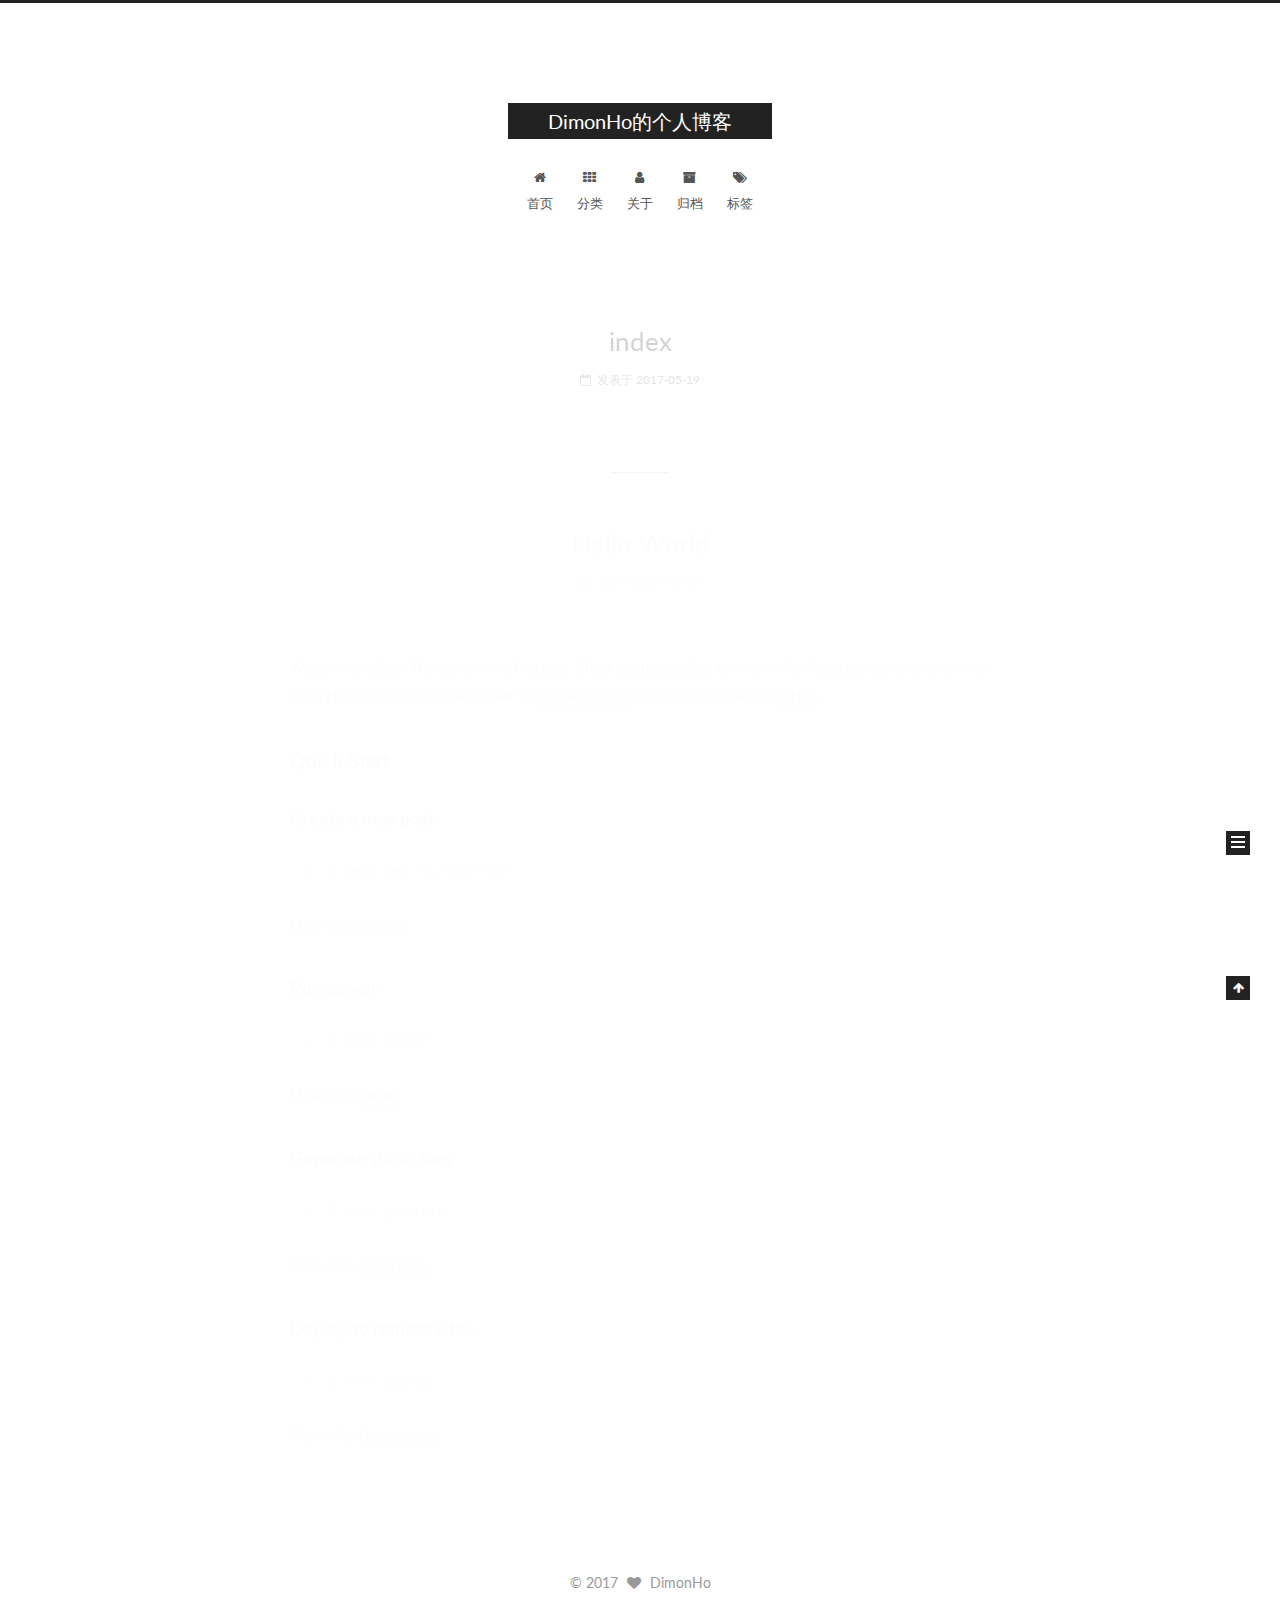
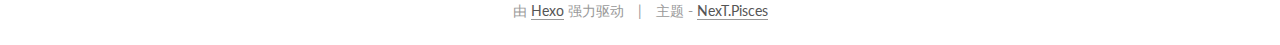
<file: index.html>
<!doctype html>



  


<html class="theme-next pisces use-motion" lang="zh-Hans">
<head>
  <meta charset="UTF-8"/>
<meta http-equiv="X-UA-Compatible" content="IE=edge" />
<meta name="viewport" content="width=device-width, initial-scale=1, maximum-scale=1"/>






<meta http-equiv="Cache-Control" content="no-transform" />
<meta http-equiv="Cache-Control" content="no-siteapp" />















  
  
  <link href="/lib/fancybox/source/jquery.fancybox.css?v=2.1.5" rel="stylesheet" type="text/css" />




  
  
  
  

  
    
    
  

  

  

  

  

  
    
    
    <link href="//fonts.googleapis.com/css?family=Lato:300,300italic,400,400italic,700,700italic&subset=latin,latin-ext" rel="stylesheet" type="text/css">
  






<link href="/lib/font-awesome/css/font-awesome.min.css?v=4.6.2" rel="stylesheet" type="text/css" />

<link href="/css/main.css?v=5.1.1" rel="stylesheet" type="text/css" />


  <meta name="keywords" content="Hexo, NexT" />








  <link rel="shortcut icon" type="image/x-icon" href="/favicon.ico?v=5.1.1" />






<meta property="og:type" content="website">
<meta property="og:title" content="DimonHo的个人博客">
<meta property="og:url" content="http://yoursite.com/index.html">
<meta property="og:site_name" content="DimonHo的个人博客">
<meta name="twitter:card" content="summary">
<meta name="twitter:title" content="DimonHo的个人博客">



<script type="text/javascript" id="hexo.configurations">
  var NexT = window.NexT || {};
  var CONFIG = {
    root: '/',
    scheme: 'Pisces',
    sidebar: {"position":"left","display":"post","offset":12,"offset_float":0,"b2t":false,"scrollpercent":false},
    fancybox: true,
    motion: true,
    duoshuo: {
      userId: '0',
      author: '博主'
    },
    algolia: {
      applicationID: '',
      apiKey: '',
      indexName: '',
      hits: {"per_page":10},
      labels: {"input_placeholder":"Search for Posts","hits_empty":"We didn't find any results for the search: ${query}","hits_stats":"${hits} results found in ${time} ms"}
    }
  };
</script>



  <link rel="canonical" href="http://yoursite.com/"/>





  <title>DimonHo的个人博客</title>
</head>

<body itemscope itemtype="http://schema.org/WebPage" lang="zh-Hans">

  















  
  
    
  

  <div class="container sidebar-position-left 
   page-home 
 ">
    <div class="headband"></div>

    <header id="header" class="header" itemscope itemtype="http://schema.org/WPHeader">
      <div class="header-inner"><div class="site-brand-wrapper">
  <div class="site-meta ">
    

    <div class="custom-logo-site-title">
      <a href="/"  class="brand" rel="start">
        <span class="logo-line-before"><i></i></span>
        <span class="site-title">DimonHo的个人博客</span>
        <span class="logo-line-after"><i></i></span>
      </a>
    </div>
      
        <p class="site-subtitle"></p>
      
  </div>

  <div class="site-nav-toggle">
    <button>
      <span class="btn-bar"></span>
      <span class="btn-bar"></span>
      <span class="btn-bar"></span>
    </button>
  </div>
</div>

<nav class="site-nav">
  

  
    <ul id="menu" class="menu">
      
        
        <li class="menu-item menu-item-home">
          <a href="/" rel="section">
            
              <i class="menu-item-icon fa fa-fw fa-home"></i> <br />
            
            首页
          </a>
        </li>
      
        
        <li class="menu-item menu-item-categories">
          <a href="/categories" rel="section">
            
              <i class="menu-item-icon fa fa-fw fa-th"></i> <br />
            
            分类
          </a>
        </li>
      
        
        <li class="menu-item menu-item-about">
          <a href="/about" rel="section">
            
              <i class="menu-item-icon fa fa-fw fa-user"></i> <br />
            
            关于
          </a>
        </li>
      
        
        <li class="menu-item menu-item-archives">
          <a href="/archives" rel="section">
            
              <i class="menu-item-icon fa fa-fw fa-archive"></i> <br />
            
            归档
          </a>
        </li>
      
        
        <li class="menu-item menu-item-tags">
          <a href="/tags" rel="section">
            
              <i class="menu-item-icon fa fa-fw fa-tags"></i> <br />
            
            标签
          </a>
        </li>
      

      
    </ul>
  

  
</nav>



 </div>
    </header>

    <main id="main" class="main">
      <div class="main-inner">
        <div class="content-wrap">
          <div id="content" class="content">
            
  <section id="posts" class="posts-expand">
    
      

  

  
  
  

  <article class="post post-type-normal " itemscope itemtype="http://schema.org/Article">
    <link itemprop="mainEntityOfPage" href="http://yoursite.com/2017/05/19/index/">

    <span hidden itemprop="author" itemscope itemtype="http://schema.org/Person">
      <meta itemprop="name" content="DimonHo">
      <meta itemprop="description" content="">
      <meta itemprop="image" content="/images/avatar.gif">
    </span>

    <span hidden itemprop="publisher" itemscope itemtype="http://schema.org/Organization">
      <meta itemprop="name" content="DimonHo的个人博客">
    </span>

    
      <header class="post-header">

        
        
          <h1 class="post-title" itemprop="name headline">
                
                <a class="post-title-link" href="/2017/05/19/index/" itemprop="url">index</a></h1>
        

        <div class="post-meta">
          <span class="post-time">
            
              <span class="post-meta-item-icon">
                <i class="fa fa-calendar-o"></i>
              </span>
              
                <span class="post-meta-item-text">发表于</span>
              
              <time title="创建于" itemprop="dateCreated datePublished" datetime="2017-05-19T22:43:37+08:00">
                2017-05-19
              </time>
            

            

            
          </span>

          

          
            
          

          
          

          

          

          

        </div>
      </header>
    

    <div class="post-body" itemprop="articleBody">

      
      

      
        
          
            
          
        
      
    </div>

    <div>
      
    </div>

    <div>
      
    </div>

    <div>
      
    </div>

    <footer class="post-footer">
      

      

      

      
      
        <div class="post-eof"></div>
      
    </footer>
  </article>


    
      

  

  
  
  

  <article class="post post-type-normal " itemscope itemtype="http://schema.org/Article">
    <link itemprop="mainEntityOfPage" href="http://yoursite.com/2017/05/19/hello-world/">

    <span hidden itemprop="author" itemscope itemtype="http://schema.org/Person">
      <meta itemprop="name" content="DimonHo">
      <meta itemprop="description" content="">
      <meta itemprop="image" content="/images/avatar.gif">
    </span>

    <span hidden itemprop="publisher" itemscope itemtype="http://schema.org/Organization">
      <meta itemprop="name" content="DimonHo的个人博客">
    </span>

    
      <header class="post-header">

        
        
          <h1 class="post-title" itemprop="name headline">
                
                <a class="post-title-link" href="/2017/05/19/hello-world/" itemprop="url">Hello World</a></h1>
        

        <div class="post-meta">
          <span class="post-time">
            
              <span class="post-meta-item-icon">
                <i class="fa fa-calendar-o"></i>
              </span>
              
                <span class="post-meta-item-text">发表于</span>
              
              <time title="创建于" itemprop="dateCreated datePublished" datetime="2017-05-19T22:39:22+08:00">
                2017-05-19
              </time>
            

            

            
          </span>

          

          
            
          

          
          

          

          

          

        </div>
      </header>
    

    <div class="post-body" itemprop="articleBody">

      
      

      
        
          
            <p>Welcome to <a href="https://hexo.io/" target="_blank" rel="external">Hexo</a>! This is your very first post. Check <a href="https://hexo.io/docs/" target="_blank" rel="external">documentation</a> for more info. If you get any problems when using Hexo, you can find the answer in <a href="https://hexo.io/docs/troubleshooting.html" target="_blank" rel="external">troubleshooting</a> or you can ask me on <a href="https://github.com/hexojs/hexo/issues" target="_blank" rel="external">GitHub</a>.</p>
<h2 id="Quick-Start"><a href="#Quick-Start" class="headerlink" title="Quick Start"></a>Quick Start</h2><h3 id="Create-a-new-post"><a href="#Create-a-new-post" class="headerlink" title="Create a new post"></a>Create a new post</h3><figure class="highlight bash"><table><tr><td class="gutter"><pre><div class="line">1</div></pre></td><td class="code"><pre><div class="line">$ hexo new <span class="string">"My New Post"</span></div></pre></td></tr></table></figure>
<p>More info: <a href="https://hexo.io/docs/writing.html" target="_blank" rel="external">Writing</a></p>
<h3 id="Run-server"><a href="#Run-server" class="headerlink" title="Run server"></a>Run server</h3><figure class="highlight bash"><table><tr><td class="gutter"><pre><div class="line">1</div></pre></td><td class="code"><pre><div class="line">$ hexo server</div></pre></td></tr></table></figure>
<p>More info: <a href="https://hexo.io/docs/server.html" target="_blank" rel="external">Server</a></p>
<h3 id="Generate-static-files"><a href="#Generate-static-files" class="headerlink" title="Generate static files"></a>Generate static files</h3><figure class="highlight bash"><table><tr><td class="gutter"><pre><div class="line">1</div></pre></td><td class="code"><pre><div class="line">$ hexo generate</div></pre></td></tr></table></figure>
<p>More info: <a href="https://hexo.io/docs/generating.html" target="_blank" rel="external">Generating</a></p>
<h3 id="Deploy-to-remote-sites"><a href="#Deploy-to-remote-sites" class="headerlink" title="Deploy to remote sites"></a>Deploy to remote sites</h3><figure class="highlight bash"><table><tr><td class="gutter"><pre><div class="line">1</div></pre></td><td class="code"><pre><div class="line">$ hexo deploy</div></pre></td></tr></table></figure>
<p>More info: <a href="https://hexo.io/docs/deployment.html" target="_blank" rel="external">Deployment</a></p>

          
        
      
    </div>

    <div>
      
    </div>

    <div>
      
    </div>

    <div>
      
    </div>

    <footer class="post-footer">
      

      

      

      
      
        <div class="post-eof"></div>
      
    </footer>
  </article>


    
  </section>

  


          </div>
          


          

        </div>
        
          
  
  <div class="sidebar-toggle">
    <div class="sidebar-toggle-line-wrap">
      <span class="sidebar-toggle-line sidebar-toggle-line-first"></span>
      <span class="sidebar-toggle-line sidebar-toggle-line-middle"></span>
      <span class="sidebar-toggle-line sidebar-toggle-line-last"></span>
    </div>
  </div>

  <aside id="sidebar" class="sidebar">
    <div class="sidebar-inner">

      

      

      <section class="site-overview sidebar-panel sidebar-panel-active">
        <div class="site-author motion-element" itemprop="author" itemscope itemtype="http://schema.org/Person">
          <img class="site-author-image" itemprop="image"
               src="/images/avatar.gif"
               alt="DimonHo" />
          <p class="site-author-name" itemprop="name">DimonHo</p>
           
              <p class="site-description motion-element" itemprop="description"></p>
          
        </div>
        <nav class="site-state motion-element">

          
            <div class="site-state-item site-state-posts">
              <a href="/archives">
                <span class="site-state-item-count">2</span>
                <span class="site-state-item-name">日志</span>
              </a>
            </div>
          

          

          
            
            
            <div class="site-state-item site-state-tags">
              
                <span class="site-state-item-count">1</span>
                <span class="site-state-item-name">标签</span>
              
            </div>
          

        </nav>

        

        <div class="links-of-author motion-element">
          
        </div>

        
        

        
        

        


      </section>

      

      

    </div>
  </aside>


        
      </div>
    </main>

    <footer id="footer" class="footer">
      <div class="footer-inner">
        <div class="copyright" >
  
  &copy; 
  <span itemprop="copyrightYear">2017</span>
  <span class="with-love">
    <i class="fa fa-heart"></i>
  </span>
  <span class="author" itemprop="copyrightHolder">DimonHo</span>
</div>


<div class="powered-by">
  由 <a class="theme-link" href="https://hexo.io">Hexo</a> 强力驱动
</div>

<div class="theme-info">
  主题 -
  <a class="theme-link" href="https://github.com/iissnan/hexo-theme-next">
    NexT.Pisces
  </a>
</div>


        

        
      </div>
    </footer>

    
      <div class="back-to-top">
        <i class="fa fa-arrow-up"></i>
        
      </div>
    

  </div>

  

<script type="text/javascript">
  if (Object.prototype.toString.call(window.Promise) !== '[object Function]') {
    window.Promise = null;
  }
</script>









  












  
  <script type="text/javascript" src="/lib/jquery/index.js?v=2.1.3"></script>

  
  <script type="text/javascript" src="/lib/fastclick/lib/fastclick.min.js?v=1.0.6"></script>

  
  <script type="text/javascript" src="/lib/jquery_lazyload/jquery.lazyload.js?v=1.9.7"></script>

  
  <script type="text/javascript" src="/lib/velocity/velocity.min.js?v=1.2.1"></script>

  
  <script type="text/javascript" src="/lib/velocity/velocity.ui.min.js?v=1.2.1"></script>

  
  <script type="text/javascript" src="/lib/fancybox/source/jquery.fancybox.pack.js?v=2.1.5"></script>


  


  <script type="text/javascript" src="/js/src/utils.js?v=5.1.1"></script>

  <script type="text/javascript" src="/js/src/motion.js?v=5.1.1"></script>



  
  


  <script type="text/javascript" src="/js/src/affix.js?v=5.1.1"></script>

  <script type="text/javascript" src="/js/src/schemes/pisces.js?v=5.1.1"></script>



  

  


  <script type="text/javascript" src="/js/src/bootstrap.js?v=5.1.1"></script>



  


  




	





  





  





  






  





  

  

  

  

  

</body>
</html>
</file>
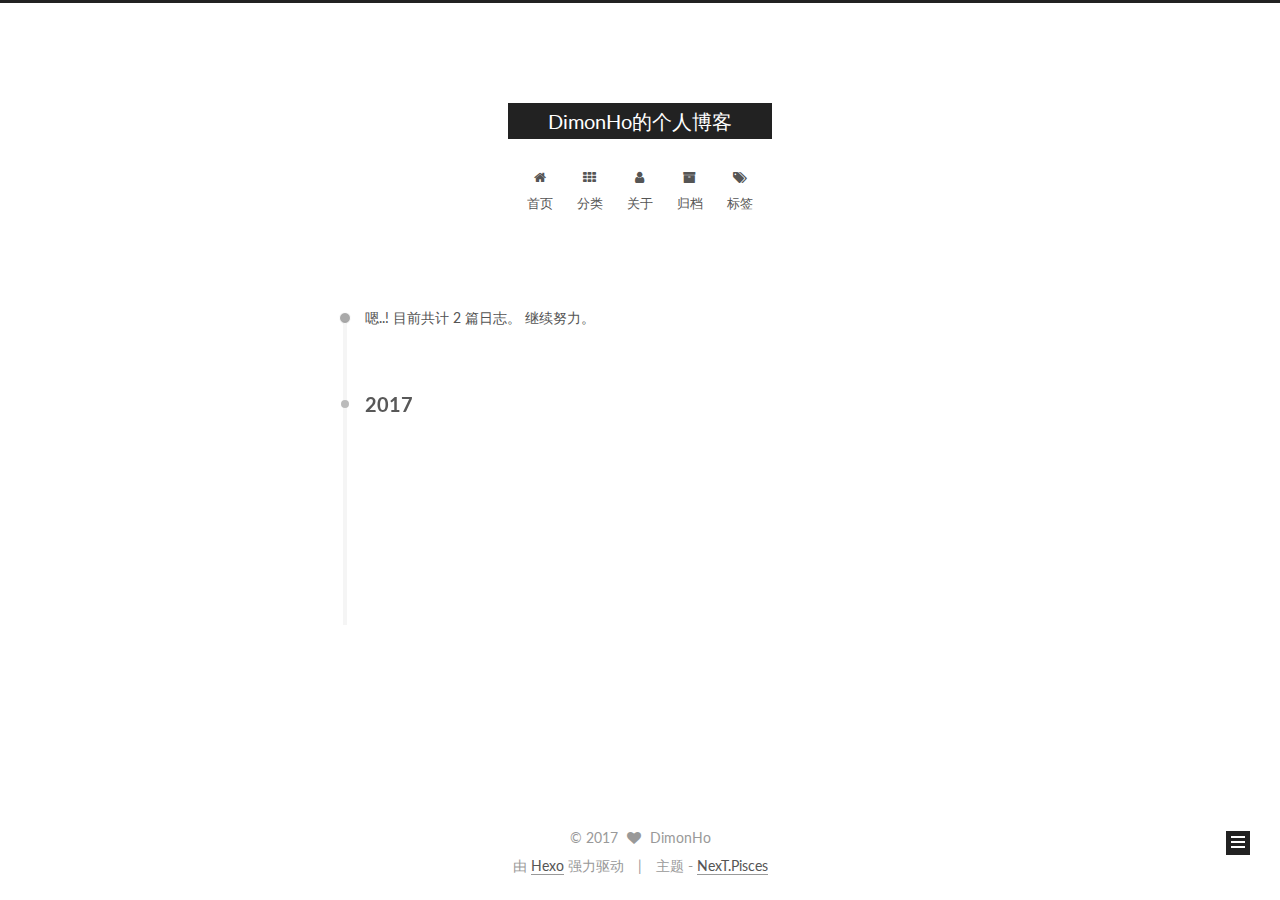
<file: archives/index.html>
<!doctype html>



  


<html class="theme-next pisces use-motion" lang="zh-Hans">
<head>
  <meta charset="UTF-8"/>
<meta http-equiv="X-UA-Compatible" content="IE=edge" />
<meta name="viewport" content="width=device-width, initial-scale=1, maximum-scale=1"/>






<meta http-equiv="Cache-Control" content="no-transform" />
<meta http-equiv="Cache-Control" content="no-siteapp" />















  
  
  <link href="/lib/fancybox/source/jquery.fancybox.css?v=2.1.5" rel="stylesheet" type="text/css" />




  
  
  
  

  
    
    
  

  

  

  

  

  
    
    
    <link href="//fonts.googleapis.com/css?family=Lato:300,300italic,400,400italic,700,700italic&subset=latin,latin-ext" rel="stylesheet" type="text/css">
  






<link href="/lib/font-awesome/css/font-awesome.min.css?v=4.6.2" rel="stylesheet" type="text/css" />

<link href="/css/main.css?v=5.1.1" rel="stylesheet" type="text/css" />


  <meta name="keywords" content="Hexo, NexT" />








  <link rel="shortcut icon" type="image/x-icon" href="/favicon.ico?v=5.1.1" />






<meta property="og:type" content="website">
<meta property="og:title" content="DimonHo的个人博客">
<meta property="og:url" content="http://yoursite.com/archives/index.html">
<meta property="og:site_name" content="DimonHo的个人博客">
<meta name="twitter:card" content="summary">
<meta name="twitter:title" content="DimonHo的个人博客">



<script type="text/javascript" id="hexo.configurations">
  var NexT = window.NexT || {};
  var CONFIG = {
    root: '/',
    scheme: 'Pisces',
    sidebar: {"position":"left","display":"post","offset":12,"offset_float":0,"b2t":false,"scrollpercent":false},
    fancybox: true,
    motion: true,
    duoshuo: {
      userId: '0',
      author: '博主'
    },
    algolia: {
      applicationID: '',
      apiKey: '',
      indexName: '',
      hits: {"per_page":10},
      labels: {"input_placeholder":"Search for Posts","hits_empty":"We didn't find any results for the search: ${query}","hits_stats":"${hits} results found in ${time} ms"}
    }
  };
</script>



  <link rel="canonical" href="http://yoursite.com/archives/"/>





  <title>归档 | DimonHo的个人博客</title>
</head>

<body itemscope itemtype="http://schema.org/WebPage" lang="zh-Hans">

  















  
  
    
  

  <div class="container sidebar-position-left  page-archive  ">
    <div class="headband"></div>

    <header id="header" class="header" itemscope itemtype="http://schema.org/WPHeader">
      <div class="header-inner"><div class="site-brand-wrapper">
  <div class="site-meta ">
    

    <div class="custom-logo-site-title">
      <a href="/"  class="brand" rel="start">
        <span class="logo-line-before"><i></i></span>
        <span class="site-title">DimonHo的个人博客</span>
        <span class="logo-line-after"><i></i></span>
      </a>
    </div>
      
        <p class="site-subtitle"></p>
      
  </div>

  <div class="site-nav-toggle">
    <button>
      <span class="btn-bar"></span>
      <span class="btn-bar"></span>
      <span class="btn-bar"></span>
    </button>
  </div>
</div>

<nav class="site-nav">
  

  
    <ul id="menu" class="menu">
      
        
        <li class="menu-item menu-item-home">
          <a href="/" rel="section">
            
              <i class="menu-item-icon fa fa-fw fa-home"></i> <br />
            
            首页
          </a>
        </li>
      
        
        <li class="menu-item menu-item-categories">
          <a href="/categories" rel="section">
            
              <i class="menu-item-icon fa fa-fw fa-th"></i> <br />
            
            分类
          </a>
        </li>
      
        
        <li class="menu-item menu-item-about">
          <a href="/about" rel="section">
            
              <i class="menu-item-icon fa fa-fw fa-user"></i> <br />
            
            关于
          </a>
        </li>
      
        
        <li class="menu-item menu-item-archives">
          <a href="/archives" rel="section">
            
              <i class="menu-item-icon fa fa-fw fa-archive"></i> <br />
            
            归档
          </a>
        </li>
      
        
        <li class="menu-item menu-item-tags">
          <a href="/tags" rel="section">
            
              <i class="menu-item-icon fa fa-fw fa-tags"></i> <br />
            
            标签
          </a>
        </li>
      

      
    </ul>
  

  
</nav>



 </div>
    </header>

    <main id="main" class="main">
      <div class="main-inner">
        <div class="content-wrap">
          <div id="content" class="content">
            

  <section id="posts" class="posts-collapse">
    <span class="archive-move-on"></span>

    <span class="archive-page-counter">
      
      
      
        
      
      嗯..! 目前共计 2 篇日志。 继续努力。
    </span>

    

      
      
      

      
        
        <div class="collection-title">
          <h2 class="archive-year motion-element" id="archive-year-2017">2017</h2>
        </div>
      
      

      

  <article class="post post-type-normal" itemscope itemtype="http://schema.org/Article">
    <header class="post-header">

      <h2 class="post-title">
        
            <a class="post-title-link" href="/2017/05/19/index/" itemprop="url">
              
                <span itemprop="name">index</span>
              
            </a>
        
      </h2>

      <div class="post-meta">
        <time class="post-time" itemprop="dateCreated"
              datetime="2017-05-19T22:43:37+08:00"
              content="2017-05-19" >
          05-19
        </time>
      </div>

    </header>
  </article>



    

      
      
      

      
      

      

  <article class="post post-type-normal" itemscope itemtype="http://schema.org/Article">
    <header class="post-header">

      <h2 class="post-title">
        
            <a class="post-title-link" href="/2017/05/19/hello-world/" itemprop="url">
              
                <span itemprop="name">Hello World</span>
              
            </a>
        
      </h2>

      <div class="post-meta">
        <time class="post-time" itemprop="dateCreated"
              datetime="2017-05-19T22:39:22+08:00"
              content="2017-05-19" >
          05-19
        </time>
      </div>

    </header>
  </article>



    

  </section>

  



          </div>
          


          

        </div>
        
          
  
  <div class="sidebar-toggle">
    <div class="sidebar-toggle-line-wrap">
      <span class="sidebar-toggle-line sidebar-toggle-line-first"></span>
      <span class="sidebar-toggle-line sidebar-toggle-line-middle"></span>
      <span class="sidebar-toggle-line sidebar-toggle-line-last"></span>
    </div>
  </div>

  <aside id="sidebar" class="sidebar">
    <div class="sidebar-inner">

      

      

      <section class="site-overview sidebar-panel sidebar-panel-active">
        <div class="site-author motion-element" itemprop="author" itemscope itemtype="http://schema.org/Person">
          <img class="site-author-image" itemprop="image"
               src="/images/avatar.gif"
               alt="DimonHo" />
          <p class="site-author-name" itemprop="name">DimonHo</p>
           
              <p class="site-description motion-element" itemprop="description"></p>
          
        </div>
        <nav class="site-state motion-element">

          
            <div class="site-state-item site-state-posts">
              <a href="/archives">
                <span class="site-state-item-count">2</span>
                <span class="site-state-item-name">日志</span>
              </a>
            </div>
          

          

          
            
            
            <div class="site-state-item site-state-tags">
              
                <span class="site-state-item-count">1</span>
                <span class="site-state-item-name">标签</span>
              
            </div>
          

        </nav>

        

        <div class="links-of-author motion-element">
          
        </div>

        
        

        
        

        


      </section>

      

      

    </div>
  </aside>


        
      </div>
    </main>

    <footer id="footer" class="footer">
      <div class="footer-inner">
        <div class="copyright" >
  
  &copy; 
  <span itemprop="copyrightYear">2017</span>
  <span class="with-love">
    <i class="fa fa-heart"></i>
  </span>
  <span class="author" itemprop="copyrightHolder">DimonHo</span>
</div>


<div class="powered-by">
  由 <a class="theme-link" href="https://hexo.io">Hexo</a> 强力驱动
</div>

<div class="theme-info">
  主题 -
  <a class="theme-link" href="https://github.com/iissnan/hexo-theme-next">
    NexT.Pisces
  </a>
</div>


        

        
      </div>
    </footer>

    
      <div class="back-to-top">
        <i class="fa fa-arrow-up"></i>
        
      </div>
    

  </div>

  

<script type="text/javascript">
  if (Object.prototype.toString.call(window.Promise) !== '[object Function]') {
    window.Promise = null;
  }
</script>









  












  
  <script type="text/javascript" src="/lib/jquery/index.js?v=2.1.3"></script>

  
  <script type="text/javascript" src="/lib/fastclick/lib/fastclick.min.js?v=1.0.6"></script>

  
  <script type="text/javascript" src="/lib/jquery_lazyload/jquery.lazyload.js?v=1.9.7"></script>

  
  <script type="text/javascript" src="/lib/velocity/velocity.min.js?v=1.2.1"></script>

  
  <script type="text/javascript" src="/lib/velocity/velocity.ui.min.js?v=1.2.1"></script>

  
  <script type="text/javascript" src="/lib/fancybox/source/jquery.fancybox.pack.js?v=2.1.5"></script>


  


  <script type="text/javascript" src="/js/src/utils.js?v=5.1.1"></script>

  <script type="text/javascript" src="/js/src/motion.js?v=5.1.1"></script>



  
  


  <script type="text/javascript" src="/js/src/affix.js?v=5.1.1"></script>

  <script type="text/javascript" src="/js/src/schemes/pisces.js?v=5.1.1"></script>



  
  
    <script type="text/javascript" id="motion.page.archive">
      $('.archive-year').velocity('transition.slideLeftIn');
    </script>
  


  


  <script type="text/javascript" src="/js/src/bootstrap.js?v=5.1.1"></script>



  


  




	





  





  





  






  





  

  

  

  

  

</body>
</html>
</file>
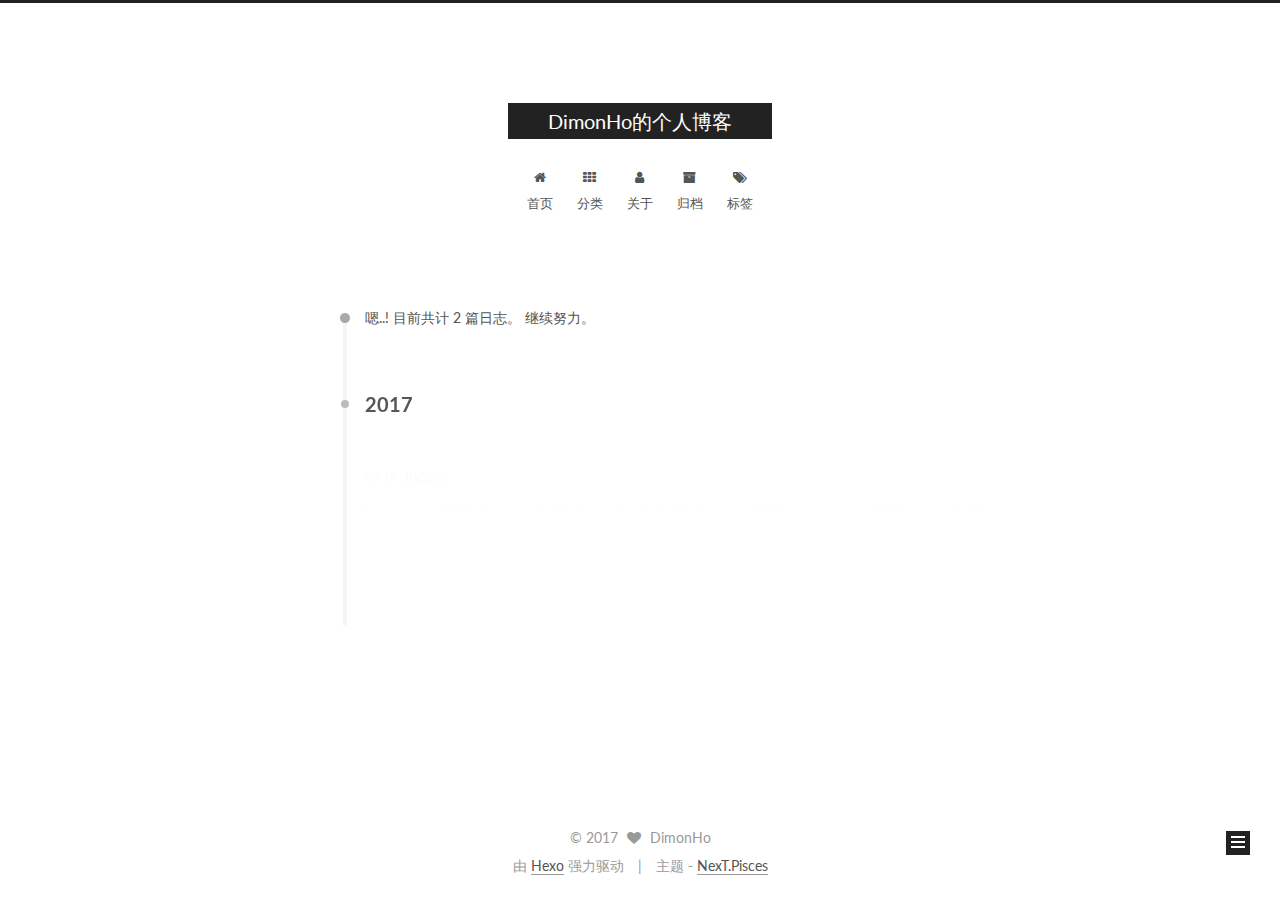
<file: archives/2017/index.html>
<!doctype html>



  


<html class="theme-next pisces use-motion" lang="zh-Hans">
<head>
  <meta charset="UTF-8"/>
<meta http-equiv="X-UA-Compatible" content="IE=edge" />
<meta name="viewport" content="width=device-width, initial-scale=1, maximum-scale=1"/>






<meta http-equiv="Cache-Control" content="no-transform" />
<meta http-equiv="Cache-Control" content="no-siteapp" />















  
  
  <link href="/lib/fancybox/source/jquery.fancybox.css?v=2.1.5" rel="stylesheet" type="text/css" />




  
  
  
  

  
    
    
  

  

  

  

  

  
    
    
    <link href="//fonts.googleapis.com/css?family=Lato:300,300italic,400,400italic,700,700italic&subset=latin,latin-ext" rel="stylesheet" type="text/css">
  






<link href="/lib/font-awesome/css/font-awesome.min.css?v=4.6.2" rel="stylesheet" type="text/css" />

<link href="/css/main.css?v=5.1.1" rel="stylesheet" type="text/css" />


  <meta name="keywords" content="Hexo, NexT" />








  <link rel="shortcut icon" type="image/x-icon" href="/favicon.ico?v=5.1.1" />






<meta property="og:type" content="website">
<meta property="og:title" content="DimonHo的个人博客">
<meta property="og:url" content="http://yoursite.com/archives/2017/index.html">
<meta property="og:site_name" content="DimonHo的个人博客">
<meta name="twitter:card" content="summary">
<meta name="twitter:title" content="DimonHo的个人博客">



<script type="text/javascript" id="hexo.configurations">
  var NexT = window.NexT || {};
  var CONFIG = {
    root: '/',
    scheme: 'Pisces',
    sidebar: {"position":"left","display":"post","offset":12,"offset_float":0,"b2t":false,"scrollpercent":false},
    fancybox: true,
    motion: true,
    duoshuo: {
      userId: '0',
      author: '博主'
    },
    algolia: {
      applicationID: '',
      apiKey: '',
      indexName: '',
      hits: {"per_page":10},
      labels: {"input_placeholder":"Search for Posts","hits_empty":"We didn't find any results for the search: ${query}","hits_stats":"${hits} results found in ${time} ms"}
    }
  };
</script>



  <link rel="canonical" href="http://yoursite.com/archives/2017/"/>





  <title>归档 | DimonHo的个人博客</title>
</head>

<body itemscope itemtype="http://schema.org/WebPage" lang="zh-Hans">

  















  
  
    
  

  <div class="container sidebar-position-left  page-archive  ">
    <div class="headband"></div>

    <header id="header" class="header" itemscope itemtype="http://schema.org/WPHeader">
      <div class="header-inner"><div class="site-brand-wrapper">
  <div class="site-meta ">
    

    <div class="custom-logo-site-title">
      <a href="/"  class="brand" rel="start">
        <span class="logo-line-before"><i></i></span>
        <span class="site-title">DimonHo的个人博客</span>
        <span class="logo-line-after"><i></i></span>
      </a>
    </div>
      
        <p class="site-subtitle"></p>
      
  </div>

  <div class="site-nav-toggle">
    <button>
      <span class="btn-bar"></span>
      <span class="btn-bar"></span>
      <span class="btn-bar"></span>
    </button>
  </div>
</div>

<nav class="site-nav">
  

  
    <ul id="menu" class="menu">
      
        
        <li class="menu-item menu-item-home">
          <a href="/" rel="section">
            
              <i class="menu-item-icon fa fa-fw fa-home"></i> <br />
            
            首页
          </a>
        </li>
      
        
        <li class="menu-item menu-item-categories">
          <a href="/categories" rel="section">
            
              <i class="menu-item-icon fa fa-fw fa-th"></i> <br />
            
            分类
          </a>
        </li>
      
        
        <li class="menu-item menu-item-about">
          <a href="/about" rel="section">
            
              <i class="menu-item-icon fa fa-fw fa-user"></i> <br />
            
            关于
          </a>
        </li>
      
        
        <li class="menu-item menu-item-archives">
          <a href="/archives" rel="section">
            
              <i class="menu-item-icon fa fa-fw fa-archive"></i> <br />
            
            归档
          </a>
        </li>
      
        
        <li class="menu-item menu-item-tags">
          <a href="/tags" rel="section">
            
              <i class="menu-item-icon fa fa-fw fa-tags"></i> <br />
            
            标签
          </a>
        </li>
      

      
    </ul>
  

  
</nav>



 </div>
    </header>

    <main id="main" class="main">
      <div class="main-inner">
        <div class="content-wrap">
          <div id="content" class="content">
            

  <section id="posts" class="posts-collapse">
    <span class="archive-move-on"></span>

    <span class="archive-page-counter">
      
      
      
        
      
      嗯..! 目前共计 2 篇日志。 继续努力。
    </span>

    

      
      
      

      
        
        <div class="collection-title">
          <h2 class="archive-year motion-element" id="archive-year-2017">2017</h2>
        </div>
      
      

      

  <article class="post post-type-normal" itemscope itemtype="http://schema.org/Article">
    <header class="post-header">

      <h2 class="post-title">
        
            <a class="post-title-link" href="/2017/05/19/index/" itemprop="url">
              
                <span itemprop="name">index</span>
              
            </a>
        
      </h2>

      <div class="post-meta">
        <time class="post-time" itemprop="dateCreated"
              datetime="2017-05-19T22:43:37+08:00"
              content="2017-05-19" >
          05-19
        </time>
      </div>

    </header>
  </article>



    

      
      
      

      
      

      

  <article class="post post-type-normal" itemscope itemtype="http://schema.org/Article">
    <header class="post-header">

      <h2 class="post-title">
        
            <a class="post-title-link" href="/2017/05/19/hello-world/" itemprop="url">
              
                <span itemprop="name">Hello World</span>
              
            </a>
        
      </h2>

      <div class="post-meta">
        <time class="post-time" itemprop="dateCreated"
              datetime="2017-05-19T22:39:22+08:00"
              content="2017-05-19" >
          05-19
        </time>
      </div>

    </header>
  </article>



    

  </section>

  



          </div>
          


          

        </div>
        
          
  
  <div class="sidebar-toggle">
    <div class="sidebar-toggle-line-wrap">
      <span class="sidebar-toggle-line sidebar-toggle-line-first"></span>
      <span class="sidebar-toggle-line sidebar-toggle-line-middle"></span>
      <span class="sidebar-toggle-line sidebar-toggle-line-last"></span>
    </div>
  </div>

  <aside id="sidebar" class="sidebar">
    <div class="sidebar-inner">

      

      

      <section class="site-overview sidebar-panel sidebar-panel-active">
        <div class="site-author motion-element" itemprop="author" itemscope itemtype="http://schema.org/Person">
          <img class="site-author-image" itemprop="image"
               src="/images/avatar.gif"
               alt="DimonHo" />
          <p class="site-author-name" itemprop="name">DimonHo</p>
           
              <p class="site-description motion-element" itemprop="description"></p>
          
        </div>
        <nav class="site-state motion-element">

          
            <div class="site-state-item site-state-posts">
              <a href="/archives">
                <span class="site-state-item-count">2</span>
                <span class="site-state-item-name">日志</span>
              </a>
            </div>
          

          

          
            
            
            <div class="site-state-item site-state-tags">
              
                <span class="site-state-item-count">1</span>
                <span class="site-state-item-name">标签</span>
              
            </div>
          

        </nav>

        

        <div class="links-of-author motion-element">
          
        </div>

        
        

        
        

        


      </section>

      

      

    </div>
  </aside>


        
      </div>
    </main>

    <footer id="footer" class="footer">
      <div class="footer-inner">
        <div class="copyright" >
  
  &copy; 
  <span itemprop="copyrightYear">2017</span>
  <span class="with-love">
    <i class="fa fa-heart"></i>
  </span>
  <span class="author" itemprop="copyrightHolder">DimonHo</span>
</div>


<div class="powered-by">
  由 <a class="theme-link" href="https://hexo.io">Hexo</a> 强力驱动
</div>

<div class="theme-info">
  主题 -
  <a class="theme-link" href="https://github.com/iissnan/hexo-theme-next">
    NexT.Pisces
  </a>
</div>


        

        
      </div>
    </footer>

    
      <div class="back-to-top">
        <i class="fa fa-arrow-up"></i>
        
      </div>
    

  </div>

  

<script type="text/javascript">
  if (Object.prototype.toString.call(window.Promise) !== '[object Function]') {
    window.Promise = null;
  }
</script>









  












  
  <script type="text/javascript" src="/lib/jquery/index.js?v=2.1.3"></script>

  
  <script type="text/javascript" src="/lib/fastclick/lib/fastclick.min.js?v=1.0.6"></script>

  
  <script type="text/javascript" src="/lib/jquery_lazyload/jquery.lazyload.js?v=1.9.7"></script>

  
  <script type="text/javascript" src="/lib/velocity/velocity.min.js?v=1.2.1"></script>

  
  <script type="text/javascript" src="/lib/velocity/velocity.ui.min.js?v=1.2.1"></script>

  
  <script type="text/javascript" src="/lib/fancybox/source/jquery.fancybox.pack.js?v=2.1.5"></script>


  


  <script type="text/javascript" src="/js/src/utils.js?v=5.1.1"></script>

  <script type="text/javascript" src="/js/src/motion.js?v=5.1.1"></script>



  
  


  <script type="text/javascript" src="/js/src/affix.js?v=5.1.1"></script>

  <script type="text/javascript" src="/js/src/schemes/pisces.js?v=5.1.1"></script>



  
  
    <script type="text/javascript" id="motion.page.archive">
      $('.archive-year').velocity('transition.slideLeftIn');
    </script>
  


  


  <script type="text/javascript" src="/js/src/bootstrap.js?v=5.1.1"></script>



  


  




	





  





  





  






  





  

  

  

  

  

</body>
</html>
</file>
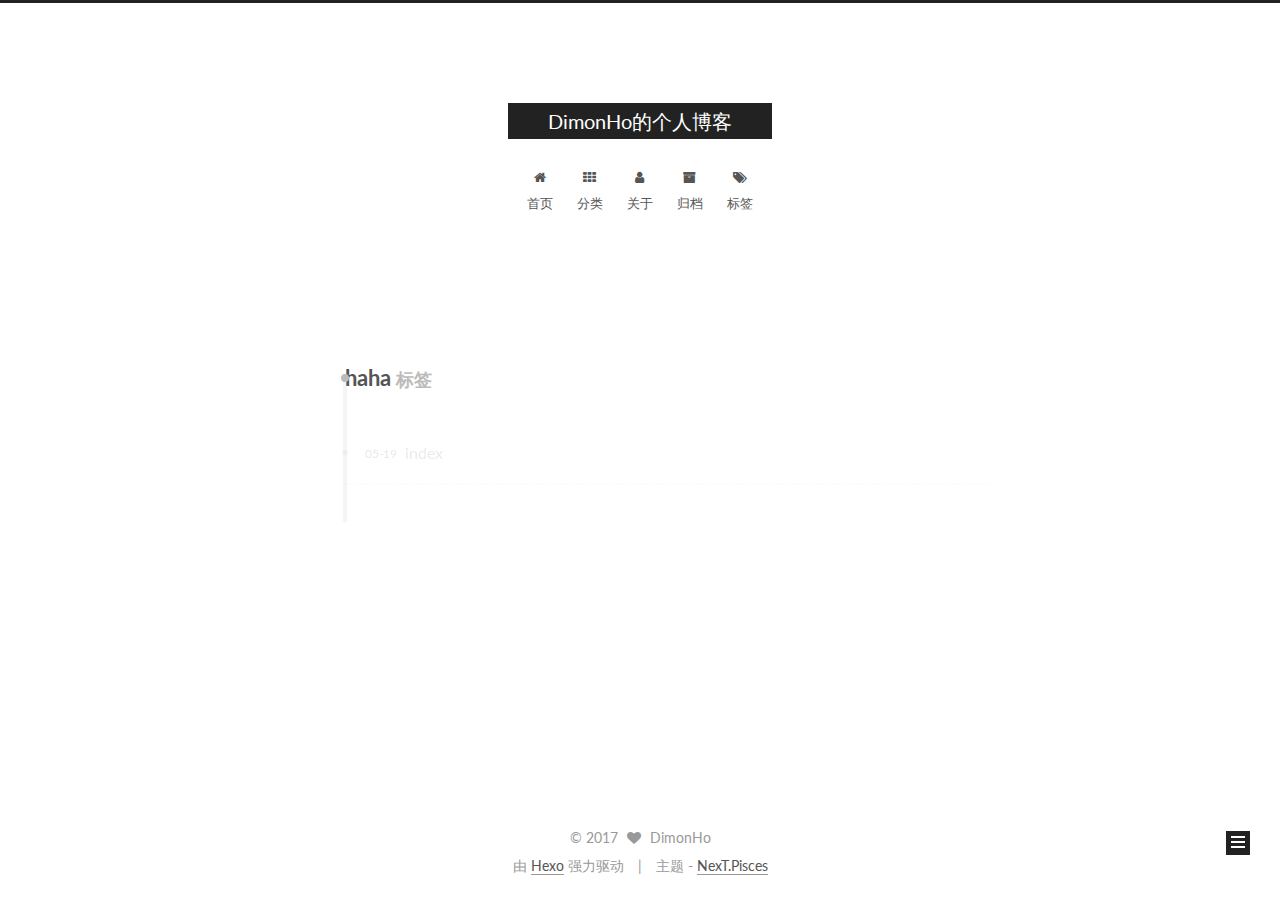
<file: tags/haha/index.html>
<!doctype html>



  


<html class="theme-next pisces use-motion" lang="zh-Hans">
<head>
  <meta charset="UTF-8"/>
<meta http-equiv="X-UA-Compatible" content="IE=edge" />
<meta name="viewport" content="width=device-width, initial-scale=1, maximum-scale=1"/>






<meta http-equiv="Cache-Control" content="no-transform" />
<meta http-equiv="Cache-Control" content="no-siteapp" />















  
  
  <link href="/lib/fancybox/source/jquery.fancybox.css?v=2.1.5" rel="stylesheet" type="text/css" />




  
  
  
  

  
    
    
  

  

  

  

  

  
    
    
    <link href="//fonts.googleapis.com/css?family=Lato:300,300italic,400,400italic,700,700italic&subset=latin,latin-ext" rel="stylesheet" type="text/css">
  






<link href="/lib/font-awesome/css/font-awesome.min.css?v=4.6.2" rel="stylesheet" type="text/css" />

<link href="/css/main.css?v=5.1.1" rel="stylesheet" type="text/css" />


  <meta name="keywords" content="Hexo, NexT" />








  <link rel="shortcut icon" type="image/x-icon" href="/favicon.ico?v=5.1.1" />






<meta property="og:type" content="website">
<meta property="og:title" content="DimonHo的个人博客">
<meta property="og:url" content="http://yoursite.com/tags/haha/index.html">
<meta property="og:site_name" content="DimonHo的个人博客">
<meta name="twitter:card" content="summary">
<meta name="twitter:title" content="DimonHo的个人博客">



<script type="text/javascript" id="hexo.configurations">
  var NexT = window.NexT || {};
  var CONFIG = {
    root: '/',
    scheme: 'Pisces',
    sidebar: {"position":"left","display":"post","offset":12,"offset_float":0,"b2t":false,"scrollpercent":false},
    fancybox: true,
    motion: true,
    duoshuo: {
      userId: '0',
      author: '博主'
    },
    algolia: {
      applicationID: '',
      apiKey: '',
      indexName: '',
      hits: {"per_page":10},
      labels: {"input_placeholder":"Search for Posts","hits_empty":"We didn't find any results for the search: ${query}","hits_stats":"${hits} results found in ${time} ms"}
    }
  };
</script>



  <link rel="canonical" href="http://yoursite.com/tags/haha/"/>





  <title>标签: haha | DimonHo的个人博客</title>
</head>

<body itemscope itemtype="http://schema.org/WebPage" lang="zh-Hans">

  















  
  
    
  

  <div class="container sidebar-position-left  ">
    <div class="headband"></div>

    <header id="header" class="header" itemscope itemtype="http://schema.org/WPHeader">
      <div class="header-inner"><div class="site-brand-wrapper">
  <div class="site-meta ">
    

    <div class="custom-logo-site-title">
      <a href="/"  class="brand" rel="start">
        <span class="logo-line-before"><i></i></span>
        <span class="site-title">DimonHo的个人博客</span>
        <span class="logo-line-after"><i></i></span>
      </a>
    </div>
      
        <p class="site-subtitle"></p>
      
  </div>

  <div class="site-nav-toggle">
    <button>
      <span class="btn-bar"></span>
      <span class="btn-bar"></span>
      <span class="btn-bar"></span>
    </button>
  </div>
</div>

<nav class="site-nav">
  

  
    <ul id="menu" class="menu">
      
        
        <li class="menu-item menu-item-home">
          <a href="/" rel="section">
            
              <i class="menu-item-icon fa fa-fw fa-home"></i> <br />
            
            首页
          </a>
        </li>
      
        
        <li class="menu-item menu-item-categories">
          <a href="/categories" rel="section">
            
              <i class="menu-item-icon fa fa-fw fa-th"></i> <br />
            
            分类
          </a>
        </li>
      
        
        <li class="menu-item menu-item-about">
          <a href="/about" rel="section">
            
              <i class="menu-item-icon fa fa-fw fa-user"></i> <br />
            
            关于
          </a>
        </li>
      
        
        <li class="menu-item menu-item-archives">
          <a href="/archives" rel="section">
            
              <i class="menu-item-icon fa fa-fw fa-archive"></i> <br />
            
            归档
          </a>
        </li>
      
        
        <li class="menu-item menu-item-tags">
          <a href="/tags" rel="section">
            
              <i class="menu-item-icon fa fa-fw fa-tags"></i> <br />
            
            标签
          </a>
        </li>
      

      
    </ul>
  

  
</nav>



 </div>
    </header>

    <main id="main" class="main">
      <div class="main-inner">
        <div class="content-wrap">
          <div id="content" class="content">
            

  <div id="posts" class="posts-collapse">
    <div class="collection-title">
      <h1>haha<small>标签</small>
      </h1>
    </div>

    
      

  <article class="post post-type-normal" itemscope itemtype="http://schema.org/Article">
    <header class="post-header">

      <h2 class="post-title">
        
            <a class="post-title-link" href="/2017/05/19/index/" itemprop="url">
              
                <span itemprop="name">index</span>
              
            </a>
        
      </h2>

      <div class="post-meta">
        <time class="post-time" itemprop="dateCreated"
              datetime="2017-05-19T22:43:37+08:00"
              content="2017-05-19" >
          05-19
        </time>
      </div>

    </header>
  </article>


    
  </div>

  


          </div>
          


          

        </div>
        
          
  
  <div class="sidebar-toggle">
    <div class="sidebar-toggle-line-wrap">
      <span class="sidebar-toggle-line sidebar-toggle-line-first"></span>
      <span class="sidebar-toggle-line sidebar-toggle-line-middle"></span>
      <span class="sidebar-toggle-line sidebar-toggle-line-last"></span>
    </div>
  </div>

  <aside id="sidebar" class="sidebar">
    <div class="sidebar-inner">

      

      

      <section class="site-overview sidebar-panel sidebar-panel-active">
        <div class="site-author motion-element" itemprop="author" itemscope itemtype="http://schema.org/Person">
          <img class="site-author-image" itemprop="image"
               src="/images/avatar.gif"
               alt="DimonHo" />
          <p class="site-author-name" itemprop="name">DimonHo</p>
           
              <p class="site-description motion-element" itemprop="description"></p>
          
        </div>
        <nav class="site-state motion-element">

          
            <div class="site-state-item site-state-posts">
              <a href="/archives">
                <span class="site-state-item-count">2</span>
                <span class="site-state-item-name">日志</span>
              </a>
            </div>
          

          

          
            
            
            <div class="site-state-item site-state-tags">
              
                <span class="site-state-item-count">1</span>
                <span class="site-state-item-name">标签</span>
              
            </div>
          

        </nav>

        

        <div class="links-of-author motion-element">
          
        </div>

        
        

        
        

        


      </section>

      

      

    </div>
  </aside>


        
      </div>
    </main>

    <footer id="footer" class="footer">
      <div class="footer-inner">
        <div class="copyright" >
  
  &copy; 
  <span itemprop="copyrightYear">2017</span>
  <span class="with-love">
    <i class="fa fa-heart"></i>
  </span>
  <span class="author" itemprop="copyrightHolder">DimonHo</span>
</div>


<div class="powered-by">
  由 <a class="theme-link" href="https://hexo.io">Hexo</a> 强力驱动
</div>

<div class="theme-info">
  主题 -
  <a class="theme-link" href="https://github.com/iissnan/hexo-theme-next">
    NexT.Pisces
  </a>
</div>


        

        
      </div>
    </footer>

    
      <div class="back-to-top">
        <i class="fa fa-arrow-up"></i>
        
      </div>
    

  </div>

  

<script type="text/javascript">
  if (Object.prototype.toString.call(window.Promise) !== '[object Function]') {
    window.Promise = null;
  }
</script>









  












  
  <script type="text/javascript" src="/lib/jquery/index.js?v=2.1.3"></script>

  
  <script type="text/javascript" src="/lib/fastclick/lib/fastclick.min.js?v=1.0.6"></script>

  
  <script type="text/javascript" src="/lib/jquery_lazyload/jquery.lazyload.js?v=1.9.7"></script>

  
  <script type="text/javascript" src="/lib/velocity/velocity.min.js?v=1.2.1"></script>

  
  <script type="text/javascript" src="/lib/velocity/velocity.ui.min.js?v=1.2.1"></script>

  
  <script type="text/javascript" src="/lib/fancybox/source/jquery.fancybox.pack.js?v=2.1.5"></script>


  


  <script type="text/javascript" src="/js/src/utils.js?v=5.1.1"></script>

  <script type="text/javascript" src="/js/src/motion.js?v=5.1.1"></script>



  
  


  <script type="text/javascript" src="/js/src/affix.js?v=5.1.1"></script>

  <script type="text/javascript" src="/js/src/schemes/pisces.js?v=5.1.1"></script>



  

  


  <script type="text/javascript" src="/js/src/bootstrap.js?v=5.1.1"></script>



  


  




	





  





  





  






  





  

  

  

  

  

</body>
</html>
</file>
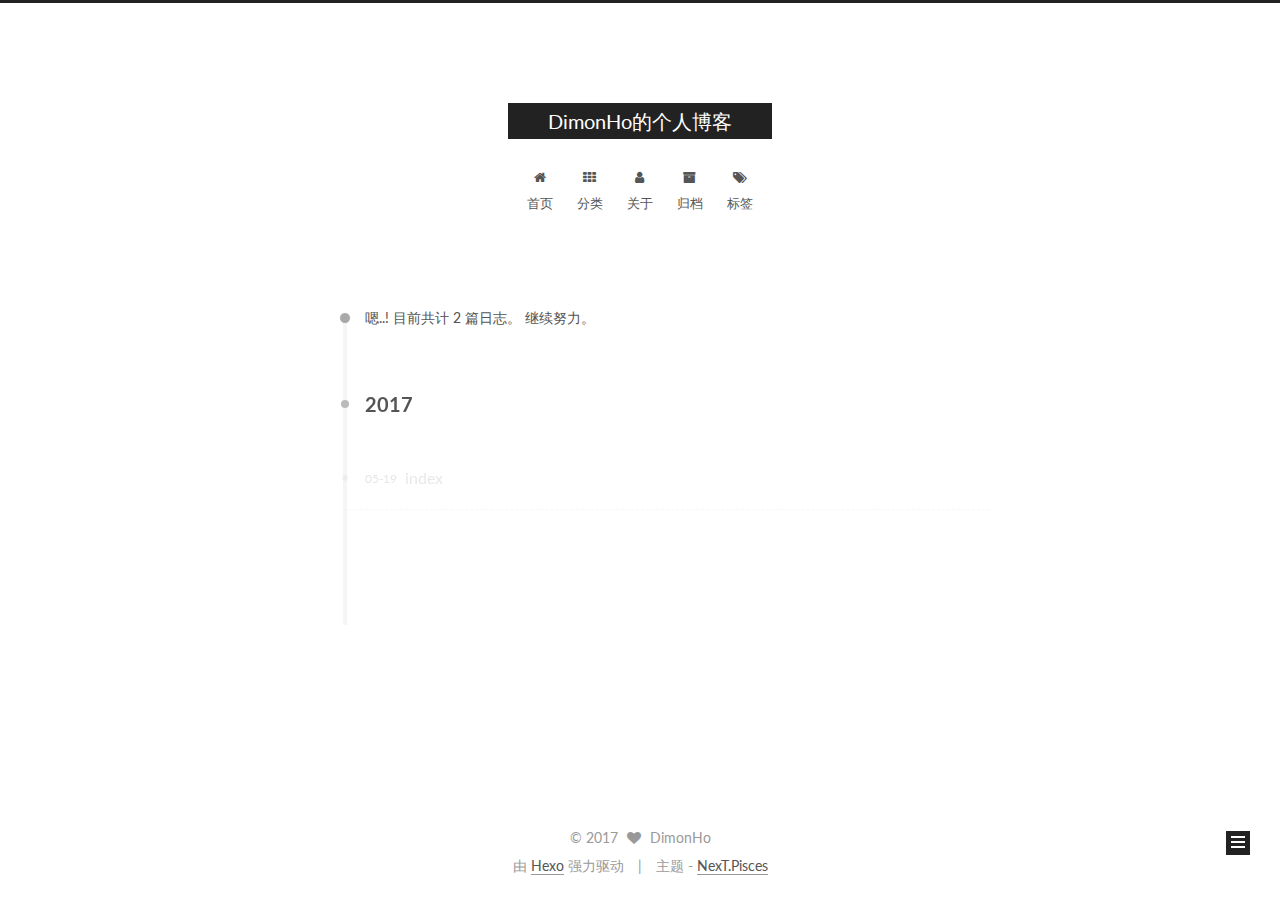
<file: archives/2017/05/index.html>
<!doctype html>



  


<html class="theme-next pisces use-motion" lang="zh-Hans">
<head>
  <meta charset="UTF-8"/>
<meta http-equiv="X-UA-Compatible" content="IE=edge" />
<meta name="viewport" content="width=device-width, initial-scale=1, maximum-scale=1"/>






<meta http-equiv="Cache-Control" content="no-transform" />
<meta http-equiv="Cache-Control" content="no-siteapp" />















  
  
  <link href="/lib/fancybox/source/jquery.fancybox.css?v=2.1.5" rel="stylesheet" type="text/css" />




  
  
  
  

  
    
    
  

  

  

  

  

  
    
    
    <link href="//fonts.googleapis.com/css?family=Lato:300,300italic,400,400italic,700,700italic&subset=latin,latin-ext" rel="stylesheet" type="text/css">
  






<link href="/lib/font-awesome/css/font-awesome.min.css?v=4.6.2" rel="stylesheet" type="text/css" />

<link href="/css/main.css?v=5.1.1" rel="stylesheet" type="text/css" />


  <meta name="keywords" content="Hexo, NexT" />








  <link rel="shortcut icon" type="image/x-icon" href="/favicon.ico?v=5.1.1" />






<meta property="og:type" content="website">
<meta property="og:title" content="DimonHo的个人博客">
<meta property="og:url" content="http://yoursite.com/archives/2017/05/index.html">
<meta property="og:site_name" content="DimonHo的个人博客">
<meta name="twitter:card" content="summary">
<meta name="twitter:title" content="DimonHo的个人博客">



<script type="text/javascript" id="hexo.configurations">
  var NexT = window.NexT || {};
  var CONFIG = {
    root: '/',
    scheme: 'Pisces',
    sidebar: {"position":"left","display":"post","offset":12,"offset_float":0,"b2t":false,"scrollpercent":false},
    fancybox: true,
    motion: true,
    duoshuo: {
      userId: '0',
      author: '博主'
    },
    algolia: {
      applicationID: '',
      apiKey: '',
      indexName: '',
      hits: {"per_page":10},
      labels: {"input_placeholder":"Search for Posts","hits_empty":"We didn't find any results for the search: ${query}","hits_stats":"${hits} results found in ${time} ms"}
    }
  };
</script>



  <link rel="canonical" href="http://yoursite.com/archives/2017/05/"/>





  <title>归档 | DimonHo的个人博客</title>
</head>

<body itemscope itemtype="http://schema.org/WebPage" lang="zh-Hans">

  















  
  
    
  

  <div class="container sidebar-position-left  page-archive  ">
    <div class="headband"></div>

    <header id="header" class="header" itemscope itemtype="http://schema.org/WPHeader">
      <div class="header-inner"><div class="site-brand-wrapper">
  <div class="site-meta ">
    

    <div class="custom-logo-site-title">
      <a href="/"  class="brand" rel="start">
        <span class="logo-line-before"><i></i></span>
        <span class="site-title">DimonHo的个人博客</span>
        <span class="logo-line-after"><i></i></span>
      </a>
    </div>
      
        <p class="site-subtitle"></p>
      
  </div>

  <div class="site-nav-toggle">
    <button>
      <span class="btn-bar"></span>
      <span class="btn-bar"></span>
      <span class="btn-bar"></span>
    </button>
  </div>
</div>

<nav class="site-nav">
  

  
    <ul id="menu" class="menu">
      
        
        <li class="menu-item menu-item-home">
          <a href="/" rel="section">
            
              <i class="menu-item-icon fa fa-fw fa-home"></i> <br />
            
            首页
          </a>
        </li>
      
        
        <li class="menu-item menu-item-categories">
          <a href="/categories" rel="section">
            
              <i class="menu-item-icon fa fa-fw fa-th"></i> <br />
            
            分类
          </a>
        </li>
      
        
        <li class="menu-item menu-item-about">
          <a href="/about" rel="section">
            
              <i class="menu-item-icon fa fa-fw fa-user"></i> <br />
            
            关于
          </a>
        </li>
      
        
        <li class="menu-item menu-item-archives">
          <a href="/archives" rel="section">
            
              <i class="menu-item-icon fa fa-fw fa-archive"></i> <br />
            
            归档
          </a>
        </li>
      
        
        <li class="menu-item menu-item-tags">
          <a href="/tags" rel="section">
            
              <i class="menu-item-icon fa fa-fw fa-tags"></i> <br />
            
            标签
          </a>
        </li>
      

      
    </ul>
  

  
</nav>



 </div>
    </header>

    <main id="main" class="main">
      <div class="main-inner">
        <div class="content-wrap">
          <div id="content" class="content">
            

  <section id="posts" class="posts-collapse">
    <span class="archive-move-on"></span>

    <span class="archive-page-counter">
      
      
      
        
      
      嗯..! 目前共计 2 篇日志。 继续努力。
    </span>

    

      
      
      

      
        
        <div class="collection-title">
          <h2 class="archive-year motion-element" id="archive-year-2017">2017</h2>
        </div>
      
      

      

  <article class="post post-type-normal" itemscope itemtype="http://schema.org/Article">
    <header class="post-header">

      <h2 class="post-title">
        
            <a class="post-title-link" href="/2017/05/19/index/" itemprop="url">
              
                <span itemprop="name">index</span>
              
            </a>
        
      </h2>

      <div class="post-meta">
        <time class="post-time" itemprop="dateCreated"
              datetime="2017-05-19T22:43:37+08:00"
              content="2017-05-19" >
          05-19
        </time>
      </div>

    </header>
  </article>



    

      
      
      

      
      

      

  <article class="post post-type-normal" itemscope itemtype="http://schema.org/Article">
    <header class="post-header">

      <h2 class="post-title">
        
            <a class="post-title-link" href="/2017/05/19/hello-world/" itemprop="url">
              
                <span itemprop="name">Hello World</span>
              
            </a>
        
      </h2>

      <div class="post-meta">
        <time class="post-time" itemprop="dateCreated"
              datetime="2017-05-19T22:39:22+08:00"
              content="2017-05-19" >
          05-19
        </time>
      </div>

    </header>
  </article>



    

  </section>

  



          </div>
          


          

        </div>
        
          
  
  <div class="sidebar-toggle">
    <div class="sidebar-toggle-line-wrap">
      <span class="sidebar-toggle-line sidebar-toggle-line-first"></span>
      <span class="sidebar-toggle-line sidebar-toggle-line-middle"></span>
      <span class="sidebar-toggle-line sidebar-toggle-line-last"></span>
    </div>
  </div>

  <aside id="sidebar" class="sidebar">
    <div class="sidebar-inner">

      

      

      <section class="site-overview sidebar-panel sidebar-panel-active">
        <div class="site-author motion-element" itemprop="author" itemscope itemtype="http://schema.org/Person">
          <img class="site-author-image" itemprop="image"
               src="/images/avatar.gif"
               alt="DimonHo" />
          <p class="site-author-name" itemprop="name">DimonHo</p>
           
              <p class="site-description motion-element" itemprop="description"></p>
          
        </div>
        <nav class="site-state motion-element">

          
            <div class="site-state-item site-state-posts">
              <a href="/archives">
                <span class="site-state-item-count">2</span>
                <span class="site-state-item-name">日志</span>
              </a>
            </div>
          

          

          
            
            
            <div class="site-state-item site-state-tags">
              
                <span class="site-state-item-count">1</span>
                <span class="site-state-item-name">标签</span>
              
            </div>
          

        </nav>

        

        <div class="links-of-author motion-element">
          
        </div>

        
        

        
        

        


      </section>

      

      

    </div>
  </aside>


        
      </div>
    </main>

    <footer id="footer" class="footer">
      <div class="footer-inner">
        <div class="copyright" >
  
  &copy; 
  <span itemprop="copyrightYear">2017</span>
  <span class="with-love">
    <i class="fa fa-heart"></i>
  </span>
  <span class="author" itemprop="copyrightHolder">DimonHo</span>
</div>


<div class="powered-by">
  由 <a class="theme-link" href="https://hexo.io">Hexo</a> 强力驱动
</div>

<div class="theme-info">
  主题 -
  <a class="theme-link" href="https://github.com/iissnan/hexo-theme-next">
    NexT.Pisces
  </a>
</div>


        

        
      </div>
    </footer>

    
      <div class="back-to-top">
        <i class="fa fa-arrow-up"></i>
        
      </div>
    

  </div>

  

<script type="text/javascript">
  if (Object.prototype.toString.call(window.Promise) !== '[object Function]') {
    window.Promise = null;
  }
</script>









  












  
  <script type="text/javascript" src="/lib/jquery/index.js?v=2.1.3"></script>

  
  <script type="text/javascript" src="/lib/fastclick/lib/fastclick.min.js?v=1.0.6"></script>

  
  <script type="text/javascript" src="/lib/jquery_lazyload/jquery.lazyload.js?v=1.9.7"></script>

  
  <script type="text/javascript" src="/lib/velocity/velocity.min.js?v=1.2.1"></script>

  
  <script type="text/javascript" src="/lib/velocity/velocity.ui.min.js?v=1.2.1"></script>

  
  <script type="text/javascript" src="/lib/fancybox/source/jquery.fancybox.pack.js?v=2.1.5"></script>


  


  <script type="text/javascript" src="/js/src/utils.js?v=5.1.1"></script>

  <script type="text/javascript" src="/js/src/motion.js?v=5.1.1"></script>



  
  


  <script type="text/javascript" src="/js/src/affix.js?v=5.1.1"></script>

  <script type="text/javascript" src="/js/src/schemes/pisces.js?v=5.1.1"></script>



  
  
    <script type="text/javascript" id="motion.page.archive">
      $('.archive-year').velocity('transition.slideLeftIn');
    </script>
  


  


  <script type="text/javascript" src="/js/src/bootstrap.js?v=5.1.1"></script>



  


  




	





  





  





  






  





  

  

  

  

  

</body>
</html>
</file>
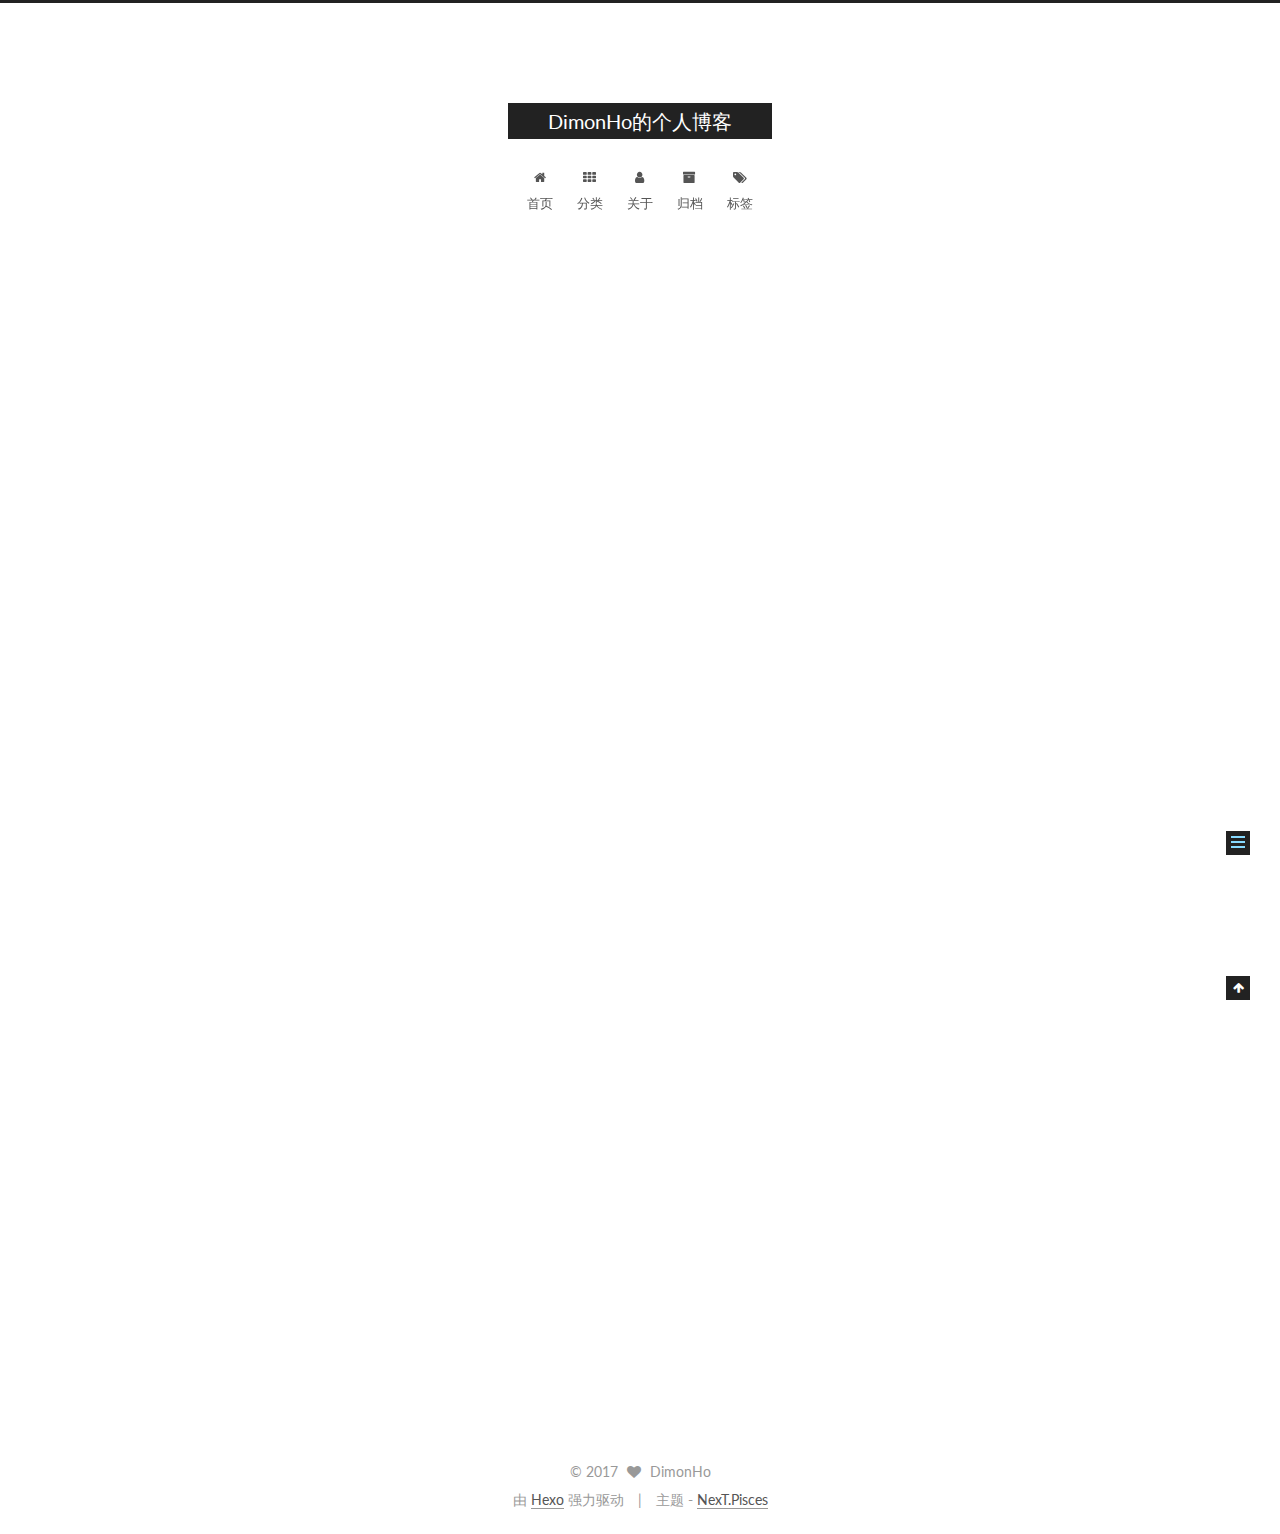
<file: 2017/05/19/hello-world/index.html>
<!doctype html>



  


<html class="theme-next pisces use-motion" lang="zh-Hans">
<head>
  <meta charset="UTF-8"/>
<meta http-equiv="X-UA-Compatible" content="IE=edge" />
<meta name="viewport" content="width=device-width, initial-scale=1, maximum-scale=1"/>






<meta http-equiv="Cache-Control" content="no-transform" />
<meta http-equiv="Cache-Control" content="no-siteapp" />















  
  
  <link href="/lib/fancybox/source/jquery.fancybox.css?v=2.1.5" rel="stylesheet" type="text/css" />




  
  
  
  

  
    
    
  

  

  

  

  

  
    
    
    <link href="//fonts.googleapis.com/css?family=Lato:300,300italic,400,400italic,700,700italic&subset=latin,latin-ext" rel="stylesheet" type="text/css">
  






<link href="/lib/font-awesome/css/font-awesome.min.css?v=4.6.2" rel="stylesheet" type="text/css" />

<link href="/css/main.css?v=5.1.1" rel="stylesheet" type="text/css" />


  <meta name="keywords" content="Hexo, NexT" />








  <link rel="shortcut icon" type="image/x-icon" href="/favicon.ico?v=5.1.1" />






<meta name="description" content="Welcome to Hexo! This is your very first post. Check documentation for more info. If you get any problems when using Hexo, you can find the answer in troubleshooting or you can ask me on GitHub. Quick">
<meta property="og:type" content="article">
<meta property="og:title" content="Hello World">
<meta property="og:url" content="http://yoursite.com/2017/05/19/hello-world/index.html">
<meta property="og:site_name" content="DimonHo的个人博客">
<meta property="og:description" content="Welcome to Hexo! This is your very first post. Check documentation for more info. If you get any problems when using Hexo, you can find the answer in troubleshooting or you can ask me on GitHub. Quick">
<meta property="og:updated_time" content="2017-05-19T14:39:22.055Z">
<meta name="twitter:card" content="summary">
<meta name="twitter:title" content="Hello World">
<meta name="twitter:description" content="Welcome to Hexo! This is your very first post. Check documentation for more info. If you get any problems when using Hexo, you can find the answer in troubleshooting or you can ask me on GitHub. Quick">



<script type="text/javascript" id="hexo.configurations">
  var NexT = window.NexT || {};
  var CONFIG = {
    root: '/',
    scheme: 'Pisces',
    sidebar: {"position":"left","display":"post","offset":12,"offset_float":0,"b2t":false,"scrollpercent":false},
    fancybox: true,
    motion: true,
    duoshuo: {
      userId: '0',
      author: '博主'
    },
    algolia: {
      applicationID: '',
      apiKey: '',
      indexName: '',
      hits: {"per_page":10},
      labels: {"input_placeholder":"Search for Posts","hits_empty":"We didn't find any results for the search: ${query}","hits_stats":"${hits} results found in ${time} ms"}
    }
  };
</script>



  <link rel="canonical" href="http://yoursite.com/2017/05/19/hello-world/"/>





  <title>Hello World | DimonHo的个人博客</title>
</head>

<body itemscope itemtype="http://schema.org/WebPage" lang="zh-Hans">

  















  
  
    
  

  <div class="container sidebar-position-left page-post-detail ">
    <div class="headband"></div>

    <header id="header" class="header" itemscope itemtype="http://schema.org/WPHeader">
      <div class="header-inner"><div class="site-brand-wrapper">
  <div class="site-meta ">
    

    <div class="custom-logo-site-title">
      <a href="/"  class="brand" rel="start">
        <span class="logo-line-before"><i></i></span>
        <span class="site-title">DimonHo的个人博客</span>
        <span class="logo-line-after"><i></i></span>
      </a>
    </div>
      
        <p class="site-subtitle"></p>
      
  </div>

  <div class="site-nav-toggle">
    <button>
      <span class="btn-bar"></span>
      <span class="btn-bar"></span>
      <span class="btn-bar"></span>
    </button>
  </div>
</div>

<nav class="site-nav">
  

  
    <ul id="menu" class="menu">
      
        
        <li class="menu-item menu-item-home">
          <a href="/" rel="section">
            
              <i class="menu-item-icon fa fa-fw fa-home"></i> <br />
            
            首页
          </a>
        </li>
      
        
        <li class="menu-item menu-item-categories">
          <a href="/categories" rel="section">
            
              <i class="menu-item-icon fa fa-fw fa-th"></i> <br />
            
            分类
          </a>
        </li>
      
        
        <li class="menu-item menu-item-about">
          <a href="/about" rel="section">
            
              <i class="menu-item-icon fa fa-fw fa-user"></i> <br />
            
            关于
          </a>
        </li>
      
        
        <li class="menu-item menu-item-archives">
          <a href="/archives" rel="section">
            
              <i class="menu-item-icon fa fa-fw fa-archive"></i> <br />
            
            归档
          </a>
        </li>
      
        
        <li class="menu-item menu-item-tags">
          <a href="/tags" rel="section">
            
              <i class="menu-item-icon fa fa-fw fa-tags"></i> <br />
            
            标签
          </a>
        </li>
      

      
    </ul>
  

  
</nav>



 </div>
    </header>

    <main id="main" class="main">
      <div class="main-inner">
        <div class="content-wrap">
          <div id="content" class="content">
            

  <div id="posts" class="posts-expand">
    

  

  
  
  

  <article class="post post-type-normal " itemscope itemtype="http://schema.org/Article">
    <link itemprop="mainEntityOfPage" href="http://yoursite.com/2017/05/19/hello-world/">

    <span hidden itemprop="author" itemscope itemtype="http://schema.org/Person">
      <meta itemprop="name" content="DimonHo">
      <meta itemprop="description" content="">
      <meta itemprop="image" content="/images/avatar.gif">
    </span>

    <span hidden itemprop="publisher" itemscope itemtype="http://schema.org/Organization">
      <meta itemprop="name" content="DimonHo的个人博客">
    </span>

    
      <header class="post-header">

        
        
          <h1 class="post-title" itemprop="name headline">Hello World</h1>
        

        <div class="post-meta">
          <span class="post-time">
            
              <span class="post-meta-item-icon">
                <i class="fa fa-calendar-o"></i>
              </span>
              
                <span class="post-meta-item-text">发表于</span>
              
              <time title="创建于" itemprop="dateCreated datePublished" datetime="2017-05-19T22:39:22+08:00">
                2017-05-19
              </time>
            

            

            
          </span>

          

          
            
          

          
          

          

          

          

        </div>
      </header>
    

    <div class="post-body" itemprop="articleBody">

      
      

      
        <p>Welcome to <a href="https://hexo.io/" target="_blank" rel="external">Hexo</a>! This is your very first post. Check <a href="https://hexo.io/docs/" target="_blank" rel="external">documentation</a> for more info. If you get any problems when using Hexo, you can find the answer in <a href="https://hexo.io/docs/troubleshooting.html" target="_blank" rel="external">troubleshooting</a> or you can ask me on <a href="https://github.com/hexojs/hexo/issues" target="_blank" rel="external">GitHub</a>.</p>
<h2 id="Quick-Start"><a href="#Quick-Start" class="headerlink" title="Quick Start"></a>Quick Start</h2><h3 id="Create-a-new-post"><a href="#Create-a-new-post" class="headerlink" title="Create a new post"></a>Create a new post</h3><figure class="highlight bash"><table><tr><td class="gutter"><pre><div class="line">1</div></pre></td><td class="code"><pre><div class="line">$ hexo new <span class="string">"My New Post"</span></div></pre></td></tr></table></figure>
<p>More info: <a href="https://hexo.io/docs/writing.html" target="_blank" rel="external">Writing</a></p>
<h3 id="Run-server"><a href="#Run-server" class="headerlink" title="Run server"></a>Run server</h3><figure class="highlight bash"><table><tr><td class="gutter"><pre><div class="line">1</div></pre></td><td class="code"><pre><div class="line">$ hexo server</div></pre></td></tr></table></figure>
<p>More info: <a href="https://hexo.io/docs/server.html" target="_blank" rel="external">Server</a></p>
<h3 id="Generate-static-files"><a href="#Generate-static-files" class="headerlink" title="Generate static files"></a>Generate static files</h3><figure class="highlight bash"><table><tr><td class="gutter"><pre><div class="line">1</div></pre></td><td class="code"><pre><div class="line">$ hexo generate</div></pre></td></tr></table></figure>
<p>More info: <a href="https://hexo.io/docs/generating.html" target="_blank" rel="external">Generating</a></p>
<h3 id="Deploy-to-remote-sites"><a href="#Deploy-to-remote-sites" class="headerlink" title="Deploy to remote sites"></a>Deploy to remote sites</h3><figure class="highlight bash"><table><tr><td class="gutter"><pre><div class="line">1</div></pre></td><td class="code"><pre><div class="line">$ hexo deploy</div></pre></td></tr></table></figure>
<p>More info: <a href="https://hexo.io/docs/deployment.html" target="_blank" rel="external">Deployment</a></p>

      
    </div>

    <div>
      
        

      
    </div>

    <div>
      
        

      
    </div>

    <div>
      
        

      
    </div>

    <footer class="post-footer">
      

      
        
      

      
        <div class="post-nav">
          <div class="post-nav-next post-nav-item">
            
          </div>

          <span class="post-nav-divider"></span>

          <div class="post-nav-prev post-nav-item">
            
              <a href="/2017/05/19/index/" rel="prev" title="index">
                index <i class="fa fa-chevron-right"></i>
              </a>
            
          </div>
        </div>
      

      
      
    </footer>
  </article>



    <div class="post-spread">
      
    </div>
  </div>


          </div>
          


          
  <div class="comments" id="comments">
    
  </div>


        </div>
        
          
  
  <div class="sidebar-toggle">
    <div class="sidebar-toggle-line-wrap">
      <span class="sidebar-toggle-line sidebar-toggle-line-first"></span>
      <span class="sidebar-toggle-line sidebar-toggle-line-middle"></span>
      <span class="sidebar-toggle-line sidebar-toggle-line-last"></span>
    </div>
  </div>

  <aside id="sidebar" class="sidebar">
    <div class="sidebar-inner">

      

      
        <ul class="sidebar-nav motion-element">
          <li class="sidebar-nav-toc sidebar-nav-active" data-target="post-toc-wrap" >
            文章目录
          </li>
          <li class="sidebar-nav-overview" data-target="site-overview">
            站点概览
          </li>
        </ul>
      

      <section class="site-overview sidebar-panel">
        <div class="site-author motion-element" itemprop="author" itemscope itemtype="http://schema.org/Person">
          <img class="site-author-image" itemprop="image"
               src="/images/avatar.gif"
               alt="DimonHo" />
          <p class="site-author-name" itemprop="name">DimonHo</p>
           
              <p class="site-description motion-element" itemprop="description"></p>
          
        </div>
        <nav class="site-state motion-element">

          
            <div class="site-state-item site-state-posts">
              <a href="/archives">
                <span class="site-state-item-count">2</span>
                <span class="site-state-item-name">日志</span>
              </a>
            </div>
          

          

          
            
            
            <div class="site-state-item site-state-tags">
              
                <span class="site-state-item-count">1</span>
                <span class="site-state-item-name">标签</span>
              
            </div>
          

        </nav>

        

        <div class="links-of-author motion-element">
          
        </div>

        
        

        
        

        


      </section>

      
      <!--noindex-->
        <section class="post-toc-wrap motion-element sidebar-panel sidebar-panel-active">
          <div class="post-toc">

            
              
            

            
              <div class="post-toc-content"><ol class="nav"><li class="nav-item nav-level-2"><a class="nav-link" href="#Quick-Start"><span class="nav-number">1.</span> <span class="nav-text">Quick Start</span></a><ol class="nav-child"><li class="nav-item nav-level-3"><a class="nav-link" href="#Create-a-new-post"><span class="nav-number">1.1.</span> <span class="nav-text">Create a new post</span></a></li><li class="nav-item nav-level-3"><a class="nav-link" href="#Run-server"><span class="nav-number">1.2.</span> <span class="nav-text">Run server</span></a></li><li class="nav-item nav-level-3"><a class="nav-link" href="#Generate-static-files"><span class="nav-number">1.3.</span> <span class="nav-text">Generate static files</span></a></li><li class="nav-item nav-level-3"><a class="nav-link" href="#Deploy-to-remote-sites"><span class="nav-number">1.4.</span> <span class="nav-text">Deploy to remote sites</span></a></li></ol></li></ol></div>
            

          </div>
        </section>
      <!--/noindex-->
      

      

    </div>
  </aside>


        
      </div>
    </main>

    <footer id="footer" class="footer">
      <div class="footer-inner">
        <div class="copyright" >
  
  &copy; 
  <span itemprop="copyrightYear">2017</span>
  <span class="with-love">
    <i class="fa fa-heart"></i>
  </span>
  <span class="author" itemprop="copyrightHolder">DimonHo</span>
</div>


<div class="powered-by">
  由 <a class="theme-link" href="https://hexo.io">Hexo</a> 强力驱动
</div>

<div class="theme-info">
  主题 -
  <a class="theme-link" href="https://github.com/iissnan/hexo-theme-next">
    NexT.Pisces
  </a>
</div>


        

        
      </div>
    </footer>

    
      <div class="back-to-top">
        <i class="fa fa-arrow-up"></i>
        
      </div>
    

  </div>

  

<script type="text/javascript">
  if (Object.prototype.toString.call(window.Promise) !== '[object Function]') {
    window.Promise = null;
  }
</script>









  












  
  <script type="text/javascript" src="/lib/jquery/index.js?v=2.1.3"></script>

  
  <script type="text/javascript" src="/lib/fastclick/lib/fastclick.min.js?v=1.0.6"></script>

  
  <script type="text/javascript" src="/lib/jquery_lazyload/jquery.lazyload.js?v=1.9.7"></script>

  
  <script type="text/javascript" src="/lib/velocity/velocity.min.js?v=1.2.1"></script>

  
  <script type="text/javascript" src="/lib/velocity/velocity.ui.min.js?v=1.2.1"></script>

  
  <script type="text/javascript" src="/lib/fancybox/source/jquery.fancybox.pack.js?v=2.1.5"></script>


  


  <script type="text/javascript" src="/js/src/utils.js?v=5.1.1"></script>

  <script type="text/javascript" src="/js/src/motion.js?v=5.1.1"></script>



  
  


  <script type="text/javascript" src="/js/src/affix.js?v=5.1.1"></script>

  <script type="text/javascript" src="/js/src/schemes/pisces.js?v=5.1.1"></script>



  
  <script type="text/javascript" src="/js/src/scrollspy.js?v=5.1.1"></script>
<script type="text/javascript" src="/js/src/post-details.js?v=5.1.1"></script>



  


  <script type="text/javascript" src="/js/src/bootstrap.js?v=5.1.1"></script>



  


  




	





  





  





  






  





  

  

  

  

  

</body>
</html>
</file>
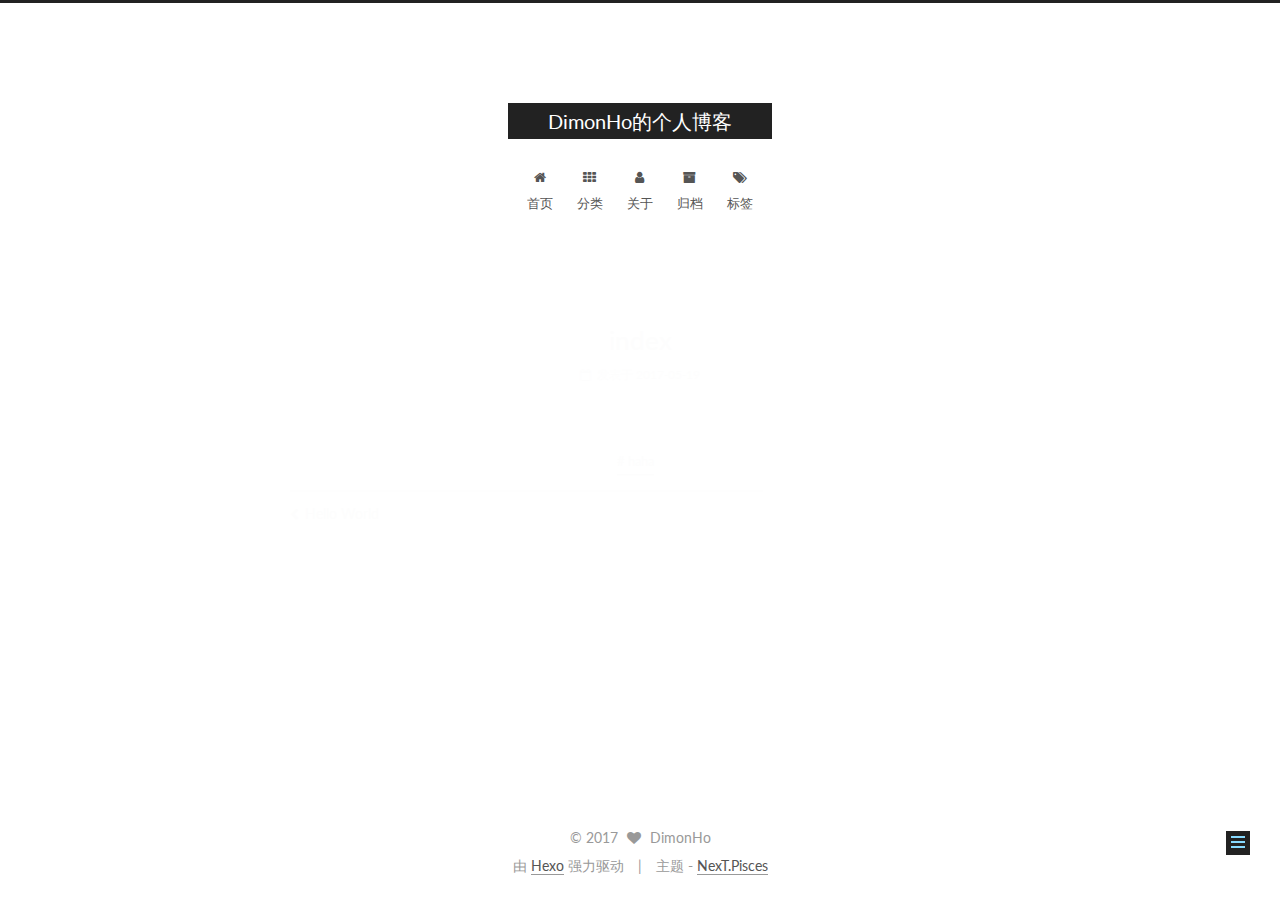
<file: 2017/05/19/index/index.html>
<!doctype html>



  


<html class="theme-next pisces use-motion" lang="zh-Hans">
<head>
  <meta charset="UTF-8"/>
<meta http-equiv="X-UA-Compatible" content="IE=edge" />
<meta name="viewport" content="width=device-width, initial-scale=1, maximum-scale=1"/>






<meta http-equiv="Cache-Control" content="no-transform" />
<meta http-equiv="Cache-Control" content="no-siteapp" />















  
  
  <link href="/lib/fancybox/source/jquery.fancybox.css?v=2.1.5" rel="stylesheet" type="text/css" />




  
  
  
  

  
    
    
  

  

  

  

  

  
    
    
    <link href="//fonts.googleapis.com/css?family=Lato:300,300italic,400,400italic,700,700italic&subset=latin,latin-ext" rel="stylesheet" type="text/css">
  






<link href="/lib/font-awesome/css/font-awesome.min.css?v=4.6.2" rel="stylesheet" type="text/css" />

<link href="/css/main.css?v=5.1.1" rel="stylesheet" type="text/css" />


  <meta name="keywords" content="haha," />








  <link rel="shortcut icon" type="image/x-icon" href="/favicon.ico?v=5.1.1" />






<meta name="keywords" content="haha">
<meta property="og:type" content="article">
<meta property="og:title" content="index">
<meta property="og:url" content="http://yoursite.com/2017/05/19/index/index.html">
<meta property="og:site_name" content="DimonHo的个人博客">
<meta property="og:updated_time" content="2017-05-19T14:44:23.221Z">
<meta name="twitter:card" content="summary">
<meta name="twitter:title" content="index">



<script type="text/javascript" id="hexo.configurations">
  var NexT = window.NexT || {};
  var CONFIG = {
    root: '/',
    scheme: 'Pisces',
    sidebar: {"position":"left","display":"post","offset":12,"offset_float":0,"b2t":false,"scrollpercent":false},
    fancybox: true,
    motion: true,
    duoshuo: {
      userId: '0',
      author: '博主'
    },
    algolia: {
      applicationID: '',
      apiKey: '',
      indexName: '',
      hits: {"per_page":10},
      labels: {"input_placeholder":"Search for Posts","hits_empty":"We didn't find any results for the search: ${query}","hits_stats":"${hits} results found in ${time} ms"}
    }
  };
</script>



  <link rel="canonical" href="http://yoursite.com/2017/05/19/index/"/>





  <title>index | DimonHo的个人博客</title>
</head>

<body itemscope itemtype="http://schema.org/WebPage" lang="zh-Hans">

  















  
  
    
  

  <div class="container sidebar-position-left page-post-detail ">
    <div class="headband"></div>

    <header id="header" class="header" itemscope itemtype="http://schema.org/WPHeader">
      <div class="header-inner"><div class="site-brand-wrapper">
  <div class="site-meta ">
    

    <div class="custom-logo-site-title">
      <a href="/"  class="brand" rel="start">
        <span class="logo-line-before"><i></i></span>
        <span class="site-title">DimonHo的个人博客</span>
        <span class="logo-line-after"><i></i></span>
      </a>
    </div>
      
        <p class="site-subtitle"></p>
      
  </div>

  <div class="site-nav-toggle">
    <button>
      <span class="btn-bar"></span>
      <span class="btn-bar"></span>
      <span class="btn-bar"></span>
    </button>
  </div>
</div>

<nav class="site-nav">
  

  
    <ul id="menu" class="menu">
      
        
        <li class="menu-item menu-item-home">
          <a href="/" rel="section">
            
              <i class="menu-item-icon fa fa-fw fa-home"></i> <br />
            
            首页
          </a>
        </li>
      
        
        <li class="menu-item menu-item-categories">
          <a href="/categories" rel="section">
            
              <i class="menu-item-icon fa fa-fw fa-th"></i> <br />
            
            分类
          </a>
        </li>
      
        
        <li class="menu-item menu-item-about">
          <a href="/about" rel="section">
            
              <i class="menu-item-icon fa fa-fw fa-user"></i> <br />
            
            关于
          </a>
        </li>
      
        
        <li class="menu-item menu-item-archives">
          <a href="/archives" rel="section">
            
              <i class="menu-item-icon fa fa-fw fa-archive"></i> <br />
            
            归档
          </a>
        </li>
      
        
        <li class="menu-item menu-item-tags">
          <a href="/tags" rel="section">
            
              <i class="menu-item-icon fa fa-fw fa-tags"></i> <br />
            
            标签
          </a>
        </li>
      

      
    </ul>
  

  
</nav>



 </div>
    </header>

    <main id="main" class="main">
      <div class="main-inner">
        <div class="content-wrap">
          <div id="content" class="content">
            

  <div id="posts" class="posts-expand">
    

  

  
  
  

  <article class="post post-type-normal " itemscope itemtype="http://schema.org/Article">
    <link itemprop="mainEntityOfPage" href="http://yoursite.com/2017/05/19/index/">

    <span hidden itemprop="author" itemscope itemtype="http://schema.org/Person">
      <meta itemprop="name" content="DimonHo">
      <meta itemprop="description" content="">
      <meta itemprop="image" content="/images/avatar.gif">
    </span>

    <span hidden itemprop="publisher" itemscope itemtype="http://schema.org/Organization">
      <meta itemprop="name" content="DimonHo的个人博客">
    </span>

    
      <header class="post-header">

        
        
          <h1 class="post-title" itemprop="name headline">index</h1>
        

        <div class="post-meta">
          <span class="post-time">
            
              <span class="post-meta-item-icon">
                <i class="fa fa-calendar-o"></i>
              </span>
              
                <span class="post-meta-item-text">发表于</span>
              
              <time title="创建于" itemprop="dateCreated datePublished" datetime="2017-05-19T22:43:37+08:00">
                2017-05-19
              </time>
            

            

            
          </span>

          

          
            
          

          
          

          

          

          

        </div>
      </header>
    

    <div class="post-body" itemprop="articleBody">

      
      

      
        
      
    </div>

    <div>
      
        

      
    </div>

    <div>
      
        

      
    </div>

    <div>
      
        

      
    </div>

    <footer class="post-footer">
      
        <div class="post-tags">
          
            <a href="/tags/haha/" rel="tag"># haha</a>
          
        </div>
      

      
        
      

      
        <div class="post-nav">
          <div class="post-nav-next post-nav-item">
            
              <a href="/2017/05/19/hello-world/" rel="next" title="Hello World">
                <i class="fa fa-chevron-left"></i> Hello World
              </a>
            
          </div>

          <span class="post-nav-divider"></span>

          <div class="post-nav-prev post-nav-item">
            
          </div>
        </div>
      

      
      
    </footer>
  </article>



    <div class="post-spread">
      
    </div>
  </div>


          </div>
          


          
  <div class="comments" id="comments">
    
  </div>


        </div>
        
          
  
  <div class="sidebar-toggle">
    <div class="sidebar-toggle-line-wrap">
      <span class="sidebar-toggle-line sidebar-toggle-line-first"></span>
      <span class="sidebar-toggle-line sidebar-toggle-line-middle"></span>
      <span class="sidebar-toggle-line sidebar-toggle-line-last"></span>
    </div>
  </div>

  <aside id="sidebar" class="sidebar">
    <div class="sidebar-inner">

      

      

      <section class="site-overview sidebar-panel sidebar-panel-active">
        <div class="site-author motion-element" itemprop="author" itemscope itemtype="http://schema.org/Person">
          <img class="site-author-image" itemprop="image"
               src="/images/avatar.gif"
               alt="DimonHo" />
          <p class="site-author-name" itemprop="name">DimonHo</p>
           
              <p class="site-description motion-element" itemprop="description"></p>
          
        </div>
        <nav class="site-state motion-element">

          
            <div class="site-state-item site-state-posts">
              <a href="/archives">
                <span class="site-state-item-count">2</span>
                <span class="site-state-item-name">日志</span>
              </a>
            </div>
          

          

          
            
            
            <div class="site-state-item site-state-tags">
              
                <span class="site-state-item-count">1</span>
                <span class="site-state-item-name">标签</span>
              
            </div>
          

        </nav>

        

        <div class="links-of-author motion-element">
          
        </div>

        
        

        
        

        


      </section>

      

      

    </div>
  </aside>


        
      </div>
    </main>

    <footer id="footer" class="footer">
      <div class="footer-inner">
        <div class="copyright" >
  
  &copy; 
  <span itemprop="copyrightYear">2017</span>
  <span class="with-love">
    <i class="fa fa-heart"></i>
  </span>
  <span class="author" itemprop="copyrightHolder">DimonHo</span>
</div>


<div class="powered-by">
  由 <a class="theme-link" href="https://hexo.io">Hexo</a> 强力驱动
</div>

<div class="theme-info">
  主题 -
  <a class="theme-link" href="https://github.com/iissnan/hexo-theme-next">
    NexT.Pisces
  </a>
</div>


        

        
      </div>
    </footer>

    
      <div class="back-to-top">
        <i class="fa fa-arrow-up"></i>
        
      </div>
    

  </div>

  

<script type="text/javascript">
  if (Object.prototype.toString.call(window.Promise) !== '[object Function]') {
    window.Promise = null;
  }
</script>









  












  
  <script type="text/javascript" src="/lib/jquery/index.js?v=2.1.3"></script>

  
  <script type="text/javascript" src="/lib/fastclick/lib/fastclick.min.js?v=1.0.6"></script>

  
  <script type="text/javascript" src="/lib/jquery_lazyload/jquery.lazyload.js?v=1.9.7"></script>

  
  <script type="text/javascript" src="/lib/velocity/velocity.min.js?v=1.2.1"></script>

  
  <script type="text/javascript" src="/lib/velocity/velocity.ui.min.js?v=1.2.1"></script>

  
  <script type="text/javascript" src="/lib/fancybox/source/jquery.fancybox.pack.js?v=2.1.5"></script>


  


  <script type="text/javascript" src="/js/src/utils.js?v=5.1.1"></script>

  <script type="text/javascript" src="/js/src/motion.js?v=5.1.1"></script>



  
  


  <script type="text/javascript" src="/js/src/affix.js?v=5.1.1"></script>

  <script type="text/javascript" src="/js/src/schemes/pisces.js?v=5.1.1"></script>



  
  <script type="text/javascript" src="/js/src/scrollspy.js?v=5.1.1"></script>
<script type="text/javascript" src="/js/src/post-details.js?v=5.1.1"></script>



  


  <script type="text/javascript" src="/js/src/bootstrap.js?v=5.1.1"></script>



  


  




	





  





  





  






  





  

  

  

  

  

</body>
</html>
</file>
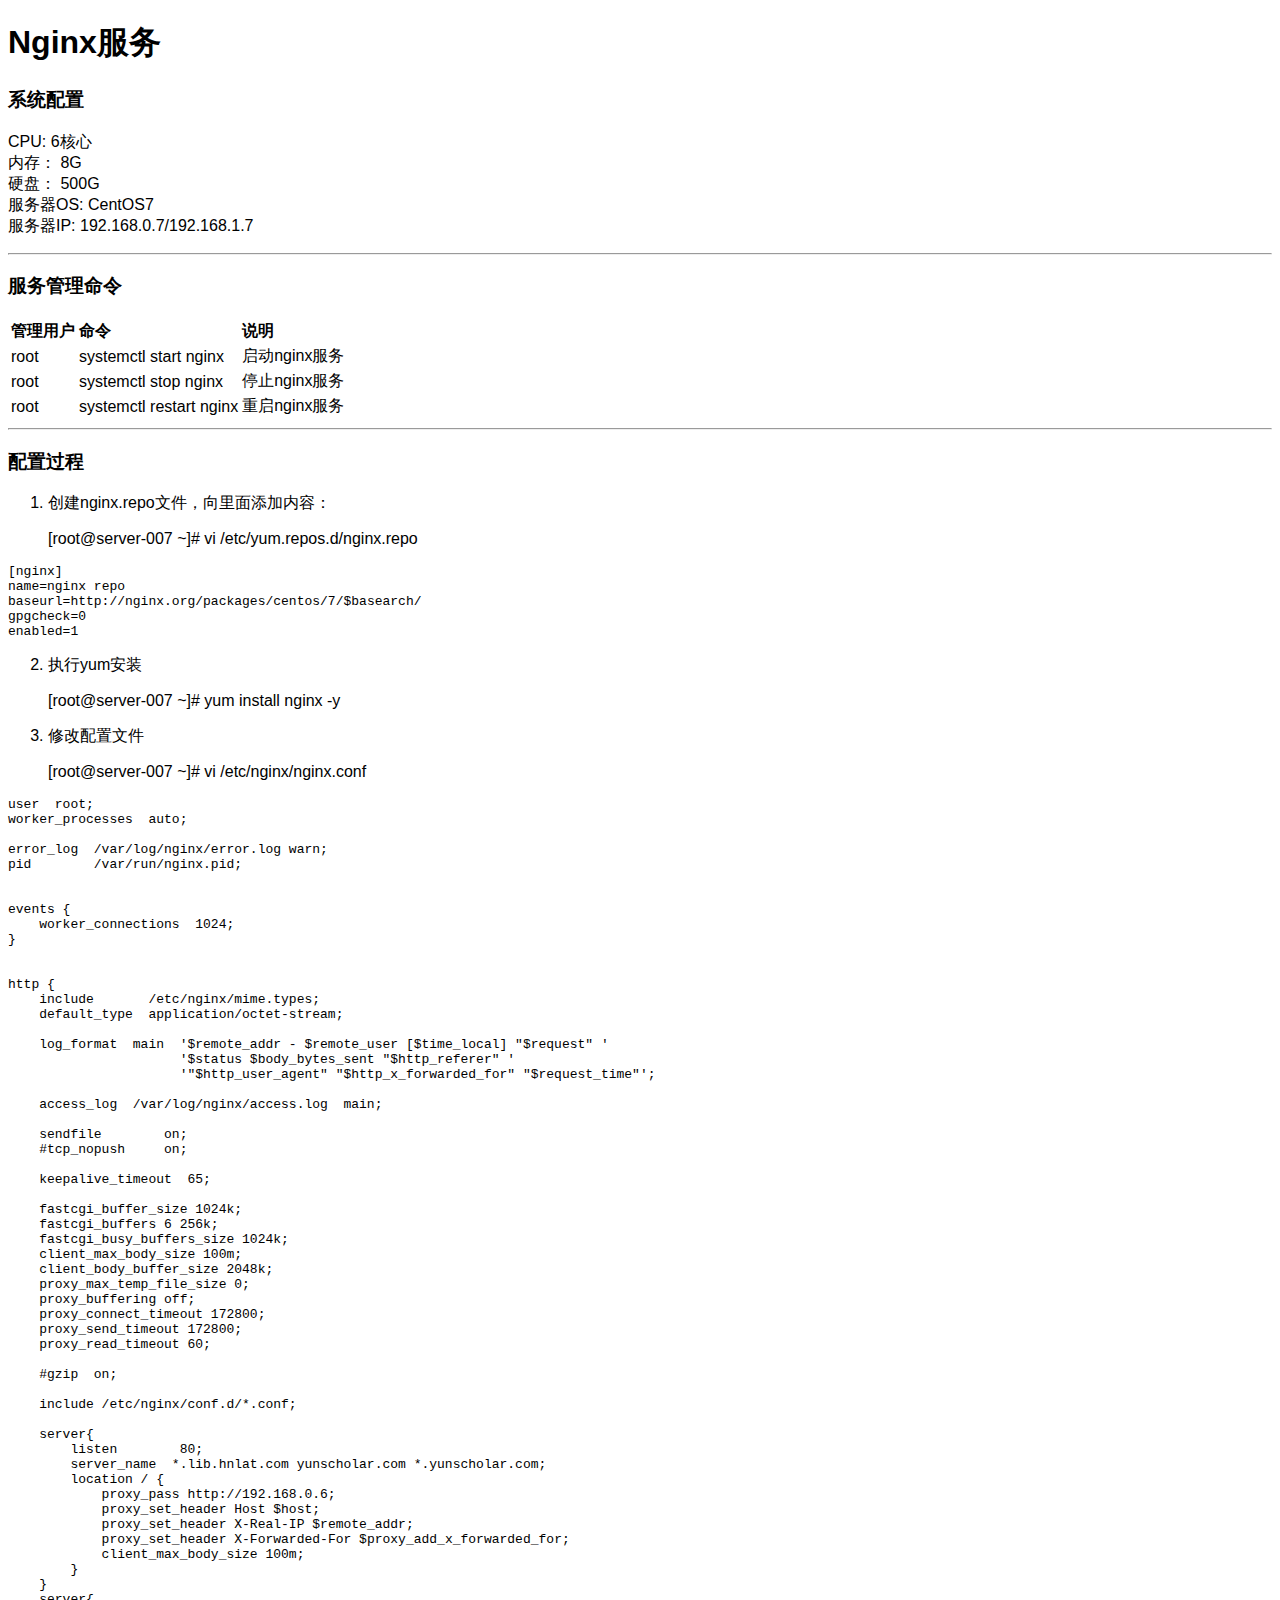
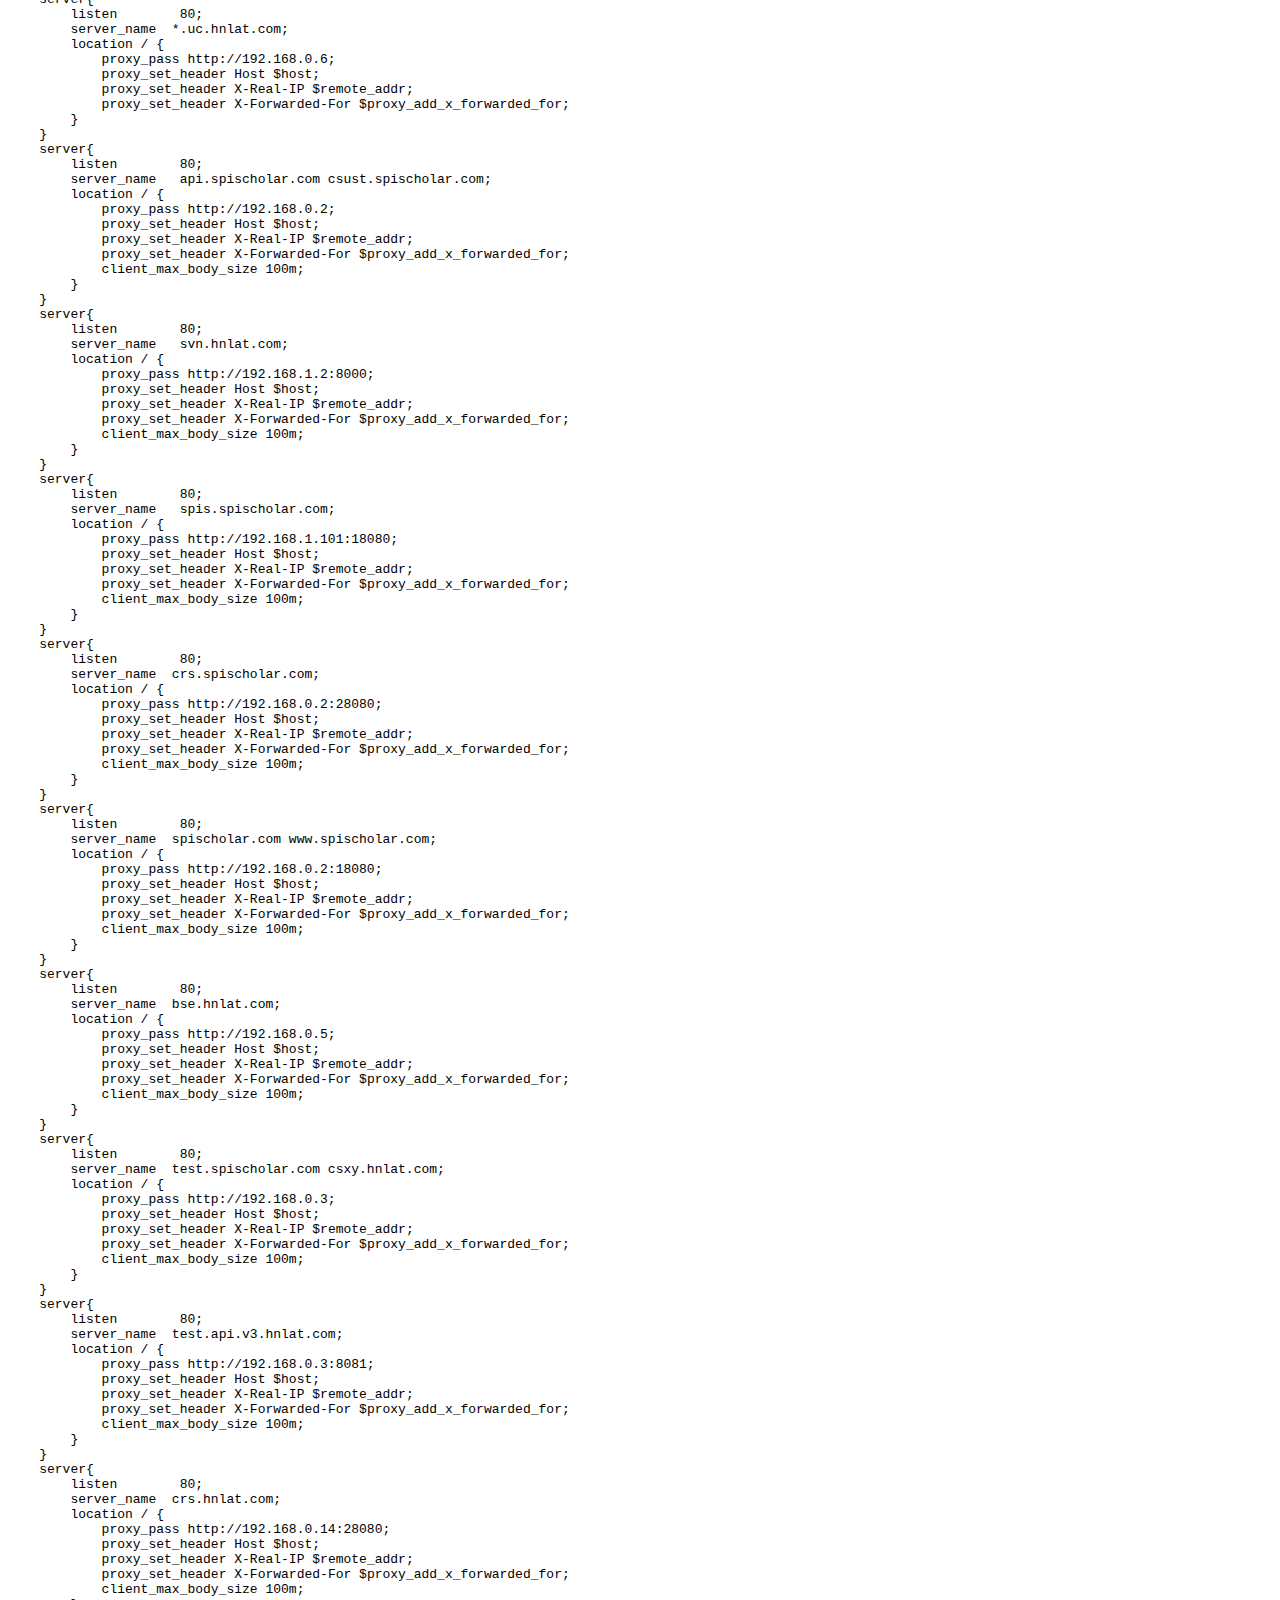
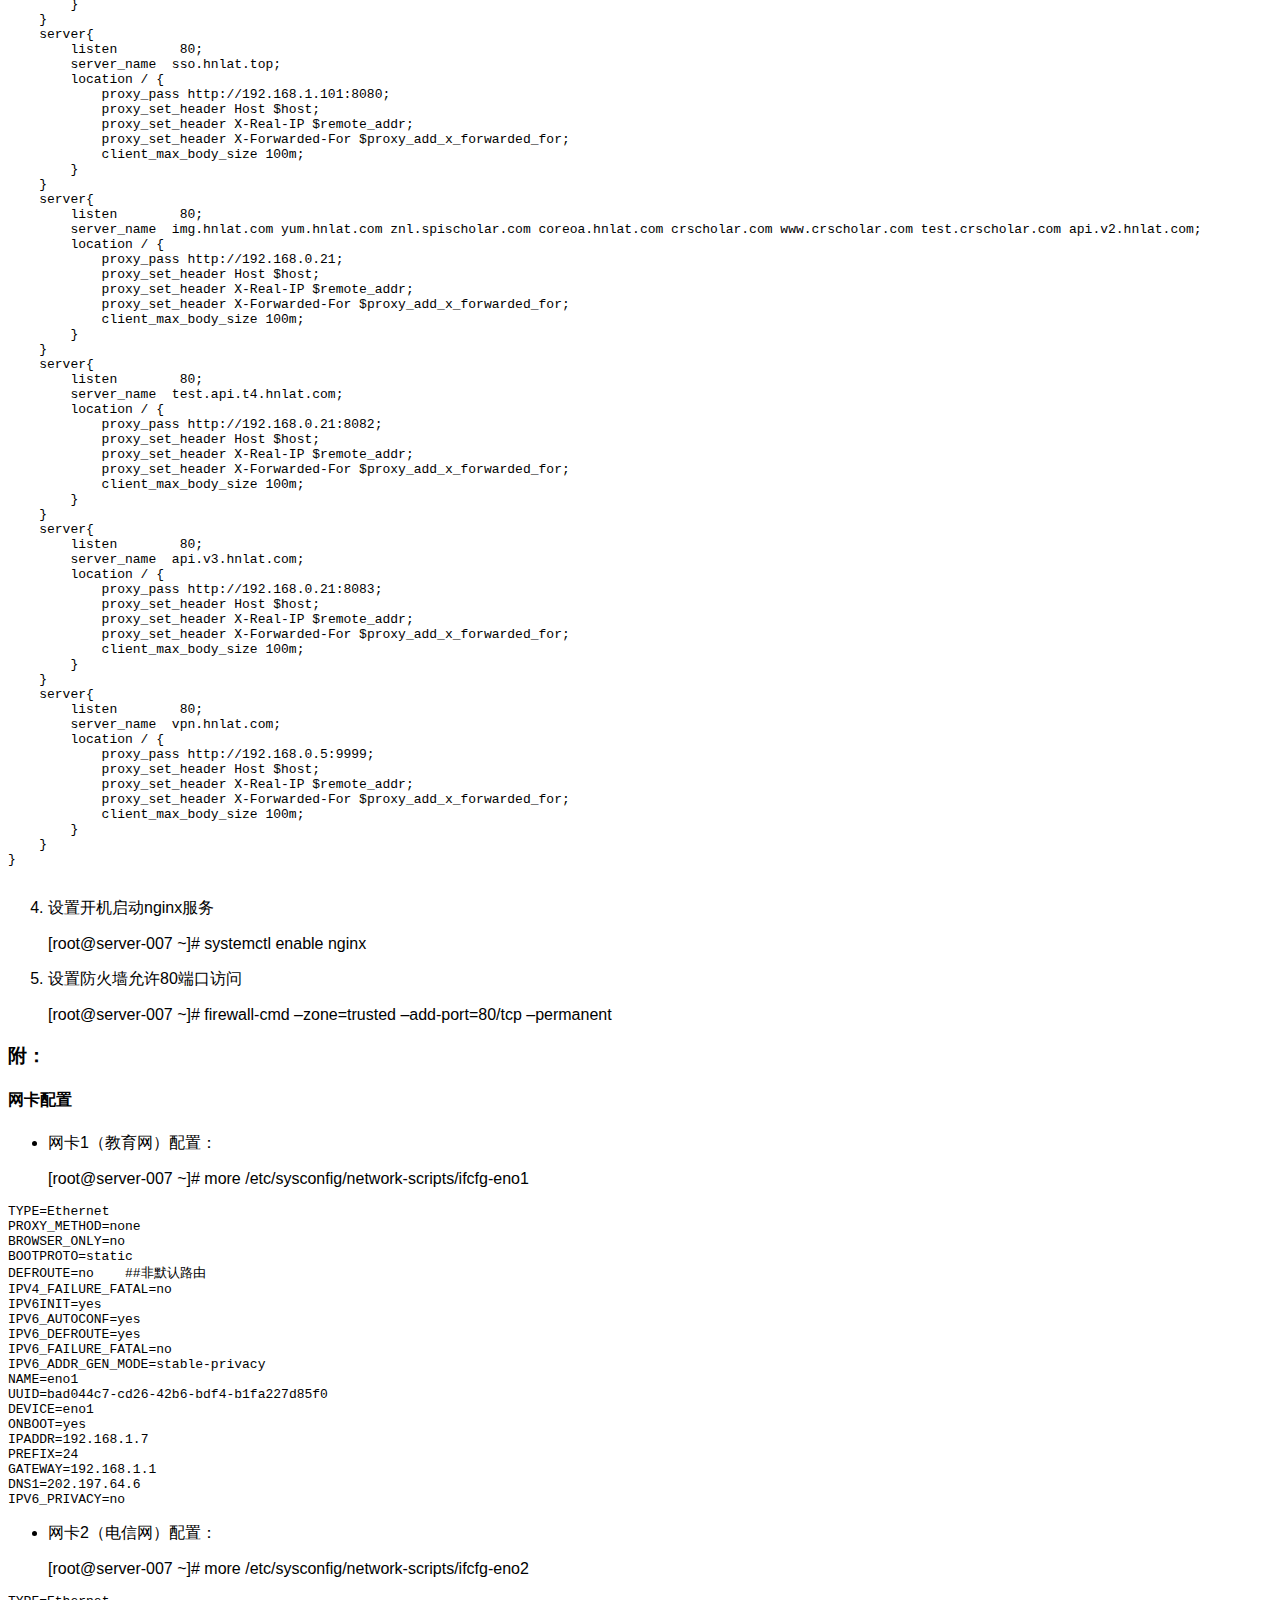
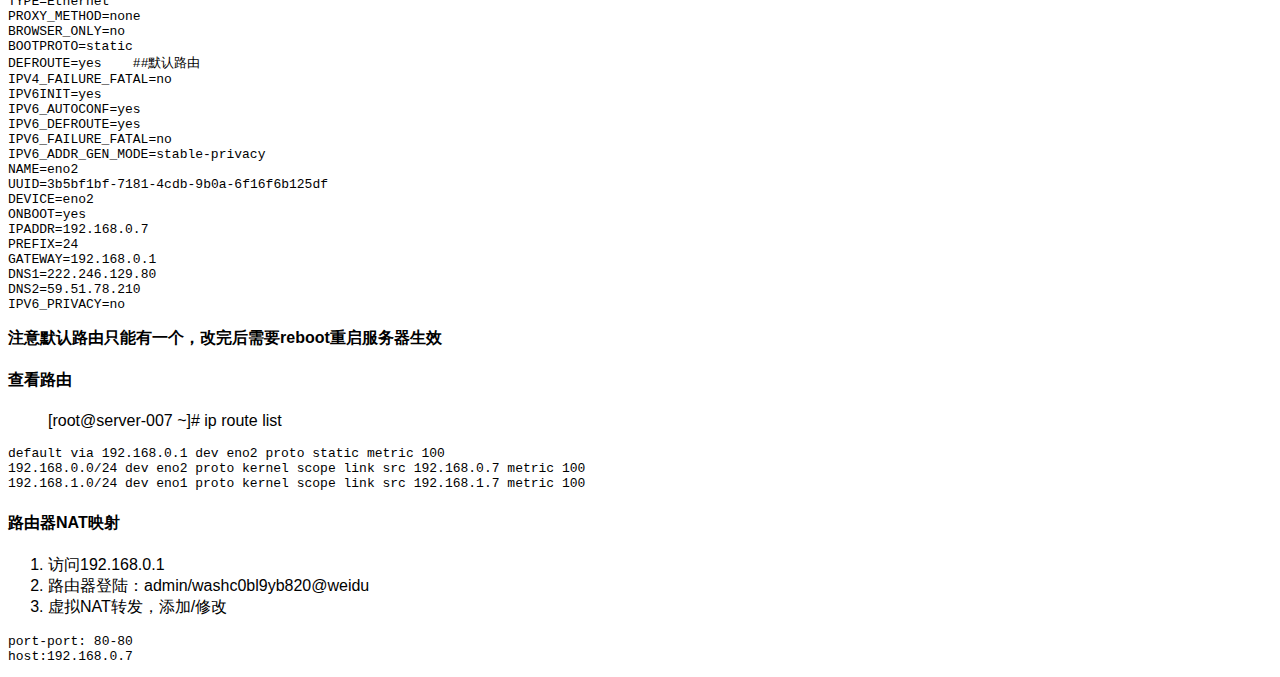
<file: 2017/05/19/server/nginx.html>
<!DOCTYPE html><html><head><title>Nginx服务</title><meta charset='utf-8'><link href='https://dn-maxiang.qbox.me/res-min/themes/marxico.css' rel='stylesheet'><style>

.note-content  {font-family: "Helvetica Neue", Arial, "Hiragino Sans GB", STHeiti, "Microsoft YaHei", "WenQuanYi Micro Hei", SimSun, Song, sans-serif;}
</style></head><body><div id='preview-contents' class='note-content'>
                        
                    



<h1 id="nginx服务">Nginx服务</h1>

<p></p>



<h3 id="系统配置">系统配置</h3>

<p>CPU: 6核心 <br>
内存： 8G <br>
硬盘： 500G <br>
服务器OS: CentOS7 <br>
服务器IP: 192.168.0.7/192.168.1.7  </p>

<hr>



<h3 id="服务管理命令">服务管理命令</h3>

<table><tbody><tr style="font-weight:bold">  <td align="left">管理用户</td>  <td align="left">命令</td>  <td align="left">说明</td></tr><tr>  <td align="left">root</td>  <td align="left">systemctl start nginx</td>  <td align="left">启动nginx服务</td></tr><tr>  <td align="left">root</td>  <td align="left">systemctl stop nginx</td>  <td align="left">停止nginx服务</td></tr><tr>  <td align="left">root</td>  <td align="left">systemctl restart nginx</td>  <td align="left">重启nginx服务</td></tr></tbody></table>

<hr>



<h3 id="配置过程">配置过程</h3>

<ol start="1"><li rel="1">创建nginx.repo文件，向里面添加内容：</li>
</ol>

<blockquote>
  <p>[root@server-007 ~]# vi /etc/yum.repos.d/nginx.repo</p>
</blockquote>



<pre class="prettyprint hljs-light"><code class="hljs ini"><div class="hljs-line"><span class="hljs-section">[nginx]</span>
</div><div class="hljs-line"><span class="hljs-attr">name</span>=nginx repo
</div><div class="hljs-line"><span class="hljs-attr">baseurl</span>=http://nginx.org/packages/centos/<span class="hljs-number">7</span>/<span class="hljs-variable">$basearch</span>/
</div><div class="hljs-line"><span class="hljs-attr">gpgcheck</span>=<span class="hljs-number">0</span>
</div><div class="hljs-line"><span class="hljs-attr">enabled</span>=<span class="hljs-number">1</span>
</div></code></pre>

<ol start="2"><li rel="2">执行yum安装 </li>
</ol>

<blockquote>
  <p>[root@server-007 ~]# yum install nginx -y</p>
</blockquote>

<ol start="3"><li rel="3">修改配置文件 </li>
</ol>

<blockquote>
  <p>[root@server-007 ~]# vi /etc/nginx/nginx.conf</p>
</blockquote>



<pre class="prettyprint hljs-light"><code class="hljs tp"><div class="hljs-line">user  root;
</div><div class="hljs-line">worker_processes  auto;
</div><div class="hljs-line"><wbr>
</div><div class="hljs-line">error_log  /var/log/nginx/error.log warn;
</div><div class="hljs-line">pid        /var/run/nginx.pid;
</div><div class="hljs-line"><wbr>
</div><div class="hljs-line"><wbr>
</div><div class="hljs-line">events {
</div><div class="hljs-line">    worker_connections  <span class="hljs-number">1024</span>;
</div><div class="hljs-line">}
</div><div class="hljs-line"><wbr>
</div><div class="hljs-line"><wbr>
</div><div class="hljs-line">http {
</div><div class="hljs-line">    include       /etc/nginx/mime.types;
</div><div class="hljs-line">    default_type  application/octet-stream;
</div><div class="hljs-line"><wbr>
</div><div class="hljs-line">    log_format  main  <span class="hljs-string">'$remote_addr - $remote_user [$time_local] "$request" '</span>
</div><div class="hljs-line">                      <span class="hljs-string">'$status $body_bytes_sent "$http_referer" '</span>
</div><div class="hljs-line">                      <span class="hljs-string">'"$http_user_agent" "$http_x_forwarded_for" "$request_time"'</span>;
</div><div class="hljs-line"><wbr>
</div><div class="hljs-line">    access_log  /var/log/nginx/access.log  main;
</div><div class="hljs-line"><wbr>
</div><div class="hljs-line">    sendfile        on;
</div><div class="hljs-line">    #tcp_nopush     on;
</div><div class="hljs-line"><wbr>
</div><div class="hljs-line">    keepalive_timeout  <span class="hljs-number">65</span>;
</div><div class="hljs-line"><wbr>
</div><div class="hljs-line">    fastcgi_buffer_size <span class="hljs-number">1024</span>k; 
</div><div class="hljs-line">    fastcgi_buffers <span class="hljs-number">6</span> <span class="hljs-number">256</span>k; 
</div><div class="hljs-line">    fastcgi_busy_buffers_size <span class="hljs-number">1024</span>k; 
</div><div class="hljs-line">    client_max_body_size <span class="hljs-number">100</span>m;
</div><div class="hljs-line">    client_body_buffer_size <span class="hljs-number">2048</span>k;
</div><div class="hljs-line">    proxy_max_temp_file_size <span class="hljs-number">0</span>;
</div><div class="hljs-line">    proxy_buffering off;
</div><div class="hljs-line">    proxy_connect_timeout <span class="hljs-number">172800</span>;
</div><div class="hljs-line">    proxy_send_timeout <span class="hljs-number">172800</span>;
</div><div class="hljs-line">    proxy_read_timeout <span class="hljs-number">60</span>;
</div><div class="hljs-line"><wbr>
</div><div class="hljs-line">    #gzip  on;
</div><div class="hljs-line"><wbr>
</div><div class="hljs-line">    include /etc/nginx/conf.d/*.conf;
</div><div class="hljs-line"><wbr>
</div><div class="hljs-line">    server{
</div><div class="hljs-line">        listen        <span class="hljs-number">80</span>;
</div><div class="hljs-line">        server_name  *.lib.hnlat.com yunscholar.com *.yunscholar.com;
</div><div class="hljs-line">        location / {
</div><div class="hljs-line">            proxy_pass http:<span class="hljs-comment">//192.168.0.6;</span>
</div><div class="hljs-line">            proxy_set_header Host <span class="hljs-variable">$host</span>;
</div><div class="hljs-line">            proxy_set_header <span class="hljs-keyword">X</span>-Real-IP <span class="hljs-variable">$remote_addr</span>;
</div><div class="hljs-line">            proxy_set_header <span class="hljs-keyword">X</span>-Forwarded-For <span class="hljs-variable">$proxy_add_x_forwarded_for</span>;
</div><div class="hljs-line">            client_max_body_size <span class="hljs-number">100</span>m;
</div><div class="hljs-line">        }
</div><div class="hljs-line">    }
</div><div class="hljs-line">    server{
</div><div class="hljs-line">        listen        <span class="hljs-number">80</span>;
</div><div class="hljs-line">        server_name  *.uc.hnlat.com;
</div><div class="hljs-line">        location / {
</div><div class="hljs-line">            proxy_pass http:<span class="hljs-comment">//192.168.0.6;</span>
</div><div class="hljs-line">            proxy_set_header Host <span class="hljs-variable">$host</span>;
</div><div class="hljs-line">            proxy_set_header <span class="hljs-keyword">X</span>-Real-IP <span class="hljs-variable">$remote_addr</span>;
</div><div class="hljs-line">            proxy_set_header <span class="hljs-keyword">X</span>-Forwarded-For <span class="hljs-variable">$proxy_add_x_forwarded_for</span>;
</div><div class="hljs-line">        }
</div><div class="hljs-line">    }
</div><div class="hljs-line">    server{
</div><div class="hljs-line">        listen        <span class="hljs-number">80</span>;
</div><div class="hljs-line">        server_name   api.spischolar.com csust.spischolar.com;
</div><div class="hljs-line">        location / {
</div><div class="hljs-line">            proxy_pass http:<span class="hljs-comment">//192.168.0.2;</span>
</div><div class="hljs-line">            proxy_set_header Host <span class="hljs-variable">$host</span>;
</div><div class="hljs-line">            proxy_set_header <span class="hljs-keyword">X</span>-Real-IP <span class="hljs-variable">$remote_addr</span>;
</div><div class="hljs-line">            proxy_set_header <span class="hljs-keyword">X</span>-Forwarded-For <span class="hljs-variable">$proxy_add_x_forwarded_for</span>;
</div><div class="hljs-line">            client_max_body_size <span class="hljs-number">100</span>m;
</div><div class="hljs-line">        }
</div><div class="hljs-line">    }
</div><div class="hljs-line">    server{
</div><div class="hljs-line">        listen        <span class="hljs-number">80</span>;
</div><div class="hljs-line">        server_name   svn.hnlat.com;
</div><div class="hljs-line">        location / {
</div><div class="hljs-line">            proxy_pass http:<span class="hljs-comment">//192.168.1.2:8000;</span>
</div><div class="hljs-line">            proxy_set_header Host <span class="hljs-variable">$host</span>;
</div><div class="hljs-line">            proxy_set_header <span class="hljs-keyword">X</span>-Real-IP <span class="hljs-variable">$remote_addr</span>;
</div><div class="hljs-line">            proxy_set_header <span class="hljs-keyword">X</span>-Forwarded-For <span class="hljs-variable">$proxy_add_x_forwarded_for</span>;
</div><div class="hljs-line">            client_max_body_size <span class="hljs-number">100</span>m;
</div><div class="hljs-line">        }
</div><div class="hljs-line">    }
</div><div class="hljs-line">    server{
</div><div class="hljs-line">        listen        <span class="hljs-number">80</span>;
</div><div class="hljs-line">        server_name   spis.spischolar.com;
</div><div class="hljs-line">        location / {
</div><div class="hljs-line">            proxy_pass http:<span class="hljs-comment">//192.168.1.101:18080;</span>
</div><div class="hljs-line">            proxy_set_header Host <span class="hljs-variable">$host</span>;
</div><div class="hljs-line">            proxy_set_header <span class="hljs-keyword">X</span>-Real-IP <span class="hljs-variable">$remote_addr</span>;
</div><div class="hljs-line">            proxy_set_header <span class="hljs-keyword">X</span>-Forwarded-For <span class="hljs-variable">$proxy_add_x_forwarded_for</span>;
</div><div class="hljs-line">            client_max_body_size <span class="hljs-number">100</span>m;
</div><div class="hljs-line">        }
</div><div class="hljs-line">    }      
</div><div class="hljs-line">    server{
</div><div class="hljs-line">        listen        <span class="hljs-number">80</span>;
</div><div class="hljs-line">        server_name  crs.spischolar.com;
</div><div class="hljs-line">        location / {
</div><div class="hljs-line">            proxy_pass http:<span class="hljs-comment">//192.168.0.2:28080;</span>
</div><div class="hljs-line">            proxy_set_header Host <span class="hljs-variable">$host</span>;
</div><div class="hljs-line">            proxy_set_header <span class="hljs-keyword">X</span>-Real-IP <span class="hljs-variable">$remote_addr</span>;
</div><div class="hljs-line">            proxy_set_header <span class="hljs-keyword">X</span>-Forwarded-For <span class="hljs-variable">$proxy_add_x_forwarded_for</span>;
</div><div class="hljs-line">            client_max_body_size <span class="hljs-number">100</span>m;
</div><div class="hljs-line">        }
</div><div class="hljs-line">    }
</div><div class="hljs-line">    server{
</div><div class="hljs-line">        listen        <span class="hljs-number">80</span>;
</div><div class="hljs-line">        server_name  spischolar.com www.spischolar.com;
</div><div class="hljs-line">        location / {
</div><div class="hljs-line">            proxy_pass http:<span class="hljs-comment">//192.168.0.2:18080;</span>
</div><div class="hljs-line">            proxy_set_header Host <span class="hljs-variable">$host</span>;
</div><div class="hljs-line">            proxy_set_header <span class="hljs-keyword">X</span>-Real-IP <span class="hljs-variable">$remote_addr</span>;
</div><div class="hljs-line">            proxy_set_header <span class="hljs-keyword">X</span>-Forwarded-For <span class="hljs-variable">$proxy_add_x_forwarded_for</span>;
</div><div class="hljs-line">            client_max_body_size <span class="hljs-number">100</span>m;
</div><div class="hljs-line">        }
</div><div class="hljs-line">    }
</div><div class="hljs-line">    server{
</div><div class="hljs-line">        listen        <span class="hljs-number">80</span>;
</div><div class="hljs-line">        server_name  bse.hnlat.com;
</div><div class="hljs-line">        location / {
</div><div class="hljs-line">            proxy_pass http:<span class="hljs-comment">//192.168.0.5;</span>
</div><div class="hljs-line">            proxy_set_header Host <span class="hljs-variable">$host</span>;
</div><div class="hljs-line">            proxy_set_header <span class="hljs-keyword">X</span>-Real-IP <span class="hljs-variable">$remote_addr</span>;
</div><div class="hljs-line">            proxy_set_header <span class="hljs-keyword">X</span>-Forwarded-For <span class="hljs-variable">$proxy_add_x_forwarded_for</span>;
</div><div class="hljs-line">            client_max_body_size <span class="hljs-number">100</span>m;
</div><div class="hljs-line">        }
</div><div class="hljs-line">    }
</div><div class="hljs-line">    server{
</div><div class="hljs-line">        listen        <span class="hljs-number">80</span>;
</div><div class="hljs-line">        server_name  test.spischolar.com csxy.hnlat.com;
</div><div class="hljs-line">        location / {
</div><div class="hljs-line">            proxy_pass http:<span class="hljs-comment">//192.168.0.3;</span>
</div><div class="hljs-line">            proxy_set_header Host <span class="hljs-variable">$host</span>;
</div><div class="hljs-line">            proxy_set_header <span class="hljs-keyword">X</span>-Real-IP <span class="hljs-variable">$remote_addr</span>;
</div><div class="hljs-line">            proxy_set_header <span class="hljs-keyword">X</span>-Forwarded-For <span class="hljs-variable">$proxy_add_x_forwarded_for</span>;
</div><div class="hljs-line">            client_max_body_size <span class="hljs-number">100</span>m;
</div><div class="hljs-line">        }
</div><div class="hljs-line">    }
</div><div class="hljs-line">    server{
</div><div class="hljs-line">        listen        <span class="hljs-number">80</span>;
</div><div class="hljs-line">        server_name  test.api.v<span class="hljs-number">3</span>.hnlat.com;
</div><div class="hljs-line">        location / {
</div><div class="hljs-line">            proxy_pass http:<span class="hljs-comment">//192.168.0.3:8081;</span>
</div><div class="hljs-line">            proxy_set_header Host <span class="hljs-variable">$host</span>;
</div><div class="hljs-line">            proxy_set_header <span class="hljs-keyword">X</span>-Real-IP <span class="hljs-variable">$remote_addr</span>;
</div><div class="hljs-line">            proxy_set_header <span class="hljs-keyword">X</span>-Forwarded-For <span class="hljs-variable">$proxy_add_x_forwarded_for</span>;
</div><div class="hljs-line">            client_max_body_size <span class="hljs-number">100</span>m;
</div><div class="hljs-line">        }
</div><div class="hljs-line">    }
</div><div class="hljs-line">    server{
</div><div class="hljs-line">        listen        <span class="hljs-number">80</span>;
</div><div class="hljs-line">        server_name  crs.hnlat.com;
</div><div class="hljs-line">        location / {
</div><div class="hljs-line">            proxy_pass http:<span class="hljs-comment">//192.168.0.14:28080;</span>
</div><div class="hljs-line">            proxy_set_header Host <span class="hljs-variable">$host</span>;
</div><div class="hljs-line">            proxy_set_header <span class="hljs-keyword">X</span>-Real-IP <span class="hljs-variable">$remote_addr</span>;
</div><div class="hljs-line">            proxy_set_header <span class="hljs-keyword">X</span>-Forwarded-For <span class="hljs-variable">$proxy_add_x_forwarded_for</span>;
</div><div class="hljs-line">            client_max_body_size <span class="hljs-number">100</span>m;
</div><div class="hljs-line">        }
</div><div class="hljs-line">    }
</div><div class="hljs-line">    server{
</div><div class="hljs-line">        listen        <span class="hljs-number">80</span>;
</div><div class="hljs-line">        server_name  sso.hnlat.top;
</div><div class="hljs-line">        location / {
</div><div class="hljs-line">            proxy_pass http:<span class="hljs-comment">//192.168.1.101:8080;</span>
</div><div class="hljs-line">            proxy_set_header Host <span class="hljs-variable">$host</span>;
</div><div class="hljs-line">            proxy_set_header <span class="hljs-keyword">X</span>-Real-IP <span class="hljs-variable">$remote_addr</span>;
</div><div class="hljs-line">            proxy_set_header <span class="hljs-keyword">X</span>-Forwarded-For <span class="hljs-variable">$proxy_add_x_forwarded_for</span>;
</div><div class="hljs-line">            client_max_body_size <span class="hljs-number">100</span>m;
</div><div class="hljs-line">        }
</div><div class="hljs-line">    }
</div><div class="hljs-line">    server{
</div><div class="hljs-line">        listen        <span class="hljs-number">80</span>;
</div><div class="hljs-line">        server_name  img.hnlat.com yum.hnlat.com znl.spischolar.com coreoa.hnlat.com crscholar.com www.crscholar.com test.crscholar.com api.v<span class="hljs-number">2</span>.hnlat.com;
</div><div class="hljs-line">        location / {
</div><div class="hljs-line">            proxy_pass http:<span class="hljs-comment">//192.168.0.21;</span>
</div><div class="hljs-line">            proxy_set_header Host <span class="hljs-variable">$host</span>;
</div><div class="hljs-line">            proxy_set_header <span class="hljs-keyword">X</span>-Real-IP <span class="hljs-variable">$remote_addr</span>;
</div><div class="hljs-line">            proxy_set_header <span class="hljs-keyword">X</span>-Forwarded-For <span class="hljs-variable">$proxy_add_x_forwarded_for</span>;
</div><div class="hljs-line">            client_max_body_size <span class="hljs-number">100</span>m;
</div><div class="hljs-line">        }
</div><div class="hljs-line">    }
</div><div class="hljs-line">    server{
</div><div class="hljs-line">        listen        <span class="hljs-number">80</span>;
</div><div class="hljs-line">        server_name  test.api.t<span class="hljs-number">4</span>.hnlat.com;
</div><div class="hljs-line">        location / {
</div><div class="hljs-line">            proxy_pass http:<span class="hljs-comment">//192.168.0.21:8082;</span>
</div><div class="hljs-line">            proxy_set_header Host <span class="hljs-variable">$host</span>;
</div><div class="hljs-line">            proxy_set_header <span class="hljs-keyword">X</span>-Real-IP <span class="hljs-variable">$remote_addr</span>;
</div><div class="hljs-line">            proxy_set_header <span class="hljs-keyword">X</span>-Forwarded-For <span class="hljs-variable">$proxy_add_x_forwarded_for</span>;
</div><div class="hljs-line">            client_max_body_size <span class="hljs-number">100</span>m;
</div><div class="hljs-line">        }
</div><div class="hljs-line">    }
</div><div class="hljs-line">    server{
</div><div class="hljs-line">        listen        <span class="hljs-number">80</span>;
</div><div class="hljs-line">        server_name  api.v<span class="hljs-number">3</span>.hnlat.com;
</div><div class="hljs-line">        location / {
</div><div class="hljs-line">            proxy_pass http:<span class="hljs-comment">//192.168.0.21:8083;</span>
</div><div class="hljs-line">            proxy_set_header Host <span class="hljs-variable">$host</span>;
</div><div class="hljs-line">            proxy_set_header <span class="hljs-keyword">X</span>-Real-IP <span class="hljs-variable">$remote_addr</span>;
</div><div class="hljs-line">            proxy_set_header <span class="hljs-keyword">X</span>-Forwarded-For <span class="hljs-variable">$proxy_add_x_forwarded_for</span>;
</div><div class="hljs-line">            client_max_body_size <span class="hljs-number">100</span>m;
</div><div class="hljs-line">        }
</div><div class="hljs-line">    }
</div><div class="hljs-line">    server{
</div><div class="hljs-line">        listen        <span class="hljs-number">80</span>;
</div><div class="hljs-line">        server_name  vpn.hnlat.com;
</div><div class="hljs-line">        location / {
</div><div class="hljs-line">            proxy_pass http:<span class="hljs-comment">//192.168.0.5:9999;</span>
</div><div class="hljs-line">            proxy_set_header Host <span class="hljs-variable">$host</span>;
</div><div class="hljs-line">            proxy_set_header <span class="hljs-keyword">X</span>-Real-IP <span class="hljs-variable">$remote_addr</span>;
</div><div class="hljs-line">            proxy_set_header <span class="hljs-keyword">X</span>-Forwarded-For <span class="hljs-variable">$proxy_add_x_forwarded_for</span>;
</div><div class="hljs-line">            client_max_body_size <span class="hljs-number">100</span>m;
</div><div class="hljs-line">        }
</div><div class="hljs-line">    }
</div><div class="hljs-line">}
</div><div class="hljs-line"><wbr>
</div></code></pre>

<ol start="4"><li rel="4">设置开机启动nginx服务 </li>
</ol>

<blockquote>
  <p>[root@server-007 ~]# systemctl enable nginx</p>
</blockquote>

<ol start="5"><li rel="5">设置防火墙允许80端口访问 </li>
</ol>

<blockquote>
  <p>[root@server-007 ~]# firewall-cmd –zone=trusted –add-port=80/tcp –permanent</p>
</blockquote>



<h3 id="附">附：</h3>



<h4 id="网卡配置">网卡配置</h4>

<ul><li>网卡1（教育网）配置：</li>
</ul>

<blockquote>
  <p>[root@server-007 ~]# more /etc/sysconfig/network-scripts/ifcfg-eno1</p>
</blockquote>



<pre class="prettyprint hljs-light"><code class="hljs ini"><div class="hljs-line"><span class="hljs-attr">TYPE</span>=Ethernet
</div><div class="hljs-line"><span class="hljs-attr">PROXY_METHOD</span>=none
</div><div class="hljs-line"><span class="hljs-attr">BROWSER_ONLY</span>=<span class="hljs-literal">no</span>
</div><div class="hljs-line"><span class="hljs-attr">BOOTPROTO</span>=static
</div><div class="hljs-line"><span class="hljs-attr">DEFROUTE</span>=<span class="hljs-literal">no</span>    ##非默认路由
</div><div class="hljs-line"><span class="hljs-attr">IPV4_FAILURE_FATAL</span>=<span class="hljs-literal">no</span>
</div><div class="hljs-line"><span class="hljs-attr">IPV6INIT</span>=<span class="hljs-literal">yes</span>
</div><div class="hljs-line"><span class="hljs-attr">IPV6_AUTOCONF</span>=<span class="hljs-literal">yes</span>
</div><div class="hljs-line"><span class="hljs-attr">IPV6_DEFROUTE</span>=<span class="hljs-literal">yes</span>
</div><div class="hljs-line"><span class="hljs-attr">IPV6_FAILURE_FATAL</span>=<span class="hljs-literal">no</span>
</div><div class="hljs-line"><span class="hljs-attr">IPV6_ADDR_GEN_MODE</span>=stable-privacy
</div><div class="hljs-line"><span class="hljs-attr">NAME</span>=eno1
</div><div class="hljs-line"><span class="hljs-attr">UUID</span>=bad044c7-cd26-<span class="hljs-number">42</span>b6-bdf4-b1fa227d85f0
</div><div class="hljs-line"><span class="hljs-attr">DEVICE</span>=eno1
</div><div class="hljs-line"><span class="hljs-attr">ONBOOT</span>=<span class="hljs-literal">yes</span>
</div><div class="hljs-line"><span class="hljs-attr">IPADDR</span>=<span class="hljs-number">192.168</span>.<span class="hljs-number">1.7</span>
</div><div class="hljs-line"><span class="hljs-attr">PREFIX</span>=<span class="hljs-number">24</span>
</div><div class="hljs-line"><span class="hljs-attr">GATEWAY</span>=<span class="hljs-number">192.168</span>.<span class="hljs-number">1.1</span>
</div><div class="hljs-line"><span class="hljs-attr">DNS1</span>=<span class="hljs-number">202.197</span>.<span class="hljs-number">64.6</span>
</div><div class="hljs-line"><span class="hljs-attr">IPV6_PRIVACY</span>=<span class="hljs-literal">no</span>
</div></code></pre>

<ul><li>网卡2（电信网）配置：</li>
</ul>

<blockquote>
  <p>[root@server-007 ~]# more /etc/sysconfig/network-scripts/ifcfg-eno2</p>
</blockquote>



<pre class="prettyprint hljs-light"><code class="hljs ini"><div class="hljs-line"><span class="hljs-attr">TYPE</span>=Ethernet
</div><div class="hljs-line"><span class="hljs-attr">PROXY_METHOD</span>=none
</div><div class="hljs-line"><span class="hljs-attr">BROWSER_ONLY</span>=<span class="hljs-literal">no</span>
</div><div class="hljs-line"><span class="hljs-attr">BOOTPROTO</span>=static
</div><div class="hljs-line"><span class="hljs-attr">DEFROUTE</span>=<span class="hljs-literal">yes</span>    ##默认路由
</div><div class="hljs-line"><span class="hljs-attr">IPV4_FAILURE_FATAL</span>=<span class="hljs-literal">no</span>
</div><div class="hljs-line"><span class="hljs-attr">IPV6INIT</span>=<span class="hljs-literal">yes</span>
</div><div class="hljs-line"><span class="hljs-attr">IPV6_AUTOCONF</span>=<span class="hljs-literal">yes</span>
</div><div class="hljs-line"><span class="hljs-attr">IPV6_DEFROUTE</span>=<span class="hljs-literal">yes</span>
</div><div class="hljs-line"><span class="hljs-attr">IPV6_FAILURE_FATAL</span>=<span class="hljs-literal">no</span>
</div><div class="hljs-line"><span class="hljs-attr">IPV6_ADDR_GEN_MODE</span>=stable-privacy
</div><div class="hljs-line"><span class="hljs-attr">NAME</span>=eno2
</div><div class="hljs-line"><span class="hljs-attr">UUID</span>=<span class="hljs-number">3</span>b5bf1bf-<span class="hljs-number">7181</span>-<span class="hljs-number">4</span>cdb-<span class="hljs-number">9</span>b0a-<span class="hljs-number">6</span>f16f6b125df
</div><div class="hljs-line"><span class="hljs-attr">DEVICE</span>=eno2
</div><div class="hljs-line"><span class="hljs-attr">ONBOOT</span>=<span class="hljs-literal">yes</span>
</div><div class="hljs-line"><span class="hljs-attr">IPADDR</span>=<span class="hljs-number">192.168</span>.<span class="hljs-number">0.7</span>
</div><div class="hljs-line"><span class="hljs-attr">PREFIX</span>=<span class="hljs-number">24</span>
</div><div class="hljs-line"><span class="hljs-attr">GATEWAY</span>=<span class="hljs-number">192.168</span>.<span class="hljs-number">0.1</span>
</div><div class="hljs-line"><span class="hljs-attr">DNS1</span>=<span class="hljs-number">222.246</span>.<span class="hljs-number">129.80</span>
</div><div class="hljs-line"><span class="hljs-attr">DNS2</span>=<span class="hljs-number">59.51</span>.<span class="hljs-number">78.210</span>
</div><div class="hljs-line"><span class="hljs-attr">IPV6_PRIVACY</span>=<span class="hljs-literal">no</span>
</div></code></pre>

<p><strong>注意默认路由只能有一个，改完后需要reboot重启服务器生效</strong></p>



<h4 id="查看路由">查看路由</h4>

<blockquote>
  <p>[root@server-007 ~]# ip route list</p>
</blockquote>



<pre class="prettyprint hljs-light"><code class="hljs lsl"><div class="hljs-line"><span class="hljs-section">default</span> via <span class="hljs-number">192.168</span><span class="hljs-number">.0</span><span class="hljs-number">.1</span> dev eno2 proto static metric <span class="hljs-number">100</span> 
</div><div class="hljs-line"><span class="hljs-number">192.168</span><span class="hljs-number">.0</span><span class="hljs-number">.0</span>/<span class="hljs-number">24</span> dev eno2 proto kernel scope link src <span class="hljs-number">192.168</span><span class="hljs-number">.0</span><span class="hljs-number">.7</span> metric <span class="hljs-number">100</span> 
</div><div class="hljs-line"><span class="hljs-number">192.168</span><span class="hljs-number">.1</span><span class="hljs-number">.0</span>/<span class="hljs-number">24</span> dev eno1 proto kernel scope link src <span class="hljs-number">192.168</span><span class="hljs-number">.1</span><span class="hljs-number">.7</span> metric <span class="hljs-number">100</span> 
</div></code></pre>



<h4 id="路由器nat映射">路由器NAT映射</h4>

<ol><li rel="1">访问192.168.0.1</li>
<li rel="2">路由器登陆：admin/washc0bl9yb820@weidu</li>
<li rel="3">虚拟NAT转发，添加/修改</li>
</ol>



<pre class="prettyprint hljs-light"><code class="hljs elm"><div class="hljs-line"><span class="hljs-keyword">port</span>-<span class="hljs-keyword">port</span>: 80-80
</div><div class="hljs-line">host:192.168.0.7
</div></code></pre></div></body></html>
</file>
<file: css/main.css>
/* normalize.css v3.0.2 | MIT License | git.io/normalize */
html {
  font-family: sans-serif; /* 1 */
  -ms-text-size-adjust: 100%; /* 2 */
  -webkit-text-size-adjust: 100%; /* 2 */
}
body {
  margin: 0;
}
article,
aside,
details,
figcaption,
figure,
footer,
header,
hgroup,
main,
menu,
nav,
section,
summary {
  display: block;
}
audio,
canvas,
progress,
video {
  display: inline-block; /* 1 */
  vertical-align: baseline; /* 2 */
}
audio:not([controls]) {
  display: none;
  height: 0;
}
[hidden],
template {
  display: none;
}
a {
  background-color: transparent;
}
a:active,
a:hover {
  outline: 0;
}
abbr[title] {
  border-bottom: 1px dotted;
}
b,
strong {
  font-weight: bold;
}
dfn {
  font-style: italic;
}
h1 {
  font-size: 2em;
  margin: 0.67em 0;
}
mark {
  background: #ff0;
  color: #000;
}
small {
  font-size: 80%;
}
sub,
sup {
  font-size: 75%;
  line-height: 0;
  position: relative;
  vertical-align: baseline;
}
sup {
  top: -0.5em;
}
sub {
  bottom: -0.25em;
}
img {
  border: 0;
}
svg:not(:root) {
  overflow: hidden;
}
figure {
  margin: 1em 40px;
}
hr {
  -moz-box-sizing: content-box;
  box-sizing: content-box;
  height: 0;
}
pre {
  overflow: auto;
}
code,
kbd,
pre,
samp {
  font-family: monospace, monospace;
  font-size: 1em;
}
button,
input,
optgroup,
select,
textarea {
  color: inherit; /* 1 */
  font: inherit; /* 2 */
  margin: 0; /* 3 */
}
button {
  overflow: visible;
}
button,
select {
  text-transform: none;
}
button,
html input[type="button"],
input[type="reset"],
input[type="submit"] {
  -webkit-appearance: button; /* 2 */
  cursor: pointer; /* 3 */
}
button[disabled],
html input[disabled] {
  cursor: default;
}
button::-moz-focus-inner,
input::-moz-focus-inner {
  border: 0;
  padding: 0;
}
input {
  line-height: normal;
}
input[type="checkbox"],
input[type="radio"] {
  box-sizing: border-box; /* 1 */
  padding: 0; /* 2 */
}
input[type="number"]::-webkit-inner-spin-button,
input[type="number"]::-webkit-outer-spin-button {
  height: auto;
}
input[type="search"] {
  -webkit-appearance: textfield; /* 1 */
  -moz-box-sizing: content-box;
  -webkit-box-sizing: content-box; /* 2 */
  box-sizing: content-box;
}
input[type="search"]::-webkit-search-cancel-button,
input[type="search"]::-webkit-search-decoration {
  -webkit-appearance: none;
}
fieldset {
  border: 1px solid #c0c0c0;
  margin: 0 2px;
  padding: 0.35em 0.625em 0.75em;
}
legend {
  border: 0; /* 1 */
  padding: 0; /* 2 */
}
textarea {
  overflow: auto;
}
optgroup {
  font-weight: bold;
}
table {
  border-collapse: collapse;
  border-spacing: 0;
}
td,
th {
  padding: 0;
}
::selection {
  background: #262a30;
  color: #fff;
}
body {
  position: relative;
  font-family: 'Lato', "PingFang SC", "Microsoft YaHei", sans-serif;
  font-size: 14px;
  line-height: 2;
  color: #555;
  background: #fff;
}
@media (max-width: 767px) {
  body {
    padding-right: 0 !important;
  }
}
@media (min-width: 768px) and (max-width: 991px) {
  body {
    padding-right: 0 !important;
  }
}
@media (min-width: 1600px) {
  body {
    font-size: 16px;
  }
}
h1,
h2,
h3,
h4,
h5,
h6 {
  margin: 0;
  padding: 0;
  font-weight: bold;
  line-height: 1.5;
  font-family: 'Lato', "PingFang SC", "Microsoft YaHei", sans-serif;
}
h2,
h3,
h4,
h5,
h6 {
  margin: 20px 0 15px;
}
h1 {
  font-size: 22px;
}
@media (max-width: 767px) {
  h1 {
    font-size: 18px;
  }
}
h2 {
  font-size: 20px;
}
@media (max-width: 767px) {
  h2 {
    font-size: 16px;
  }
}
h3 {
  font-size: 18px;
}
@media (max-width: 767px) {
  h3 {
    font-size: 14px;
  }
}
h4 {
  font-size: 16px;
}
@media (max-width: 767px) {
  h4 {
    font-size: 12px;
  }
}
h5 {
  font-size: 14px;
}
@media (max-width: 767px) {
  h5 {
    font-size: 10px;
  }
}
h6 {
  font-size: 12px;
}
@media (max-width: 767px) {
  h6 {
    font-size: 8px;
  }
}
p {
  margin: 0 0 25px 0;
}
a {
  color: #555;
  text-decoration: none;
  border-bottom: 1px solid #999;
  word-wrap: break-word;
}
a:hover {
  color: #222;
  border-bottom-color: #222;
}
blockquote {
  margin: 0;
  padding: 0;
}
img {
  display: block;
  margin: auto;
  max-width: 100%;
  height: auto;
}
hr {
  margin: 40px 0;
  height: 3px;
  border: none;
  background-color: #ddd;
  background-image: repeating-linear-gradient(-45deg, #fff, #fff 4px, transparent 4px, transparent 8px);
}
blockquote {
  padding: 0 15px;
  color: #666;
  border-left: 4px solid #ddd;
}
blockquote cite::before {
  content: "-";
  padding: 0 5px;
}
dt {
  font-weight: 700;
}
dd {
  margin: 0;
  padding: 0;
}
.text-left {
  text-align: left;
}
.text-center {
  text-align: center;
}
.text-right {
  text-align: right;
}
.text-justify {
  text-align: justify;
}
.text-nowrap {
  white-space: nowrap;
}
.text-lowercase {
  text-transform: lowercase;
}
.text-uppercase {
  text-transform: uppercase;
}
.text-capitalize {
  text-transform: capitalize;
}
.center-block {
  display: block;
  margin-left: auto;
  margin-right: auto;
}
.clearfix:before,
.clearfix:after {
  content: " ";
  display: table;
}
.clearfix:after {
  clear: both;
}
.pullquote {
  width: 45%;
}
.pullquote.left {
  float: left;
  margin-left: 5px;
  margin-right: 10px;
}
.pullquote.right {
  float: right;
  margin-left: 10px;
  margin-right: 5px;
}
.affix.affix.affix {
  position: fixed;
}
.translation {
  margin-top: -20px;
  font-size: 14px;
  color: #999;
}
.scrollbar-measure {
  width: 100px;
  height: 100px;
  overflow: scroll;
  position: absolute;
  top: -9999px;
}
.use-motion .motion-element {
  opacity: 0;
}
table {
  margin: 20px 0;
  width: 100%;
  border-collapse: collapse;
  border-spacing: 0;
  border: 1px solid #ddd;
  font-size: 14px;
  table-layout: fixed;
  word-wrap: break-all;
}
table>tbody>tr:nth-of-type(odd) {
  background-color: #f9f9f9;
}
table>tbody>tr:hover {
  background-color: #f5f5f5;
}
caption,
th,
td {
  padding: 8px;
  text-align: left;
  vertical-align: middle;
  font-weight: normal;
}
th,
td {
  border-bottom: 3px solid #ddd;
  border-right: 1px solid #eee;
}
th {
  padding-bottom: 10px;
  font-weight: 700;
}
td {
  border-bottom-width: 1px;
}
html,
body {
  height: 100%;
}
.container {
  position: relative;
  min-height: 100%;
}
.header-inner {
  margin: 0 auto;
  padding: 100px 0 70px;
  width: 700px;
}
@media (min-width: 1600px) {
  .container .header-inner {
    width: 900px;
  }
}
.main {
  padding-bottom: 150px;
}
.main-inner {
  margin: 0 auto;
  width: 700px;
}
@media (min-width: 1600px) {
  .container .main-inner {
    width: 900px;
  }
}
.footer {
  position: absolute;
  left: 0;
  bottom: 0;
  width: 100%;
  min-height: 50px;
}
.footer-inner {
  box-sizing: border-box;
  margin: 20px auto;
  width: 700px;
}
@media (min-width: 1600px) {
  .container .footer-inner {
    width: 900px;
  }
}
pre,
.highlight {
  overflow: auto;
  margin: 20px 0;
  padding: 0;
  font-size: 13px;
  color: #4d4d4c;
  background: #f7f7f7;
  line-height: 1.6;
}
pre,
code {
  font-family: consolas, Menlo, "PingFang SC", "Microsoft YaHei", monospace;
}
code {
  padding: 2px 4px;
  word-wrap: break-word;
  color: #555;
  background: #eee;
  border-radius: 3px;
  font-size: 13px;
}
pre code {
  padding: 0;
  color: #4d4d4c;
  background: none;
  text-shadow: none;
}
.highlight {
  border-radius: 1px;
}
.highlight pre {
  border: none;
  margin: 0;
  padding: 10px 0;
}
.highlight table {
  margin: 0;
  width: auto;
  border: none;
}
.highlight td {
  border: none;
  padding: 0;
}
.highlight figcaption {
  font-size: 1em;
  color: #4d4d4c;
  line-height: 1em;
  margin-bottom: 1em;
}
.highlight figcaption:before,
.highlight figcaption:after {
  content: " ";
  display: table;
}
.highlight figcaption:after {
  clear: both;
}
.highlight figcaption a {
  float: right;
  color: #4d4d4c;
}
.highlight figcaption a:hover {
  border-bottom-color: #4d4d4c;
}
.highlight .gutter pre {
  padding-left: 10px;
  padding-right: 10px;
  color: #869194;
  text-align: right;
  background-color: #eff2f3;
}
.highlight .code pre {
  width: 100%;
  padding-left: 10px;
  padding-right: 10px;
  background-color: #f7f7f7;
}
.highlight .line {
  height: 20px;
}
.gutter {
  -webkit-user-select: none;
  -moz-user-select: none;
  -ms-user-select: none;
  user-select: none;
}
.gist table {
  width: auto;
}
.gist table td {
  border: none;
}
pre .deletion {
  background: #fdd;
}
pre .addition {
  background: #dfd;
}
pre .meta {
  color: #8959a8;
}
pre .comment {
  color: #8e908c;
}
pre .variable,
pre .attribute,
pre .tag,
pre .regexp,
pre .ruby .constant,
pre .xml .tag .title,
pre .xml .pi,
pre .xml .doctype,
pre .html .doctype,
pre .css .id,
pre .css .class,
pre .css .pseudo {
  color: #c82829;
}
pre .number,
pre .preprocessor,
pre .built_in,
pre .literal,
pre .params,
pre .constant,
pre .command {
  color: #f5871f;
}
pre .ruby .class .title,
pre .css .rules .attribute,
pre .string,
pre .value,
pre .inheritance,
pre .header,
pre .ruby .symbol,
pre .xml .cdata,
pre .special,
pre .number,
pre .formula {
  color: #718c00;
}
pre .title,
pre .css .hexcolor {
  color: #3e999f;
}
pre .function,
pre .python .decorator,
pre .python .title,
pre .ruby .function .title,
pre .ruby .title .keyword,
pre .perl .sub,
pre .javascript .title,
pre .coffeescript .title {
  color: #4271ae;
}
pre .keyword,
pre .javascript .function {
  color: #8959a8;
}
.full-image.full-image.full-image {
  border: none;
  max-width: 100%;
  width: auto;
  margin: 20px auto;
}
@media (min-width: 992px) {
  .full-image.full-image.full-image {
    max-width: none;
    width: 110%;
    margin: 25px -5%;
  }
}
.blockquote-center,
.page-home .post-type-quote blockquote,
.page-post-detail .post-type-quote blockquote {
  position: relative;
  margin: 40px 0;
  padding: 0;
  border-left: none;
  text-align: center;
}
.blockquote-center::before,
.page-home .post-type-quote blockquote::before,
.page-post-detail .post-type-quote blockquote::before,
.blockquote-center::after,
.page-home .post-type-quote blockquote::after,
.page-post-detail .post-type-quote blockquote::after {
  position: absolute;
  content: ' ';
  display: block;
  width: 100%;
  height: 24px;
  opacity: 0.2;
  background-repeat: no-repeat;
  background-position: 0 -6px;
  background-size: 22px 22px;
}
.blockquote-center::before,
.page-home .post-type-quote blockquote::before,
.page-post-detail .post-type-quote blockquote::before {
  top: -20px;
  background-image: url("../images/quote-l.svg");
  border-top: 1px solid #ccc;
}
.blockquote-center::after,
.page-home .post-type-quote blockquote::after,
.page-post-detail .post-type-quote blockquote::after {
  bottom: -20px;
  background-image: url("../images/quote-r.svg");
  border-bottom: 1px solid #ccc;
  background-position: 100% 8px;
}
.blockquote-center p,
.page-home .post-type-quote blockquote p,
.page-post-detail .post-type-quote blockquote p,
.blockquote-center div,
.page-home .post-type-quote blockquote div,
.page-post-detail .post-type-quote blockquote div {
  text-align: center;
}
.post .post-body .group-picture img {
  box-sizing: border-box;
  padding: 0 3px;
  border: none;
}
.post .group-picture-row {
  overflow: hidden;
  margin-top: 6px;
}
.post .group-picture-row:first-child {
  margin-top: 0;
}
.post .group-picture-column {
  float: left;
}
.page-post-detail .post-body .group-picture-column {
  float: none;
  margin-top: 10px;
  width: auto !important;
}
.page-post-detail .post-body .group-picture-column img {
  margin: 0 auto;
}
.page-archive .group-picture-container {
  overflow: hidden;
}
.page-archive .group-picture-row {
  float: left;
}
.page-archive .group-picture-row:first-child {
  margin-top: 6px;
}
.page-archive .group-picture-column {
  max-width: 150px;
  max-height: 150px;
}
.note {
  padding: 20px;
  margin: 20px 0;
  border: 1px solid #eee;
  border-left-width: 5px;
  border-radius: 3px;
}
.note h2,
.note h3,
.note h4,
.note h5,
.note h6 {
  margin-top: 0;
  margin-bottom: 5px;
}
.note p:last-child {
  margin-bottom: 0;
}
.note code {
  border-radius: 3px;
}
.note+.note {
  margin-top: -5px;
}
.default {
  border-left-color: #777;
}
.default h2,
.default h3,
.default h4,
.default h5,
.default h6 {
  color: #777;
}
.primary {
  border-left-color: #428bca;
}
.primary h2,
.primary h3,
.primary h4,
.primary h5,
.primary h6 {
  color: #428bca;
}
.success {
  border-left-color: #5cb85c;
}
.success h2,
.success h3,
.success h4,
.success h5,
.success h6 {
  color: #5cb85c;
}
.danger {
  border-left-color: #d9534f;
}
.danger h2,
.danger h3,
.danger h4,
.danger h5,
.danger h6 {
  color: #d9534f;
}
.warning {
  border-left-color: #f0ad4e;
}
.warning h2,
.warning h3,
.warning h4,
.warning h5,
.warning h6 {
  color: #f0ad4e;
}
.info {
  border-left-color: #5bc0de;
}
.info h2,
.info h3,
.info h4,
.info h5,
.info h6 {
  color: #5bc0de;
}
.btn {
  display: inline-block;
  padding: 0 20px;
  font-size: 14px;
  color: #fff;
  background: #222;
  border: 2px solid #222;
  text-decoration: none;
  border-radius: 0;
  transition-property: background-color;
  transition-duration: 0.2s;
  transition-timing-function: ease-in-out;
  transition-delay: 0s;
}
.btn:hover,
.post-button .btn:hover {
  border-color: #222;
  color: #222;
  background: #fff;
}
.btn-bar {
  display: block;
  width: 22px;
  height: 2px;
  background: #555;
  border-radius: 1px;
}
.btn-bar+.btn-bar {
  margin-top: 4px;
}
.pagination {
  margin: 120px 0 40px;
  text-align: center;
  border-top: 1px solid #eee;
}
.page-number-basic,
.pagination .prev,
.pagination .next,
.pagination .page-number,
.pagination .space {
  display: inline-block;
  position: relative;
  top: -1px;
  margin: 0 10px;
  padding: 0 10px;
  line-height: 30px;
}
@media (max-width: 767px) {
  .page-number-basic,
  .pagination .prev,
  .pagination .next,
  .pagination .page-number,
  .pagination .space {
    margin: 0 5px;
  }
}
.pagination .prev,
.pagination .next,
.pagination .page-number {
  border-bottom: 0;
  border-top: 1px solid #eee;
  transition-property: border-color;
  transition-duration: 0.2s;
  transition-timing-function: ease-in-out;
  transition-delay: 0s;
}
.pagination .prev:hover,
.pagination .next:hover,
.pagination .page-number:hover {
  border-top-color: #222;
}
.pagination .space {
  padding: 0;
  margin: 0;
}
.pagination .prev {
  margin-left: 0;
}
.pagination .next {
  margin-right: 0;
}
.pagination .page-number.current {
  color: #fff;
  background: #ccc;
  border-top-color: #ccc;
}
@media (max-width: 767px) {
  .pagination {
    border-top: none;
  }
  .pagination .prev,
  .pagination .next,
  .pagination .page-number {
    margin-bottom: 10px;
    border-top: 0;
    border-bottom: 1px solid #eee;
  }
  .pagination .prev:hover,
  .pagination .next:hover,
  .pagination .page-number:hover {
    border-bottom-color: #222;
  }
}
.comments {
  margin: 60px 20px 0;
}
.tag-cloud {
  text-align: center;
}
.tag-cloud a {
  display: inline-block;
  margin: 10px;
}
.back-to-top {
  box-sizing: border-box;
  position: fixed;
  bottom: -100px;
  right: 30px;
  z-index: 1050;
  padding: 0 6px;
  width: 24px;
  background: #222;
  font-size: 12px;
  opacity: 1;
  color: #fff;
  cursor: pointer;
  text-align: center;
  -webkit-transform: translateZ(0);
  transition-property: bottom;
  transition-duration: 0.2s;
  transition-timing-function: ease-in-out;
  transition-delay: 0s;
}
@media (max-width: 767px) {
  .back-to-top {
    display: none;
  }
}
@media (min-width: 768px) and (max-width: 991px) {
  .back-to-top {
    display: none;
  }
}
.back-to-top.back-to-top-on {
  bottom: 19px;
}
.header {
  background: transparent;
}
.header-inner {
  position: relative;
}
.headband {
  height: 3px;
  background: #222;
}
.site-meta {
  margin: 0;
  text-align: center;
}
@media (max-width: 767px) {
  .site-meta {
    text-align: center;
  }
}
.brand {
  position: relative;
  display: inline-block;
  padding: 0 40px;
  color: #fff;
  background: #222;
  border-bottom: none;
}
.brand:hover {
  color: #fff;
}
.logo {
  display: inline-block;
  margin-right: 5px;
  line-height: 36px;
  vertical-align: top;
}
.site-title {
  display: inline-block;
  vertical-align: top;
  line-height: 36px;
  font-size: 20px;
  font-weight: normal;
  font-family: 'Lato', "PingFang SC", "Microsoft YaHei", sans-serif;
}
.site-subtitle {
  margin-top: 10px;
  font-size: 13px;
  color: #999;
}
.use-motion .brand {
  opacity: 0;
}
.use-motion .logo,
.use-motion .site-title,
.use-motion .site-subtitle {
  opacity: 0;
  position: relative;
  top: -10px;
}
.site-nav-toggle {
  display: none;
  position: absolute;
  top: 10px;
  left: 10px;
}
@media (max-width: 767px) {
  .site-nav-toggle {
    display: block;
  }
}
.site-nav-toggle button {
  margin-top: 2px;
  padding: 9px 10px;
  background: transparent;
  border: none;
}
@media (max-width: 767px) {
  .site-nav {
    display: none;
    margin: 0 -10px;
    padding: 0 10px;
    clear: both;
    border-top: 1px solid #ddd;
  }
}
@media (min-width: 768px) and (max-width: 991px) {
  .site-nav {
    display: block !important;
  }
}
@media (min-width: 992px) {
  .site-nav {
    display: block !important;
  }
}
.menu {
  margin-top: 20px;
  padding-left: 0;
  text-align: center;
}
.menu .menu-item {
  display: inline-block;
  margin: 0 10px;
  list-style: none;
}
@media screen and (max-width: 767px) {
  .menu .menu-item {
    margin-top: 10px;
  }
}
.menu .menu-item a {
  display: block;
  font-size: 13px;
  line-height: inherit;
  border-bottom: 1px solid transparent;
  transition-property: border-color;
  transition-duration: 0.2s;
  transition-timing-function: ease-in-out;
  transition-delay: 0s;
}
.menu .menu-item a:hover {
  border-bottom-color: #222;
}
.menu .menu-item .fa {
  margin-right: 5px;
}
.use-motion .menu-item {
  opacity: 0;
}
.post-body {
  font-family: 'Lato', "PingFang SC", "Microsoft YaHei", sans-serif;
}
@media (max-width: 767px) {
  .post-body {
    word-break: break-word;
  }
}
.post-body .fancybox img {
  display: block !important;
  margin: 0 auto;
  cursor: pointer;
  cursor: zoom-in;
  cursor: -webkit-zoom-in;
}
.post-body .image-caption,
.post-body .figure .caption {
  margin: 10px auto 15px;
  text-align: center;
  font-size: 14px;
  color: #999;
  font-weight: bold;
  line-height: 1;
}
.post-sticky-flag {
  display: inline-block;
  font-size: 16px;
  -ms-transform: rotate(30deg);
  -webkit-transform: rotate(30deg);
  -moz-transform: rotate(30deg);
  -ms-transform: rotate(30deg);
  -o-transform: rotate(30deg);
  transform: rotate(30deg);
}
.posts-expand {
  padding-top: 40px;
}
@media (max-width: 767px) {
  .posts-expand {
    margin: 0 20px;
  }
  .post-body pre {
    padding: 10px;
  }
  .post-body pre .gutter pre {
    padding-right: 10px;
  }
  .post-body .highlight {
    margin-left: 0px;
    margin-right: 0px;
    padding: 0;
  }
  .post-body .highlight .gutter pre {
    padding-right: 10px;
  }
}
@media (min-width: 992px) {
  .posts-expand .post-body {
    text-align: justify;
  }
}
.posts-expand .post-body h2,
.posts-expand .post-body h3,
.posts-expand .post-body h4,
.posts-expand .post-body h5,
.posts-expand .post-body h6 {
  padding-top: 10px;
}
.posts-expand .post-body h2 .header-anchor,
.posts-expand .post-body h3 .header-anchor,
.posts-expand .post-body h4 .header-anchor,
.posts-expand .post-body h5 .header-anchor,
.posts-expand .post-body h6 .header-anchor {
  float: right;
  margin-left: 10px;
  color: #ccc;
  border-bottom-style: none;
  visibility: hidden;
}
.posts-expand .post-body h2 .header-anchor:hover,
.posts-expand .post-body h3 .header-anchor:hover,
.posts-expand .post-body h4 .header-anchor:hover,
.posts-expand .post-body h5 .header-anchor:hover,
.posts-expand .post-body h6 .header-anchor:hover {
  color: inherit;
}
.posts-expand .post-body h2:hover .header-anchor,
.posts-expand .post-body h3:hover .header-anchor,
.posts-expand .post-body h4:hover .header-anchor,
.posts-expand .post-body h5:hover .header-anchor,
.posts-expand .post-body h6:hover .header-anchor {
  visibility: visible;
}
.posts-expand .post-body ul li {
  list-style: circle;
}
.posts-expand .post-body img {
  box-sizing: border-box;
  margin: auto;
  padding: 3px;
  border: 1px solid #ddd;
}
.posts-expand .fancybox img {
  margin: 0 auto;
}
@media (max-width: 767px) {
  .posts-collapse {
    margin: 0 20px;
  }
  .posts-collapse .post-title,
  .posts-collapse .post-meta {
    display: block;
    width: auto;
    text-align: left;
  }
}
.posts-collapse {
  position: relative;
  z-index: 1010;
  margin-left: 55px;
}
.posts-collapse::after {
  content: " ";
  position: absolute;
  top: 20px;
  left: 0;
  margin-left: -2px;
  width: 4px;
  height: 100%;
  background: #f5f5f5;
  z-index: -1;
}
@media (max-width: 767px) {
  .posts-collapse {
    margin: 0 20px;
  }
}
.posts-collapse .collection-title {
  position: relative;
  margin: 60px 0;
}
.posts-collapse .collection-title h2 {
  margin-left: 20px;
}
.posts-collapse .collection-title small {
  color: #bbb;
  margin-left: 5px;
}
.posts-collapse .collection-title::before {
  content: " ";
  position: absolute;
  left: 0;
  top: 50%;
  margin-left: -4px;
  margin-top: -4px;
  width: 8px;
  height: 8px;
  background: #bbb;
  border-radius: 50%;
}
.posts-collapse .post {
  margin: 30px 0;
}
.posts-collapse .post-header {
  position: relative;
  transition-duration: 0.2s;
  transition-timing-function: ease-in-out;
  transition-delay: 0s;
  transition-property: border;
  border-bottom: 1px dashed #ccc;
}
.posts-collapse .post-header::before {
  content: " ";
  position: absolute;
  left: 0;
  top: 12px;
  width: 6px;
  height: 6px;
  margin-left: -4px;
  background: #bbb;
  border-radius: 50%;
  border: 1px solid #fff;
  transition-duration: 0.2s;
  transition-timing-function: ease-in-out;
  transition-delay: 0s;
  transition-property: background;
}
.posts-collapse .post-header:hover {
  border-bottom-color: #666;
}
.posts-collapse .post-header:hover::before {
  background: #222;
}
.posts-collapse .post-meta {
  position: absolute;
  font-size: 12px;
  left: 20px;
  top: 5px;
}
.posts-collapse .post-comments-count {
  display: none;
}
.posts-collapse .post-title {
  margin-left: 60px;
  font-size: 16px;
  font-weight: normal;
  line-height: inherit;
}
.posts-collapse .post-title::after {
  margin-left: 3px;
  opacity: 0.6;
}
.posts-collapse .post-title a {
  color: #666;
  border-bottom: none;
}
.page-home .post-type-quote .post-header,
.page-post-detail .post-type-quote .post-header,
.page-home .post-type-quote .post-tags,
.page-post-detail .post-type-quote .post-tags {
  display: none;
}
.posts-expand .post-title {
  font-size: 26px;
  text-align: center;
  word-break: break-word;
  font-weight: 400;
}
@media (max-width: 767px) {
  .posts-expand .post-title {
    font-size: 22px;
  }
}
.posts-expand .post-title-link {
  display: inline-block;
  position: relative;
  color: #555;
  border-bottom: none;
  line-height: 1.2;
  vertical-align: top;
}
.posts-expand .post-title-link::before {
  content: "";
  position: absolute;
  width: 100%;
  height: 2px;
  bottom: 0;
  left: 0;
  background-color: #000;
  visibility: hidden;
  -webkit-transform: scaleX(0);
  -moz-transform: scaleX(0);
  -ms-transform: scaleX(0);
  -o-transform: scaleX(0);
  transform: scaleX(0);
  transition-duration: 0.2s;
  transition-timing-function: ease-in-out;
  transition-delay: 0s;
}
.posts-expand .post-title-link:hover::before {
  visibility: visible;
  -webkit-transform: scaleX(1);
  -moz-transform: scaleX(1);
  -ms-transform: scaleX(1);
  -o-transform: scaleX(1);
  transform: scaleX(1);
}
.posts-expand .post-title-link .fa {
  font-size: 16px;
}
.posts-expand .post-meta {
  margin: 3px 0 60px 0;
  color: #999;
  font-family: 'Lato', "PingFang SC", "Microsoft YaHei", sans-serif;
  font-size: 12px;
  text-align: center;
}
.posts-expand .post-meta .post-category-list {
  display: inline-block;
  margin: 0;
  padding: 3px;
}
.posts-expand .post-meta .post-category-list-link {
  color: #999;
}
.posts-expand .post-meta .post-description {
  font-size: 14px;
  margin-top: 2px;
}
.post-wordcount {
  display: inline-block;
}
.post-meta-divider {
  margin: 0 0.5em;
}
.post-meta-item-icon {
  margin-right: 3px;
}
@media (min-width: 768px) and (max-width: 991px) {
  .post-meta-item-icon {
    display: inline-block;
  }
}
@media (max-width: 767px) {
  .post-meta-item-icon {
    display: inline-block;
  }
}
@media (min-width: 768px) and (max-width: 991px) {
  .post-meta-item-text {
    display: none;
  }
}
@media (max-width: 767px) {
  .post-meta-item-text {
    display: none;
  }
}
@media (max-width: 767px) {
  .posts-expand .post-comments-count {
    display: none;
  }
}
.social-like {
  font-size: 14px;
  height: 20px;
  text-align: center;
  border-top: 1px solid #eee;
  padding-top: 9px;
  margin-top: 45px;
  display: flex;
  justify-content: center;
}
.vk_like {
  width: 85px;
  height: 21px;
  padding-top: 7px;
  align-self: center;
}
.fb_like {
  height: 30px;
  align-self: center;
}
.post-button {
  margin-top: 50px;
}
.post-button .btn {
  color: #fff;
  font-size: 14px;
  background: #222;
  border-radius: 0;
  line-height: 2;
  margin: 0 4px 8px 4px;
}
.post-button .fa-fw {
  width: 1.285714285714286em;
  text-align: left;
}
.posts-expand .post-tags {
  margin-top: 40px;
  text-align: center;
}
.posts-expand .post-tags a {
  display: inline-block;
  margin-right: 10px;
  font-size: 13px;
}
.post-nav {
  display: table;
  margin-top: 15px;
  width: 100%;
  border-top: 1px solid #eee;
}
.post-nav-divider {
  display: table-cell;
  width: 10%;
}
.post-nav-item {
  display: table-cell;
  padding: 10px 0 0 0;
  width: 45%;
  vertical-align: top;
}
.post-nav-item a {
  position: relative;
  display: block;
  line-height: 25px;
  font-size: 14px;
  color: #555;
  border-bottom: none;
}
.post-nav-item a:hover {
  color: #222;
  border-bottom: none;
}
.post-nav-item a:active {
  top: 2px;
}
.post-nav-item .fa {
  position: absolute;
  top: 8px;
  left: 0;
  font-size: 12px;
}
.post-nav-next a {
  padding-left: 15px;
}
.post-nav-prev {
  text-align: right;
}
.post-nav-prev a {
  padding-right: 15px;
}
.post-nav-prev .fa {
  right: 0;
  left: auto;
}
.posts-expand .post-eof {
  display: block;
  margin: 80px auto 60px;
  width: 8%;
  height: 1px;
  background: #ccc;
  text-align: center;
}
.post:last-child .post-eof.post-eof.post-eof {
  display: none;
}
.post-gallery {
  display: table;
  table-layout: fixed;
  width: 100%;
  border-collapse: separate;
}
.post-gallery-row {
  display: table-row;
}
.post-gallery .post-gallery-img {
  display: table-cell;
  text-align: center;
  vertical-align: middle;
  border: none;
}
.post-gallery .post-gallery-img img {
  max-width: 100%;
  max-height: 100%;
  border: none;
}
.fancybox-close,
.fancybox-close:hover {
  border: none;
}
.sidebar {
  position: fixed;
  right: 0;
  top: 0;
  bottom: 0;
  width: 0;
  z-index: 1040;
  box-shadow: inset 0 2px 6px #000;
  background: #222;
  -webkit-transform: translateZ(0);
}
.sidebar a {
  color: #999;
  border-bottom-color: #555;
}
.sidebar a:hover {
  color: #eee;
}
@media (min-width: 768px) and (max-width: 991px) {
  .sidebar {
    display: none !important;
  }
}
@media (max-width: 767px) {
  .sidebar {
    display: none !important;
  }
}
.sidebar-inner {
  position: relative;
  padding: 20px 10px;
  color: #999;
  text-align: center;
}
.sidebar-toggle {
  position: fixed;
  right: 30px;
  bottom: 45px;
  width: 14px;
  height: 14px;
  padding: 5px;
  background: #222;
  line-height: 0;
  z-index: 1050;
  cursor: pointer;
  -webkit-transform: translateZ(0);
}
@media (min-width: 768px) and (max-width: 991px) {
  .sidebar-toggle {
    display: none;
  }
}
@media (max-width: 767px) {
  .sidebar-toggle {
    display: none;
  }
}
.sidebar-toggle-line {
  position: relative;
  display: inline-block;
  vertical-align: top;
  height: 2px;
  width: 100%;
  background: #fff;
  margin-top: 3px;
}
.sidebar-toggle-line:first-child {
  margin-top: 0;
}
.site-author-image {
  display: block;
  margin: 0 auto;
  padding: 2px;
  max-width: 96px;
  height: auto;
  border: 2px solid #333;
}
.site-author-name {
  margin: 5px 0 0;
  text-align: center;
  color: #f5f5f5;
  font-weight: normal;
}
.site-description {
  margin-top: 5px;
  text-align: center;
  font-size: 14px;
  color: #999;
}
.site-state {
  overflow: hidden;
  line-height: 1.4;
  white-space: nowrap;
  text-align: center;
}
.site-state-item {
  display: inline-block;
  padding: 0 15px;
  border-left: 1px solid #333;
}
.site-state-item:first-child {
  border-left: none;
}
.site-state-item a {
  border-bottom: none;
}
.site-state-item-count {
  display: block;
  text-align: center;
  color: inherit;
  font-weight: 600;
  font-size: 18px;
}
.site-state-item-name {
  font-size: 13px;
  color: inherit;
}
.feed-link {
  margin-top: 20px;
}
.feed-link a {
  display: inline-block;
  padding: 0 15px;
  color: #fc6423;
  border: 1px solid #fc6423;
  border-radius: 4px;
}
.feed-link a i {
  color: #fc6423;
  font-size: 14px;
}
.feed-link a:hover {
  color: #fff;
  background: #fc6423;
}
.feed-link a:hover i {
  color: #fff;
}
.links-of-author {
  margin-top: 20px;
}
.links-of-author a {
  display: inline-block;
  vertical-align: middle;
  margin-right: 10px;
  margin-bottom: 10px;
  border-bottom-color: #555;
  font-size: 13px;
}
.links-of-author a:before {
  display: inline-block;
  vertical-align: middle;
  margin-right: 3px;
  content: " ";
  width: 4px;
  height: 4px;
  border-radius: 50%;
  background: #c9ff5e;
}
.links-of-blogroll {
  font-size: 13px;
}
.links-of-blogroll-title {
  margin-top: 20px;
  font-size: 14px;
  font-weight: 600;
}
.links-of-blogroll-list {
  margin: 0;
  padding: 0;
  list-style: none;
}
.links-of-blogroll-item {
  padding: 2px 10px;
}
.sidebar-nav {
  margin: 0 0 20px;
  padding-left: 0;
}
.sidebar-nav li {
  display: inline-block;
  cursor: pointer;
  border-bottom: 1px solid transparent;
  font-size: 14px;
  color: #555;
}
.sidebar-nav li:hover {
  color: #f5f5f5;
}
.page-post-detail .sidebar-nav-toc {
  padding: 0 5px;
}
.page-post-detail .sidebar-nav-overview {
  margin-left: 10px;
}
.sidebar-nav .sidebar-nav-active {
  color: #87daff;
  border-bottom-color: #87daff;
}
.sidebar-nav .sidebar-nav-active:hover {
  color: #87daff;
}
.sidebar-panel {
  display: none;
}
.sidebar-panel-active {
  display: block;
}
.post-toc-empty {
  font-size: 14px;
  color: #666;
}
.post-toc-wrap {
  overflow: hidden;
}
.post-toc {
  overflow: auto;
}
.post-toc ol {
  margin: 0;
  padding: 0 2px 5px 10px;
  text-align: left;
  list-style: none;
  font-size: 14px;
}
.post-toc ol > ol {
  padding-left: 0;
}
.post-toc ol a {
  transition-duration: 0.2s;
  transition-timing-function: ease-in-out;
  transition-delay: 0s;
  transition-property: all;
  color: #999;
  border-bottom-color: #555;
}
.post-toc ol a:hover {
  color: #ccc;
  border-bottom-color: #ccc;
}
.post-toc .nav-item {
  overflow: hidden;
  text-overflow: ellipsis;
  white-space: nowrap;
  line-height: 1.8;
}
.post-toc .nav .nav-child {
  display: none;
}
.post-toc .nav .active > .nav-child {
  display: block;
}
.post-toc .nav .active-current > .nav-child {
  display: block;
}
.post-toc .nav .active-current > .nav-child > .nav-item {
  display: block;
}
.post-toc .nav .active > a {
  color: #87daff;
  border-bottom-color: #87daff;
}
.post-toc .nav .active-current > a {
  color: #87daff;
}
.post-toc .nav .active-current > a:hover {
  color: #87daff;
}
.footer {
  font-size: 14px;
  color: #999;
}
.footer img {
  border: none;
}
.footer-inner {
  text-align: center;
}
.with-love {
  display: inline-block;
  margin: 0 5px;
}
.powered-by,
.theme-info {
  display: inline-block;
}
.powered-by {
  margin-right: 10px;
}
.powered-by::after {
  content: "|";
  padding-left: 10px;
}
.cc-license {
  margin-top: 10px;
  text-align: center;
}
.cc-license .cc-opacity {
  opacity: 0.7;
  border-bottom: none;
}
.cc-license .cc-opacity:hover {
  opacity: 0.9;
}
.cc-license img {
  display: inline-block;
}
.theme-next #ds-thread #ds-reset {
  color: #555;
}
.theme-next #ds-thread #ds-reset .ds-replybox {
  margin-bottom: 30px;
}
.theme-next #ds-thread #ds-reset .ds-replybox .ds-avatar,
.theme-next #ds-reset .ds-avatar img {
  box-shadow: none;
}
.theme-next #ds-thread #ds-reset .ds-textarea-wrapper {
  border-color: #c7d4e1;
  background: none;
  border-top-right-radius: 3px;
  border-top-left-radius: 3px;
}
.theme-next #ds-thread #ds-reset .ds-textarea-wrapper textarea {
  height: 60px;
}
.theme-next #ds-reset .ds-rounded-top {
  border-radius: 0;
}
.theme-next #ds-thread #ds-reset .ds-post-toolbar {
  box-sizing: border-box;
  border: 1px solid #c7d4e1;
  background: #f6f8fa;
}
.theme-next #ds-thread #ds-reset .ds-post-options {
  height: 40px;
  border: none;
  background: none;
}
.theme-next #ds-thread #ds-reset .ds-toolbar-buttons {
  top: 11px;
}
.theme-next #ds-thread #ds-reset .ds-sync {
  top: 5px;
}
.theme-next #ds-thread #ds-reset .ds-post-button {
  top: 4px;
  right: 5px;
  width: 90px;
  height: 30px;
  border: 1px solid #c5ced7;
  border-radius: 3px;
  background-image: linear-gradient(#fbfbfc, #f5f7f9);
  color: #60676d;
}
.theme-next #ds-thread #ds-reset .ds-post-button:hover {
  background-position: 0 -30px;
  color: #60676d;
}
.theme-next #ds-thread #ds-reset .ds-comments-info {
  padding: 10px 0;
}
.theme-next #ds-thread #ds-reset .ds-sort {
  display: none;
}
.theme-next #ds-thread #ds-reset li.ds-tab a.ds-current {
  border: none;
  background: #f6f8fa;
  color: #60676d;
}
.theme-next #ds-thread #ds-reset li.ds-tab a.ds-current:hover {
  background-color: #e9f0f7;
  color: #60676d;
}
.theme-next #ds-thread #ds-reset li.ds-tab a {
  border-radius: 2px;
  padding: 5px;
}
.theme-next #ds-thread #ds-reset .ds-login-buttons p {
  color: #999;
  line-height: 36px;
}
.theme-next #ds-thread #ds-reset .ds-login-buttons .ds-service-list li {
  height: 28px;
}
.theme-next #ds-thread #ds-reset .ds-service-list a {
  background: none;
  padding: 5px;
  border: 1px solid;
  border-radius: 3px;
  text-align: center;
}
.theme-next #ds-thread #ds-reset .ds-service-list a:hover {
  color: #fff;
  background: #666;
}
.theme-next #ds-thread #ds-reset .ds-service-list .ds-weibo {
  color: #fc9b00;
  border-color: #fc9b00;
}
.theme-next #ds-thread #ds-reset .ds-service-list .ds-weibo:hover {
  background: #fc9b00;
}
.theme-next #ds-thread #ds-reset .ds-service-list .ds-qq {
  color: #60a3ec;
  border-color: #60a3ec;
}
.theme-next #ds-thread #ds-reset .ds-service-list .ds-qq:hover {
  background: #60a3ec;
}
.theme-next #ds-thread #ds-reset .ds-service-list .ds-renren {
  color: #2e7ac4;
  border-color: #2e7ac4;
}
.theme-next #ds-thread #ds-reset .ds-service-list .ds-renren:hover {
  background: #2e7ac4;
}
.theme-next #ds-thread #ds-reset .ds-service-list .ds-douban {
  color: #37994c;
  border-color: #37994c;
}
.theme-next #ds-thread #ds-reset .ds-service-list .ds-douban:hover {
  background: #37994c;
}
.theme-next #ds-thread #ds-reset .ds-service-list .ds-kaixin {
  color: #fef20d;
  border-color: #fef20d;
}
.theme-next #ds-thread #ds-reset .ds-service-list .ds-kaixin:hover {
  background: #fef20d;
}
.theme-next #ds-thread #ds-reset .ds-service-list .ds-netease {
  color: #f00;
  border-color: #f00;
}
.theme-next #ds-thread #ds-reset .ds-service-list .ds-netease:hover {
  background: #f00;
}
.theme-next #ds-thread #ds-reset .ds-service-list .ds-sohu {
  color: #ffcb05;
  border-color: #ffcb05;
}
.theme-next #ds-thread #ds-reset .ds-service-list .ds-sohu:hover {
  background: #ffcb05;
}
.theme-next #ds-thread #ds-reset .ds-service-list .ds-baidu {
  color: #2831e0;
  border-color: #2831e0;
}
.theme-next #ds-thread #ds-reset .ds-service-list .ds-baidu:hover {
  background: #2831e0;
}
.theme-next #ds-thread #ds-reset .ds-service-list .ds-google {
  color: #166bec;
  border-color: #166bec;
}
.theme-next #ds-thread #ds-reset .ds-service-list .ds-google:hover {
  background: #166bec;
}
.theme-next #ds-thread #ds-reset .ds-service-list .ds-weixin {
  color: #00ce0d;
  border-color: #00ce0d;
}
.theme-next #ds-thread #ds-reset .ds-service-list .ds-weixin:hover {
  background: #00ce0d;
}
.theme-next #ds-thread #ds-reset .ds-service-list .ds-more-services {
  border: none;
}
.theme-next #ds-thread #ds-reset .ds-service-list .ds-more-services:hover {
  background: none;
}
.theme-next #ds-reset .duoshuo-ua-admin {
  display: inline-block;
  color: #f00;
}
.theme-next #ds-reset .duoshuo-ua-platform,
.theme-next #ds-reset .duoshuo-ua-browser {
  color: #ccc;
}
.theme-next #ds-reset .duoshuo-ua-platform .fa,
.theme-next #ds-reset .duoshuo-ua-browser .fa {
  display: inline-block;
  margin-right: 3px;
}
.theme-next #ds-reset .duoshuo-ua-separator {
  display: inline-block;
  margin-left: 5px;
}
.theme-next .this_ua {
  background-color: #ccc !important;
  border-radius: 4px;
  padding: 0 5px !important;
  margin: 1px 1px !important;
  border: 1px solid #bbb !important;
  color: #fff;
  display: inline-block !important;
}
.theme-next .this_ua.admin {
  background-color: #d9534f !important;
  border-color: #d9534f !important;
}
.theme-next .this_ua.platform.iOS,
.theme-next .this_ua.platform.Mac,
.theme-next .this_ua.platform.Windows {
  background-color: #39b3d7 !important;
  border-color: #46b8da !important;
}
.theme-next .this_ua.platform.Linux {
  background-color: #3a3a3a !important;
  border-color: #1f1f1f !important;
}
.theme-next .this_ua.platform.Android {
  background-color: #00c47d !important;
  border-color: #01b171 !important;
}
.theme-next .this_ua.browser.Mobile,
.theme-next .this_ua.browser.Chrome {
  background-color: #5cb85c !important;
  border-color: #4cae4c !important;
}
.theme-next .this_ua.browser.Firefox {
  background-color: #f0ad4e !important;
  border-color: #eea236 !important;
}
.theme-next .this_ua.browser.Maxthon,
.theme-next .this_ua.browser.IE {
  background-color: #428bca !important;
  border-color: #357ebd !important;
}
.theme-next .this_ua.browser.baidu,
.theme-next .this_ua.browser.UCBrowser,
.theme-next .this_ua.browser.Opera {
  background-color: #d9534f !important;
  border-color: #d43f3a !important;
}
.theme-next .this_ua.browser.Android,
.theme-next .this_ua.browser.QQBrowser {
  background-color: #78ace9 !important;
  border-color: #4cae4c !important;
}
.cloud-tie-wrapper img {
  display: inline-block;
}
.cloud-tie-wrapper .total-txt {
  font-size: 1em !important;
}
.cloud-tie-join-count .join-count {
  color: #555 !important;
  font-size: inherit !important;
  margin: 0 !important;
}
.post-spread {
  margin-top: 20px;
  text-align: center;
}
.jiathis_style {
  display: inline-block;
}
.jiathis_style a {
  border: none;
}
.fa {
  font-family: FontAwesome !important;
}
.post-spread {
  margin-top: 20px;
  text-align: center;
}
.bdshare-slide-button-box a {
  border: none;
}
.bdsharebuttonbox {
  display: inline-block;
}
.bdsharebuttonbox a {
  border: none;
}
.local-search-pop-overlay {
  position: fixed;
  width: 100%;
  height: 100%;
  top: 0;
  left: 0;
  z-index: 2080;
  background-color: rgba(0,0,0,0.3);
}
.local-search-popup {
  display: none;
  position: fixed;
  top: 10%;
  left: 50%;
  margin-left: -350px;
  width: 700px;
  height: 80%;
  padding: 0;
  background: #fff;
  color: #333;
  z-index: 9999;
  border-radius: 5px;
}
@media (max-width: 767px) {
  .local-search-popup {
    padding: 0;
    top: 0;
    left: 0;
    margin: 0;
    width: 100%;
    height: 100%;
    border-radius: 0;
  }
}
.local-search-popup ul.search-result-list {
  padding: 0;
  margin: 0 5px;
}
.local-search-popup p.search-result {
  border-bottom: 1px dashed #ccc;
  padding: 5px 0;
}
.local-search-popup a.search-result-title {
  font-weight: bold;
  font-size: 16px;
}
.local-search-popup .search-keyword {
  border-bottom: 1px dashed #f00;
  font-weight: bold;
  color: #f00;
}
.local-search-popup .local-search-header {
  padding: 5px;
  height: 36px;
  background: #f5f5f5;
  border-top-left-radius: 5px;
  border-top-right-radius: 5px;
}
.local-search-popup #local-search-result {
  overflow: auto;
  position: relative;
  padding: 5px 25px;
  height: calc(100% - 55px);
}
.local-search-popup .local-search-input-wrapper {
  display: inline-block;
  width: calc(100% - 90px);
  height: 36px;
  line-height: 36px;
  padding: 0 5px;
}
.local-search-popup .local-search-input-wrapper input {
  padding: 8px 0;
  height: 20px;
  display: block;
  width: 100%;
  outline: none;
  border: none;
  background: transparent;
  vertical-align: middle;
}
.local-search-popup .search-icon,
.local-search-popup .popup-btn-close {
  display: inline-block;
  font-size: 18px;
  color: #999;
  height: 36px;
  width: 18px;
  padding-left: 10px;
  padding-right: 10px;
}
.local-search-popup .search-icon {
  float: left;
}
.local-search-popup .popup-btn-close {
  border-left: 1px solid #eee;
  float: right;
  cursor: pointer;
}
.local-search-popup #no-result {
  position: absolute;
  left: 50%;
  top: 50%;
  -webkit-transform: translate(-50%, -50%);
  -webkit-transform: translate(-50%, -50%);
  -moz-transform: translate(-50%, -50%);
  -ms-transform: translate(-50%, -50%);
  -o-transform: translate(-50%, -50%);
  transform: translate(-50%, -50%);
  color: #ccc;
}
.site-uv,
.site-pv,
.page-pv {
  display: inline-block;
}
.site-uv .busuanzi-value,
.site-pv .busuanzi-value,
.page-pv .busuanzi-value {
  margin: 0 5px;
}
.site-uv {
  margin-right: 10px;
}
.site-uv::after {
  content: "|";
  padding-left: 10px;
}
.use-motion .post {
  opacity: 0;
}
.page-archive .archive-page-counter {
  position: relative;
  top: 3px;
  left: 20px;
}
@media (max-width: 767px) {
  .page-archive .archive-page-counter {
    top: 5px;
  }
}
.page-archive .posts-collapse .archive-move-on {
  position: absolute;
  top: 11px;
  left: 0;
  margin-left: -6px;
  width: 10px;
  height: 10px;
  opacity: 0.5;
  background: #555;
  border: 1px solid #fff;
  border-radius: 50%;
}
.category-all-page .category-all-title {
  text-align: center;
}
.category-all-page .category-all {
  margin-top: 20px;
}
.category-all-page .category-list {
  margin: 0;
  padding: 0;
  list-style: none;
}
.category-all-page .category-list-item {
  margin: 5px 10px;
}
.category-all-page .category-list-count {
  color: #bbb;
}
.category-all-page .category-list-count:before {
  display: inline;
  content: " (";
}
.category-all-page .category-list-count:after {
  display: inline;
  content: ") ";
}
.category-all-page .category-list-child {
  padding-left: 10px;
}
#schedule ul#event-list {
  padding-left: 30px;
}
#schedule ul#event-list hr {
  margin: 20px 0 45px 0 !important;
  background: #222;
}
#schedule ul#event-list hr:after {
  display: inline-block;
  content: 'NOW';
  background: #222;
  color: #fff;
  font-weight: bold;
  text-align: right;
  padding: 0 5px;
}
#schedule ul#event-list li.event {
  margin: 20px 0px;
  background: #f9f9f9;
  padding-left: 10px;
  min-height: 40px;
}
#schedule ul#event-list li.event h2.event-summary {
  margin: 0;
  padding-bottom: 3px;
}
#schedule ul#event-list li.event h2.event-summary:before {
  display: inline-block;
  font-family: FontAwesome;
  font-size: 8px;
  content: '\f111';
  vertical-align: middle;
  margin-right: 25px;
  color: #bbb;
}
#schedule ul#event-list li.event span.event-relative-time {
  display: inline-block;
  font-size: 12px;
  font-weight: 400;
  padding-left: 12px;
  color: #bbb;
}
#schedule ul#event-list li.event span.event-details {
  display: block;
  color: #bbb;
  margin-left: 56px;
  padding-top: 3px;
  padding-bottom: 6px;
  text-indent: -24px;
  line-height: 18px;
}
#schedule ul#event-list li.event span.event-details:before {
  text-indent: 0;
  display: inline-block;
  width: 14px;
  font-family: FontAwesome;
  text-align: center;
  margin-right: 9px;
  color: #bbb;
}
#schedule ul#event-list li.event span.event-details.event-location:before {
  content: '\f041';
}
#schedule ul#event-list li.event span.event-details.event-duration:before {
  content: '\f017';
}
#schedule ul#event-list li.event-past {
  background: #fcfcfc;
}
#schedule ul#event-list li.event-past > * {
  opacity: 0.6;
}
#schedule ul#event-list li.event-past h2.event-summary {
  color: #bbb;
}
#schedule ul#event-list li.event-past h2.event-summary:before {
  color: #dfdfdf;
}
#schedule ul#event-list li.event-now {
  background: #222;
  color: #fff;
  padding: 15px 0 15px 10px;
}
#schedule ul#event-list li.event-now h2.event-summary:before {
  -webkit-transform: scale(1.2);
  -moz-transform: scale(1.2);
  -ms-transform: scale(1.2);
  -o-transform: scale(1.2);
  transform: scale(1.2);
  color: #fff;
  animation: dot-flash 1s alternate infinite ease-in-out;
}
#schedule ul#event-list li.event-now * {
  color: #fff !important;
}
@-moz-keyframes dot-flash {
  from {
    opacity: 1;
    -webkit-transform: scale(1.1);
    -moz-transform: scale(1.1);
    -ms-transform: scale(1.1);
    -o-transform: scale(1.1);
    transform: scale(1.1);
  }
  to {
    opacity: 0;
    -webkit-transform: scale(1);
    -moz-transform: scale(1);
    -ms-transform: scale(1);
    -o-transform: scale(1);
    transform: scale(1);
  }
}
@-webkit-keyframes dot-flash {
  from {
    opacity: 1;
    -webkit-transform: scale(1.1);
    -moz-transform: scale(1.1);
    -ms-transform: scale(1.1);
    -o-transform: scale(1.1);
    transform: scale(1.1);
  }
  to {
    opacity: 0;
    -webkit-transform: scale(1);
    -moz-transform: scale(1);
    -ms-transform: scale(1);
    -o-transform: scale(1);
    transform: scale(1);
  }
}
@-o-keyframes dot-flash {
  from {
    opacity: 1;
    -webkit-transform: scale(1.1);
    -moz-transform: scale(1.1);
    -ms-transform: scale(1.1);
    -o-transform: scale(1.1);
    transform: scale(1.1);
  }
  to {
    opacity: 0;
    -webkit-transform: scale(1);
    -moz-transform: scale(1);
    -ms-transform: scale(1);
    -o-transform: scale(1);
    transform: scale(1);
  }
}
@keyframes dot-flash {
  from {
    opacity: 1;
    -webkit-transform: scale(1.1);
    -moz-transform: scale(1.1);
    -ms-transform: scale(1.1);
    -o-transform: scale(1.1);
    transform: scale(1.1);
  }
  to {
    opacity: 0;
    -webkit-transform: scale(1);
    -moz-transform: scale(1);
    -ms-transform: scale(1);
    -o-transform: scale(1);
    transform: scale(1);
  }
}
.page-post-detail .sidebar-toggle-line {
  background: #87daff;
}
.page-post-detail .comments {
  overflow: hidden;
}
@media (max-width: 767px) {
  .header-inner,
  .container .main-inner,
  .footer-inner {
    width: auto;
  }
}
embed {
  display: block;
  margin: 0px auto 25px auto;
}
.custom-logo .site-meta-headline {
  text-align: center;
}
.custom-logo .brand {
  background: none;
}
.custom-logo .site-title {
  margin: 10px auto 0;
  font-size: 24px;
  color: #222;
}
.custom-logo .site-title a {
  border: none;
}
.custom-logo-image {
  margin: 0 auto;
  padding: 5px;
  max-width: 150px;
  background: #fff;
}
@media (max-width: 767px) {
  .site-nav {
    position: absolute;
    left: 0;
    top: 52px;
    margin: 0;
    width: 100%;
    padding: 0;
    background: #fff;
    border-bottom: 1px solid #ddd;
    z-index: 1;
  }
}
@media (max-width: 767px) {
  .menu {
    text-align: left;
  }
}
@media (max-width: 767px) {
  .menu .menu-item {
    display: block;
    margin: 0 10px;
    vertical-align: top;
  }
}
@media (max-width: 767px) {
  .menu .menu-item br {
    display: none;
  }
}
@media (max-width: 767px) {
  .menu .menu-item a {
    padding: 5px 10px;
  }
}
.menu .menu-item .fa {
  margin-right: 0;
}
.site-search form {
  display: none;
}
.links-of-blogroll-inline .links-of-blogroll-item {
  display: inline-block;
}
</file>
